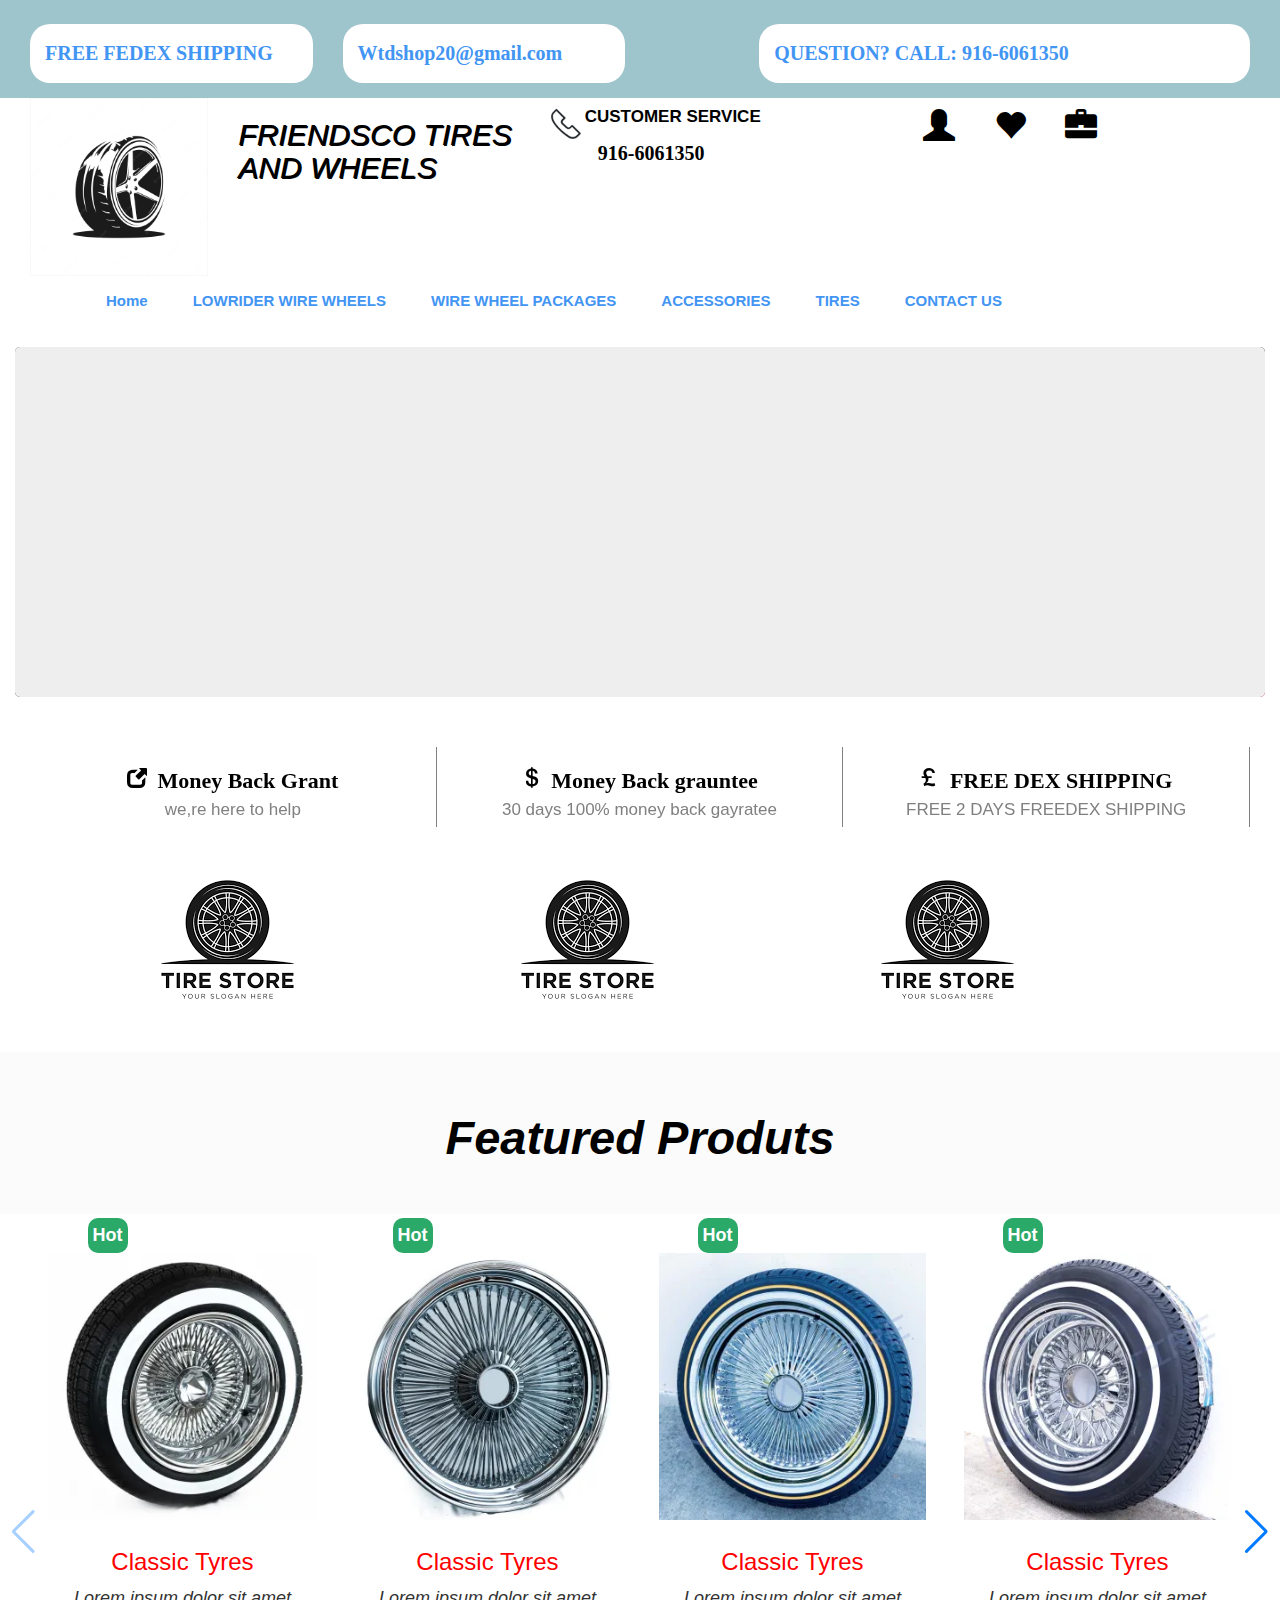
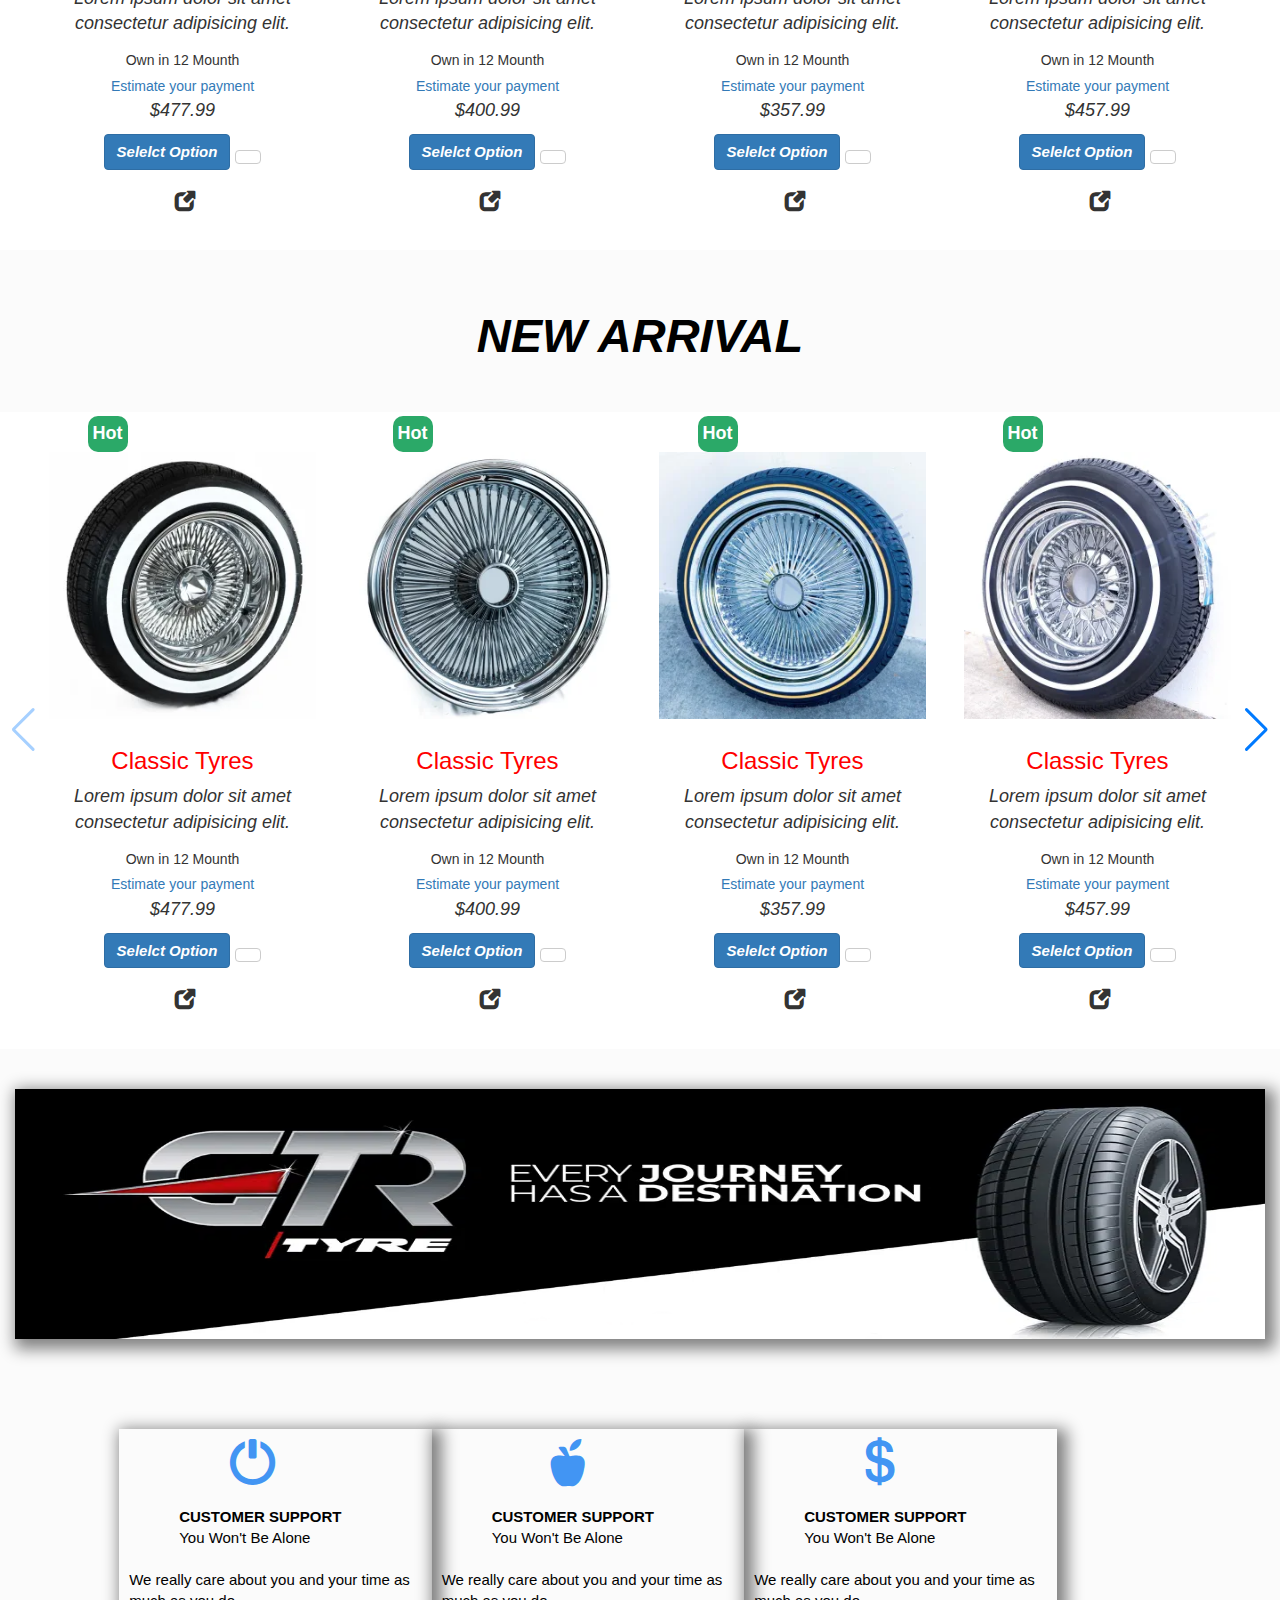
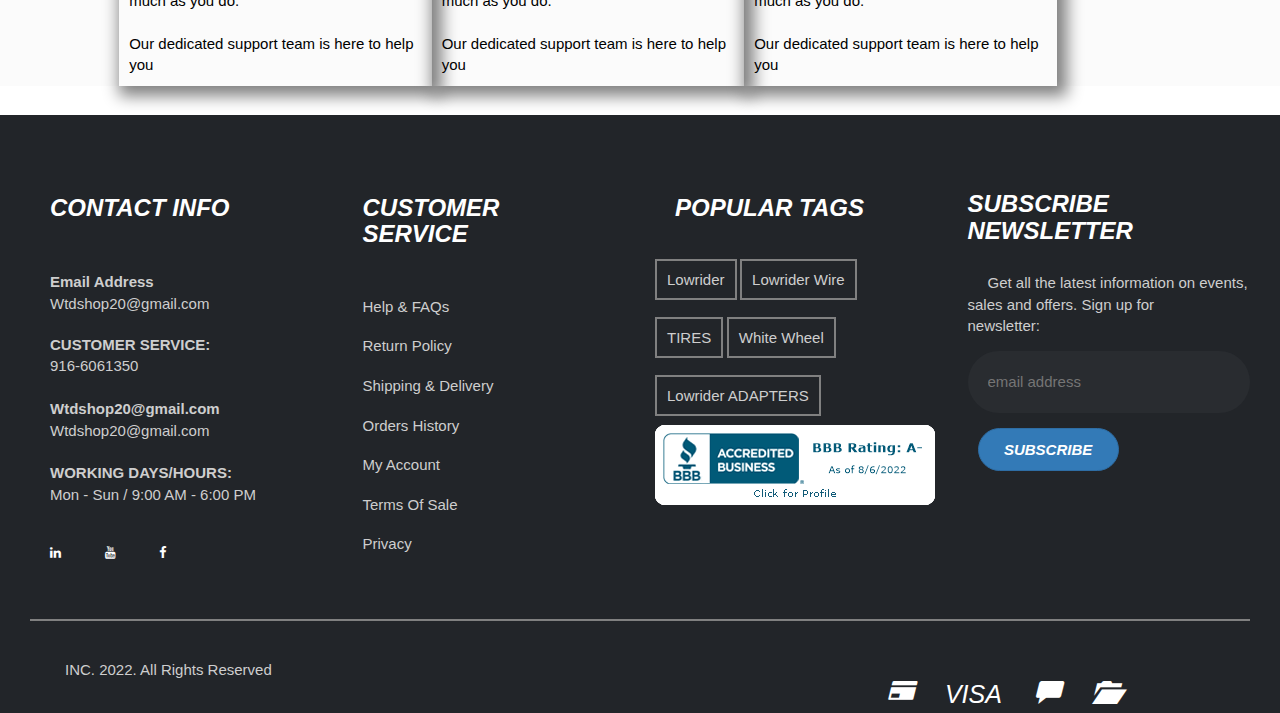
<file: index.html>
<!DOCTYPE html>
<html lang="en">
<head>
    <meta charset="UTF-8">
    <meta http-equiv="X-UA-Compatible" content="IE=edge">
    <meta name="viewport" content="width=device-width, initial-scale=1.0">
    <title>Document</title>

    <link rel="stylesheet" href="https://cdn.jsdelivr.net/npm/bootstrap@3.4.1/dist/css/bootstrap.min.css">
      <link rel="stylesheet" href="css/style.css">
    <link rel="stylesheet" href="ism/css/my-slider.css"/>
    <link rel="stylesheet" href="https://cdnjs.cloudflare.com/ajax/libs/font-awesome/4.7.0/css/font-awesome.min.css">


    <!-- Link Swiper's CSS -->
       <link
       rel="stylesheet"
       href="https://cdn.jsdelivr.net/npm/swiper/swiper-bundle.min.css"
     />
 
     <!-- Demo styles -->
    <link rel="stylesheet" href="css/my-slider.css"/>
    <link rel="stylesheet" href="css/my-slider.css"/>


</head>
<body>
    
  <!-- start of header -->
<div class="">
    <div class="">


<div class="col-md-12 abc9">
    <div class="col-md-3  ">
  <div class="abc10">
    <small class="abc11">FREE FEDEX SHIPPING</small>
  </div>
    </div>

    <div class="col-md-3 ">
        <div class="abc10">
          <small class="abc11">Wtdshop20@gmail.com</small>
        </div>
          </div>

          <div class="col-md-1"></div>
          <div class="col-md-5 ">
            <div class="abc10">
              <small class="abc11">QUESTION? CALL: 916-6061350</small>
            </div>
              </div>
</div>

<div class="col-md-12">
    <div class="col-md-2">
        <img src="images/img91.jpg" class="abc91" alt="">
       
        
    </div>
    <div class="col-md-3">
      <h2 class="abc90">FRIENDSCO TIRES AND WHEELS</h2>
    </div>
    <div class="col-md-3 ">
        <div class="spacer"></div>
        <img src="images/img.jpg" class="abc3" alt="">
        <strong class="abc3">
            CUSTOMER SERVICE</strong><br>
            <strong class="abc5">916-6061350</strong>
    </div>


    <div class="col-md-3 ">
        <div class="spacer"></div>
        <a href="#" class="abc4">
     <span class="glyphicon glyphicon-user abc4"></span> <span class="glyphicon glyphicon-heart abc4"></span>  <span class="glyphicon glyphicon-briefcase abc4"></span>
    </a>
    </div>

    <div class="col-md-2 ">
        <a href="#">
       
    </a>   
    </div>
</div>
    
        </div>

    </div>
</div>

<nav class="navbar  ">
  <div class="container-fluid">
    <div class="space"></div>
    <!-- Brand and toggle get grouped for better mobile display -->
    <div class="navbar-header">
      <button type="button" class="navbar-toggle collapsed" data-toggle="collapse" data-target="#bs-example-navbar-collapse-1" aria-expanded="false">
        <span class="sr-only">Toggle navigation</span>
        <span class="icon-bar"></span>
        <span class="icon-bar"></span>
        <span class="icon-bar"></span>
      </button>
      <a class="navbar-brand" href="#">
        <span class="
        glyphicon glyphicon-home abc7"></span>
    </div>

    <!-- Collect the nav links, forms, and other content for toggling -->
    <div class="collapse navbar-collapse" id="bs-example-navbar-collapse-1">
      <ul class="nav navbar-nav ">
        <li class="nav-item active">
          <a class="nav-link" href="index1.html"><strong class="abc6">Home</strong> </a>
        </li>
        <li class="nav-item">
          <a class="nav-link" href="index2.html"><strong class="abc6">LOWRIDER WIRE WHEELS</strong></a>
        </li>
        <li class="nav-item">
            <a class="nav-link" href="index3.html"><strong class="abc6" >WIRE WHEEL PACKAGES</strong></a>
          </li>
        <li class="nav-item dropdown">
          <a class="nav-link dropdown-toggle" href="index4.html" role="button" data-toggle="dropdown" aria-expanded="false">
          <strong class="abc6">  ACCESSORIES</strong>
          </a>
          <div class="dropdown-menu">
            <a class="dropdown-item" href="index5.html"><strong class="abc6 ab10">LOWRIDER CAPS</strong></a>
            <a class="dropdown-item" href="index6.html"><strong class="abc6 ab10">LOWRIDER ADAPTERS</strong></a>
         
        </li>
        <li class="nav-item">
          <a class="nav-link" href="index7.html"><strong class="abc6">TIRES</strong></a>
        </li>
        <li class="nav-item">
            <a class="nav-link" href="index8.html"><strong class="abc6">CONTACT US</strong></a>
          </li>
          <li class="nav-item">
           
         
            
          </li>
          
      </ul>
    </div><!-- /.navbar-collapse -->
  </div><!-- /.container-fluid -->
</nav>

<!-- End of header -->


<div class="col-md-12">

    <div class="ism-slider" id="my-slider">
        <ol>
          <li>
            <img src="images/1659780168862_929998.jpg" class=""> 

          </li>
          <li>
            <img src="images/1659780256870_145934.jpg" class="">
          </li>
          <li>
            <img src="images/1659780355294_31811.jpg">
          </li>
        </ol>
      </div>
</div>


<div class="col-md-12">
    <div class="space"></div>  
        <div class="swiper mySwiper">
            <div class="swiper-wrapper">
              <div class="swiper-slide ">
                <div class="col-md-12 ab1">
        
                  <div class="col-md-4 abc16">
                    <span class="glyphicon glyphicon-new-window abc14"><strong class="abc15">Money Back Grant <br> </strong><p class="abc18">we,re here to help</p></span>
                  </div>

                  <div class="col-md-4 abc16 abc19">
                    <span class="
                    glyphicon glyphicon-usd abc14"><strong class="abc15">Money Back grauntee <br> </strong><p class="abc18">30 days 100% money back gayratee</p></span>
                  </div>

                  <div class="col-md-4 abc16 abc19">
                    <span class="
                    glyphicon glyphicon-gbp abc14"><strong class="abc15">FREE DEX SHIPPING <br> </strong><p class="abc18">FREE 2 DAYS FREEDEX SHIPPING</p></span>
                  </div>

                  
                  
            </div>  
            </div>
              <div class="swiper-slide ">
                <div class="col-md-12  ">
        
                    <div class="col-md-4 abc16">
                      <span class="glyphicon glyphicon-new-window abc14"><strong class="abc15">Money Back Grant <br> </strong><p class="abc18">we,re here to help</p></span>
                    </div>
  
                    <div class="col-md-4 abc16 abc19">
                      <span class="
                      glyphicon glyphicon-usd abc14"><strong class="abc15">Money Back grauntee <br> </strong><p class="abc18">30 days 100% money back gayratee</p></span>
                    </div>
  
                    <div class="col-md-4 abc16 abc19">
                      <span class="
                      glyphicon glyphicon-gbp abc14"><strong class="abc15">FREE DEX SHIPPING <br> </strong><p class="abc18">FREE 2 DAYS FREEDEX SHIPPING</p></span>
                    </div>
  
                    
                    
              </div>
              </div>
              <div class="swiper-slide">
                <div class="col-md-12">
        
                    <div class="col-md-4 abc16">
                      <span class="glyphicon glyphicon-new-window abc14"><strong class="abc15">Money Back Grant <br> </strong><p class="abc18">we,re here to help</p></span>
                    </div>
  
                    <div class="col-md-4 abc16 abc19">
                      <span class="
                      glyphicon glyphicon-usd abc14"><strong class="abc15">Money Back grauntee <br> </strong><p class="abc18">30 days 100% money back gayratee</p></span>
                    </div>
  
                    <div class="col-md-4 abc16 abc19">
                      <span class="
                      glyphicon glyphicon-gbp abc14"><strong class="abc15">FREE DEX SHIPPING <br> </strong><p class="abc18">FREE 2 DAYS FREEDEX SHIPPING</p></span>
                    </div>
  
                    
                    
              </div>
              </div>
              
            </div>
            <div class=""></div>
            <div class=""></div>
          </div>
      
    
</div> 

<div class="container">
  <div class="">
    <div class="col-md-12 ">
      <div class="col-md-12 ">
     <div class="col-md-4 ">
      <img src="images/img6.jpg" class="slide-right ">
     </div>
       <div class="col-md-4">
        <img src="images/img6.jpg" class="abc20 slide-right">
       </div>
       <div class="col-md-4">
        <img src="images/img6.jpg" class="abc20 slide-right">
       </div>
      </div>
    
    </div>


   
  </div>
</div>

<div class="space abc34"></div>
<div class="col-md-12 abc34">
<h2 class="abc33 slide-right">Featured Produts</h2>
<div class="space abc34"></div>
</div>
<!-- slider for mobile -->

    <!-- Swiper -->
    <div class="col-md-12 abc30">
    <div class="swiper mySwiper">
      <div class="swiper-wrapper">
        <div class="swiper-slide">
          <div class=""></div>
          <div class="col-md-12">
            <div class="col-md-3 abc21 parent">
              <div class="">
                <div class="">
                  <div class="col-xs-6  thumbnail abc24">
                    <button class=" text-left abc22">Hot</button>
                    <img src="images/img8.jpg" class="abc21 abc23" id="ab1" alt="...">
                    <div class="caption">
                      <h3 class="abc28">Classic Tyres</h3>
                      <p class="abc25" >Lorem ipsum dolor sit amet consectetur adipisicing elit.<br></p> <small class="abc27">Own in 12 Mounth</small><br><a href="#" class="abc27">Estimate your payment</a>
                      <p class="abc25">$357.99</p>
                      <p><a href="#" class="btn btn-primary abc26" role="button">Selelct Option</a> <a href="#" class="btn btn-default" role="button"></a></p><spanc class="glyphicon glyphicon-new-window abc65"></span>
                    </div>
                  </div>
                </div>
              </div>
            </div>
            <div class="col-md-3 parent  abc21">
              <div class="">
                <div class="">
                  <div class=" col-xs-6  thumbnail abc24">
                    <button class=" text-left abc22">Hot</button>
                    <img src="images/img9.jpg" class="abc21 abc23" alt="...">
                    <div class="caption">
                      <h3 class="abc28">Classic Tyres</h3>
                      <p class="abc25" >Lorem ipsum dolor sit amet consectetur adipisicing elit.<br></p> <small class="abc27">Own in 12 Mounth</small><br><a href="#" class="abc27">Estimate your payment</a>
                      <p class="abc25">$307.99</p>
                      <p><a href="#" class="btn btn-primary abc26" role="button">Selelct Option</a> <a href="#" class="btn btn-default" role="button"></a></p><spanc class="glyphicon glyphicon-new-window abc65"></span>
                    </div>
                  </div>
                </div>
              </div>
            </div>
            
  
          </div>

          
        </div>
        <div class="swiper-slide">
          <div class="col-md-12">
            <div class="col-md-3 abc21 parent">
              <div class="">
                <div class="">
                  <div class="col-xs-6  thumbnail abc24">
                    <button class=" text-left abc22">Hot</button>
                    <img src="images/img10.jpg" class="abc21 abc23" id="ab2" alt="...">
                    <div class="caption">
                      <h3 class="abc28">Classic Tyres</h3>
                      <p class="abc25" >Lorem ipsum dolor sit amet consectetur adipisicing elit.<br></p> <small class="abc27">Own in 12 Mounth</small><br><a href="#" class="abc27">Estimate your payment</a>
                      <p class="abc25">$400.99</p>
                      <p><a href="#" class="btn btn-primary abc26" role="button">Selelct Option</a> <a href="#" class="btn btn-default" role="button"></a></p><spanc class="glyphicon glyphicon-new-window abc65"></span>
                    </div>
                  </div>
                </div>
              </div>
            </div>
            <div class="col-md-3 parent  abc21">
              <div class="">
                <div class="">
                  <div class=" col-xs-6  thumbnail abc24">
                    <button class=" text-left abc22">Hot</button>
                    <img src="images/img11.jpg" class="abc21 abc23" alt="...">
                    <div class="caption">
                      <h3 class="abc28">Classic Tyres</h3>
                      <p class="abc25" >Lorem ipsum dolor sit amet consectetur adipisicing elit.<br></p> <small class="abc27">Own in 12 Mounth</small><br><a href="#" class="abc27">Estimate your payment</a>
                      <p class="abc25">$299.99</p>
                      <p><a href="#" class="btn btn-primary abc26" role="button">Selelct Option</a> <a href="#" class="btn btn-default" role="button"></a></p><spanc class="glyphicon glyphicon-new-window abc65"></span>
                    </div>
                  </div>
                </div>
              </div>
            </div>
            
  
          </div>
          
        </div>
        <div class="swiper-slide">
          <div class="col-md-12">
            <div class="col-md-3 abc21 parent">
              <div class="">
                <div class="">
                  <div class="col-xs-6  thumbnail abc24">
                    <button class=" text-left abc22">Hot</button>
                    <img src="images/img12.jpg" class="abc21 abc23" alt="...">
                    <div class="caption">
                      <h3 class="abc28">Classic Tyres</h3>
                      <p class="abc25" >Lorem ipsum dolor sit amet consectetur adipisicing elit.<br></p> <small class="abc27">Own in 12 Mounth</small><br><a href="#" class="abc27">Estimate your payment</a>
                      <p class="abc25">$570.99</p>
                      <p><a href="#" class="btn btn-primary abc26" role="button">Selelct Option</a> <a href="#" class="btn btn-default" role="button"></a></p><spanc class="glyphicon glyphicon-new-window abc65"></span>
                    </div>
                  </div>
                </div>
              </div>
            </div>
            <div class="col-md-3 parent  abc21">
              <div class="">
                <div class="">
                  <div class=" col-xs-6  thumbnail abc24">
                    <button class=" text-left abc22">Hot</button>
                    <img src="images/img13.jpg" class="abc21 abc23" id="ab3" alt="...">
                    <div class="caption">
                      <h3 class="abc28">Classic Tyres</h3>
                      <p class="abc25" >Lorem ipsum dolor sit amet consectetur adipisicing elit.<br></p> <small class="abc27">Own in 12 Mounth</small><br><a href="#" class="abc27">Estimate your payment</a>
                      <p class="abc25">$334.99</p>
                      <p><a href="#" class="btn btn-primary abc26" role="button">Selelct Option</a> <a href="#" class="btn btn-default" role="button"></a></p><spanc class="glyphicon glyphicon-new-window abc65"></span>
                    </div>
                  </div>
                </div>
              </div>
            </div>
            
  
          </div>
        </div>

       
      </div>
      <div class="swiper-button-next"></div>
      <div class="swiper-button-prev"></div>
    </div>
  </div>
    <!-- Swiper JS -->
<!-- slider for mobile -->


<!-- slider for laptop -->
        <!-- Swiper -->
        <div class="col-md-12 abc20">
          <div class="swiper mySwiper">
            <div class="swiper-wrapper">
              <div class="swiper-slide">
                <div class=""></div>
                <div class="col-md-12">
                  <div class="col-md-3 abc21 parent">
                    <div class="">
                      <div class="">
                        <div class="  thumbnail abc24">
                          <button class=" text-left abc22">Hot</button>
                          <img src="images/img8.jpg" class="abc21 abc23" id="ab4" alt="...">
                          <div class="caption">
                            <h3 class="abc28">Classic Tyres</h3>
                            <p class="abc25" >Lorem ipsum dolor sit amet consectetur adipisicing elit.<br></p> <small class="abc27">Own in 12 Mounth</small><br><a href="#" class="abc27">Estimate your payment</a>
                            <p class="abc25">$477.99</p>
                            <p><a href="#" class="btn btn-primary abc26" role="button">Selelct Option</a> <a href="#" class="btn btn-default" role="button"></a></p><spanc class="glyphicon glyphicon-new-window abc65"></span>
                          </div>
                        </div>
                      </div>
                    </div>
                  </div>
                  <div class="col-md-3 parent  abc21">
                    <div class="">
                      <div class="">
                        <div class="   thumbnail abc24">
                          <button class=" text-left abc22">Hot</button>
                          <img src="images/img9.jpg" class="abc21 abc23" alt="...">
                          <div class="caption">
                            <h3 class="abc28">Classic Tyres</h3>
                            <p class="abc25" >Lorem ipsum dolor sit amet consectetur adipisicing elit.<br></p> <small class="abc27">Own in 12 Mounth</small><br><a href="#" class="abc27">Estimate your payment</a>
                            <p class="abc25">$400.99</p>
                            <p><a href="#" class="btn btn-primary abc26" role="button">Selelct Option</a> <a href="#" class="btn btn-default" role="button"></a></p><spanc class="glyphicon glyphicon-new-window abc65"></span>
                          </div>
                        </div>
                      </div>
                    </div>
                  </div>
                  
                  <div class="col-md-3 parent  abc21">
                    <div class="">
                      <div class="">
                        <div class="   thumbnail abc24">
                          <button class=" text-left abc22">Hot</button>
                          <img src="images/img10.jpg" class="abc21 abc23" id="ab5" alt="...">
                          <div class="caption">
                            <h3 class="abc28">Classic Tyres</h3>
                            <p class="abc25" >Lorem ipsum dolor sit amet consectetur adipisicing elit.<br></p> <small class="abc27">Own in 12 Mounth</small><br><a href="#" class="abc27">Estimate your payment</a>
                            <p class="abc25">$357.99</p>
                            <p><a href="#" class="btn btn-primary abc26" role="button">Selelct Option</a> <a href="#" class="btn btn-default" role="button"></a></p><spanc class="glyphicon glyphicon-new-window abc65"></span>
                          </div>
                        </div>
                      </div>
                    </div>
                  </div>

                  <div class="col-md-3  abc21">
                    <div class="">
                      <div class="">
                        <div class="   thumbnail abc24">
                          <button class=" text-left abc22">Hot</button>
                          <img src="images/img11.jpg" class="abc21 abc23" alt="...">
                          <div class="caption">
                            <h3 class="abc28">Classic Tyres</h3>
                            <p class="abc25" >Lorem ipsum dolor sit amet consectetur adipisicing elit.<br></p> <small class="abc27">Own in 12 Mounth</small><br><a href="#" class="abc27">Estimate your payment</a>
                            <p class="abc25">$457.99</p>
                            <p><a href="#" class="btn btn-primary abc26" role="button">Selelct Option</a> <a href="#" class="btn btn-default" role="button"></a></p><spanc class="glyphicon glyphicon-new-window abc65"></span>
                          </div>
                        </div>
                      </div>
                    </div>
                  </div>
        
                </div>
      
                
              </div>
              <div class="swiper-slide">
                <div class="col-md-12">
                  <div class="col-md-3 abc21 parent">
                    <div class="">
                      <div class="">
                        <div class="  thumbnail abc24">
                          <button class=" text-left abc22">Hot</button>
                          <img src="images/img12.jpg" class="abc21 abc23" alt="...">
                          <div class="caption">
                            <h3 class="abc28">Classic Tyres</h3>
                            <p class="abc25" >Lorem ipsum dolor sit amet consectetur adipisicing elit.<br></p> <small class="abc27">Own in 12 Mounth</small><br><a href="#" class="abc27">Estimate your payment</a>
                            <p class="abc25">$200.99</p>
                            <p><a href="#" class="btn btn-primary abc26" role="button">Selelct Option</a> <a href="#" class="btn btn-default" role="button"></a></p><spanc class="glyphicon glyphicon-new-window abc65"></span>
                          </div>
                        </div>
                      </div>
                    </div>
                  </div>
                  <div class="col-md-3 parent  abc21">
                    <div class="">
                      <div class="">
                        <div class="   thumbnail abc24">
                          <button class=" text-left abc22">Hot</button>
                          <img src="images/img13.jpg" class="abc21 abc23 "id="ab6" alt="...">
                          <div class="caption">
                            <h3 class="abc28">Classic Tyres</h3>
                            <p class="abc25" >Lorem ipsum dolor sit amet consectetur adipisicing elit.<br></p> <small class="abc27">Own in 12 Mounth</small><br><a href="#" class="abc27">Estimate your payment</a>
                            <p class="abc25">$367.99</p>
                            <p><a href="#" class="btn btn-primary abc26" role="button">Selelct Option</a> <a href="#" class="btn btn-default" role="button"></a></p><spanc class="glyphicon glyphicon-new-window abc65"></span>
                          </div>
                        </div>
                      </div>
                    </div>
                  </div>
                  
                  <div class="col-md-3 parent  abc21">
                    <div class="">
                      <div class="">
                        <div class="   thumbnail abc24">
                          <button class=" text-left abc22">Hot</button>
                          <img src="images/img14.jpg" class="abc21 abc23" alt="...">
                          <div class="caption">
                            <h3 class="abc28">Classic Tyres</h3>
                            <p class="abc25" >Lorem ipsum dolor sit amet consectetur adipisicing elit.<br></p> <small class="abc27">Own in 12 Mounth</small><br><a href="#" class="abc27">Estimate your payment</a>
                            <p class="abc25">$497.99</p>
                            <p><a href="#" class="btn btn-primary abc26" role="button">Selelct Option</a> <a href="#" class="btn btn-default" role="button"></a></p><spanc class="glyphicon glyphicon-new-window abc65"></span>
                          </div>
                        </div>
                      </div>
                    </div>
                  </div>

                  <div class="col-md-3 parent  abc21">
                    <div class="">
                      <div class="">
                        <div class="   thumbnail abc24">
                          <button class=" text-left abc22">Hot</button>
                          <img src="images/img11.jpg" class="abc21 abc23" id="ab7" alt="...">
                          <div class="caption">
                            <h3 class="abc28">Classic Tyres</h3>
                            <p class="abc25" >Lorem ipsum dolor sit amet consectetur adipisicing elit.<br></p> <small class="abc27">Own in 12 Mounth</small><br><a href="#" class="abc27">Estimate your payment</a>
                            <p class="abc25">$465.99</p>
                            <p><a href="#" class="btn btn-primary abc26" role="button">Selelct Option</a> <a href="#" class="btn btn-default" role="button"></a></p><spanc class="glyphicon glyphicon-new-window abc65"></span>
                          </div>
                        </div>
                      </div>
                    </div>
                  </div>
        
                </div>
      
                
              </div>
              </div>
            
            </div>
            <div class="swiper-button-next"></div>
            <div class="swiper-button-prev"></div>
          </div>
          
        </div>

<!-- slider for laptop -->




<div class="col-md-12 abc34">
  <div class="space abc34"></div>
<h2 class="abc33 slide-right">NEW ARRIVAL</h2>
<div class="space abc34"></div>
</div>
<!-- slider for mobile -->

    <!-- Swiper -->
    <div class="col-md-12 abc30">
      <div class="space abc34"></div>
    <div class="swiper mySwiper">
      <div class="swiper-wrapper">
        <div class="swiper-slide">
          <div class=""></div>
          <div class="col-md-12">
            <div class="col-md-3 abc21 parent">
              <div class="">
                <div class="">
                  <div class="col-xs-6  thumbnail abc24">
                    <button class=" text-left abc22">Hot</button>
                    <img src="images/img8.jpg" class="abc21 abc23" id="ab1" alt="...">
                    <div class="caption">
                      <h3 class="abc28">Classic Tyres</h3>
                      <p class="abc25" >Lorem ipsum dolor sit amet consectetur adipisicing elit.<br></p> <small class="abc27">Own in 12 Mounth</small><br><a href="#" class="abc27">Estimate your payment</a>
                      <p class="abc25">$357.99</p>
                      <p><a href="#" class="btn btn-primary abc26" role="button">Selelct Option</a> <a href="#" class="btn btn-default" role="button"></a></p><spanc class="glyphicon glyphicon-new-window abc65"></span>
                    </div>
                  </div>
                </div>
              </div>
            </div>
            <div class="col-md-3 parent  abc21">
              <div class="">
                <div class="">
                  <div class=" col-xs-6  thumbnail abc24">
                    <button class=" text-left abc22">Hot</button>
                    <img src="images/img9.jpg" class="abc21 abc23" alt="...">
                    <div class="caption">
                      <h3 class="abc28">Classic Tyres</h3>
                      <p class="abc25" >Lorem ipsum dolor sit amet consectetur adipisicing elit.<br></p> <small class="abc27">Own in 12 Mounth</small><br><a href="#" class="abc27">Estimate your payment</a>
                      <p class="abc25">$307.99</p>
                      <p><a href="#" class="btn btn-primary abc26" role="button">Selelct Option</a> <a href="#" class="btn btn-default" role="button"></a></p><spanc class="glyphicon glyphicon-new-window abc65"></span>
                    </div>
                  </div>
                </div>
              </div>
            </div>
            
  
          </div>

          
        </div>
        <div class="swiper-slide">
          <div class="col-md-12">
            <div class="col-md-3 abc21 parent">
              <div class="">
                <div class="">
                  <div class="col-xs-6  thumbnail abc24">
                    <button class=" text-left abc22">Hot</button>
                    <img src="images/img10.jpg" class="abc21 abc23" id="ab2" alt="...">
                    <div class="caption">
                      <h3 class="abc28">Classic Tyres</h3>
                      <p class="abc25" >Lorem ipsum dolor sit amet consectetur adipisicing elit.<br></p> <small class="abc27">Own in 12 Mounth</small><br><a href="#" class="abc27">Estimate your payment</a>
                      <p class="abc25">$400.99</p>
                      <p><a href="#" class="btn btn-primary abc26" role="button">Selelct Option</a> <a href="#" class="btn btn-default" role="button"></a></p><spanc class="glyphicon glyphicon-new-window abc65"></span>
                    </div>
                  </div>
                </div>
              </div>
            </div>
            <div class="col-md-3 parent  abc21">
              <div class="">
                <div class="">
                  <div class=" col-xs-6  thumbnail abc24">
                    <button class=" text-left abc22">Hot</button>
                    <img src="images/img11.jpg" class="abc21 abc23" alt="...">
                    <div class="caption">
                      <h3 class="abc28">Classic Tyres</h3>
                      <p class="abc25" >Lorem ipsum dolor sit amet consectetur adipisicing elit.<br></p> <small class="abc27">Own in 12 Mounth</small><br><a href="#" class="abc27">Estimate your payment</a>
                      <p class="abc25">$299.99</p>
                      <p><a href="#" class="btn btn-primary abc26" role="button">Selelct Option</a> <a href="#" class="btn btn-default" role="button"></a></p><spanc class="glyphicon glyphicon-new-window abc65"></span>
                    </div>
                  </div>
                </div>
              </div>
            </div>
            
  
          </div>
          
        </div>
        <div class="swiper-slide">
          <div class="col-md-12">
            <div class="col-md-3 abc21 parent">
              <div class="">
                <div class="">
                  <div class="col-xs-6  thumbnail abc24">
                    <button class=" text-left abc22">Hot</button>
                    <img src="images/img12.jpg" class="abc21 abc23" alt="...">
                    <div class="caption">
                      <h3 class="abc28">Classic Tyres</h3>
                      <p class="abc25" >Lorem ipsum dolor sit amet consectetur adipisicing elit.<br></p> <small class="abc27">Own in 12 Mounth</small><br><a href="#" class="abc27">Estimate your payment</a>
                      <p class="abc25">$570.99</p>
                      <p><a href="#" class="btn btn-primary abc26" role="button">Selelct Option</a> <a href="#" class="btn btn-default" role="button"></a></p><spanc class="glyphicon glyphicon-new-window abc65"></span>
                    </div>
                  </div>
                </div>
              </div>
            </div>
            <div class="col-md-3 parent  abc21">
              <div class="">
                <div class="">
                  <div class=" col-xs-6  thumbnail abc24">
                    <button class=" text-left abc22">Hot</button>
                    <img src="images/img13.jpg" class="abc21 abc23" id="ab3" alt="...">
                    <div class="caption">
                      <h3 class="abc28">Classic Tyres</h3>
                      <p class="abc25" >Lorem ipsum dolor sit amet consectetur adipisicing elit.<br></p> <small class="abc27">Own in 12 Mounth</small><br><a href="#" class="abc27">Estimate your payment</a>
                      <p class="abc25">$334.99</p>
                      <p><a href="#" class="btn btn-primary abc26" role="button">Selelct Option</a> <a href="#" class="btn btn-default" role="button"></a></p><spanc class="glyphicon glyphicon-new-window abc65"></span>
                    </div>
                  </div>
                </div>
              </div>
            </div>
            
  
          </div>
        </div>

       
      </div>
      <div class="swiper-button-next"></div>
      <div class="swiper-button-prev"></div>
    </div>
  </div>
    <!-- Swiper JS -->
<!-- slider for mobile -->


<!-- slider for laptop -->
        <!-- Swiper -->
        <div class="col-md-12 abc20">
          <div class="swiper mySwiper">
            <div class="swiper-wrapper">
              <div class="swiper-slide">
                <div class=""></div>
                <div class="col-md-12">
                  <div class="col-md-3 abc21 parent">
                    <div class="">
                      <div class="">
                        <div class="  thumbnail abc24">
                          <button class=" text-left abc22">Hot</button>
                          <img src="images/img8.jpg" class="abc21 abc23" id="ab4" alt="...">
                          <div class="caption">
                            <h3 class="abc28">Classic Tyres</h3>
                            <p class="abc25" >Lorem ipsum dolor sit amet consectetur adipisicing elit.<br></p> <small class="abc27">Own in 12 Mounth</small><br><a href="#" class="abc27">Estimate your payment</a>
                            <p class="abc25">$477.99</p>
                            <p><a href="#" class="btn btn-primary abc26" role="button">Selelct Option</a> <a href="#" class="btn btn-default" role="button"></a></p><span class="glyphicon glyphicon-new-window abc65"></span>
                          </div>
                        </div>
                      </div>
                    </div>
                  </div>
                  <div class="col-md-3 parent  abc21">
                    <div class="">
                      <div class="">
                        <div class="   thumbnail abc24">
                          <button class=" text-left abc22">Hot</button>
                          <img src="images/img9.jpg" class="abc21 abc23" alt="...">
                          <div class="caption">
                            <h3 class="abc28">Classic Tyres</h3>
                            <p class="abc25" >Lorem ipsum dolor sit amet consectetur adipisicing elit.<br></p> <small class="abc27">Own in 12 Mounth</small><br><a href="#" class="abc27">Estimate your payment</a>
                            <p class="abc25">$400.99</p>
                            <p><a href="#" class="btn btn-primary abc26" role="button">Selelct Option</a> <a href="#" class="btn btn-default" role="button"></a></p><spanc class="glyphicon glyphicon-new-window abc65"></span>
                          </div>
                        </div>
                      </div>
                    </div>
                  </div>
                  
                  <div class="col-md-3 parent  abc21">
                    <div class="">
                      <div class="">
                        <div class="   thumbnail abc24">
                          <button class=" text-left abc22">Hot</button>
                          <img src="images/img10.jpg" class="abc21 abc23" id="ab5" alt="...">
                          <div class="caption">
                            <h3 class="abc28">Classic Tyres</h3>
                            <p class="abc25" >Lorem ipsum dolor sit amet consectetur adipisicing elit.<br></p> <small class="abc27">Own in 12 Mounth</small><br><a href="#" class="abc27">Estimate your payment</a>
                            <p class="abc25">$357.99</p>
                            <p><a href="#" class="btn btn-primary abc26" role="button">Selelct Option</a> <a href="#" class="btn btn-default" role="button"></a></p><spanc class="glyphicon glyphicon-new-window abc65"></span>
                          </div>
                        </div>
                      </div>
                    </div>
                  </div>

                  <div class="col-md-3 parent  abc21">
                    <div class="">
                      <div class="">
                        <div class="   thumbnail abc24">
                          <button class=" text-left abc22">Hot</button>
                          <img src="images/img11.jpg" class="abc21 abc23" alt="...">
                          <div class="caption">
                            <h3 class="abc28">Classic Tyres</h3>
                            <p class="abc25" >Lorem ipsum dolor sit amet consectetur adipisicing elit.<br></p> <small class="abc27">Own in 12 Mounth</small><br><a href="#" class="abc27">Estimate your payment</a>
                            <p class="abc25">$457.99</p>
                            <p><a href="#" class="btn btn-primary abc26" role="button">Selelct Option</a> <a href="#" class="btn btn-default" role="button"></a></p><spanc class="glyphicon glyphicon-new-window abc65"></span>
                          </div>
                        </div>
                      </div>
                    </div>
                  </div>
        
                </div>
      
                
              </div>
              <div class="swiper-slide">
                <div class="col-md-12">
                  <div class="col-md-3 abc21 parent">
                    <div class="">
                      <div class="">
                        <div class="  thumbnail abc24">
                          <button class=" text-left abc22">Hot</button>
                          <img src="images/img12.jpg" class="abc21 abc23" alt="...">
                          <div class="caption">
                            <h3 class="abc28">Classic Tyres</h3>
                            <p class="abc25" >Lorem ipsum dolor sit amet consectetur adipisicing elit.<br></p> <small class="abc27">Own in 12 Mounth</small><br><a href="#" class="abc27">Estimate your payment</a>
                            <p class="abc25">$200.99</p>
                            <p><a href="#" class="btn btn-primary abc26" role="button">Selelct Option</a> <a href="#" class="btn btn-default" role="button"></a></p><spanc class="glyphicon glyphicon-new-window abc65"></span>
                          </div>
                        </div>
                      </div>
                    </div>
                  </div>
                  <div class="col-md-3 parent  abc21">
                    <div class="">
                      <div class="">
                        <div class="   thumbnail abc24">
                          <button class=" text-left abc22">Hot</button>
                          <img src="images/img13.jpg" class="abc21 abc23 "id="ab6" alt="...">
                          <div class="caption">
                            <h3 class="abc28">Classic Tyres</h3>
                            <p class="abc25" >Lorem ipsum dolor sit amet consectetur adipisicing elit.<br></p> <small class="abc27">Own in 12 Mounth</small><br><a href="#" class="abc27">Estimate your payment</a>
                            <p class="abc25">$367.99</p>
                            <p><a href="#" class="btn btn-primary abc26" role="button">Selelct Option</a> <a href="#" class="btn btn-default" role="button"></a></p><spanc class="glyphicon glyphicon-new-window abc65"></span>
                          </div>
                        </div>
                      </div>
                    </div>
                  </div>
                  
                  <div class="col-md-3 parent  abc21">
                    <div class="">
                      <div class="">
                        <div class="   thumbnail abc24">
                          <button class=" text-left abc22">Hot</button>
                          <img src="images/img14.jpg" class="abc21 abc23" alt="...">
                          <div class="caption">
                            <h3 class="abc28">Classic Tyres</h3>
                            <p class="abc25" >Lorem ipsum dolor sit amet consectetur adipisicing elit.<br></p> <small class="abc27">Own in 12 Mounth</small><br><a href="#" class="abc27">Estimate your payment</a><spanc class="glyphicon glyphicon-new-window abc65"></span>
                            <p class="abc25">$497.99</p>
                            <p><a href="#" class="btn btn-primary abc26" role="button">Selelct Option</a> <a href="#" class="btn btn-default" role="button"></a></p>
                          </div>
                        </div>
                      </div>
                    </div>
                  </div>

                  <div class="col-md-3 parent  abc21">
                    <div class="">
                      <div class="">
                        <div class="   thumbnail abc24">
                          <button class=" text-left abc22">Hot</button>
                          <img src="images/img11.jpg" class="abc21 abc23" id="ab7" alt="...">
                          <div class="caption">
                            <h3 class="abc28">Classic Tyres</h3>
                            <p class="abc25" >Lorem ipsum dolor sit amet consectetur adipisicing elit.<br></p> <small class="abc27">Own in 12 Mounth</small><br><a href="#" class="abc27">Estimate your payment</a><spanc class="glyphicon glyphicon-new-window abc65"></span>
                            <p class="abc25">$465.99</p>
                            <p><a href="#" class="btn btn-primary abc26" role="button">Selelct Option</a> <a href="#" class="btn btn-default" role="button"></a></p>
                          </div>
                        </div>
                      </div>
                    </div>
                  </div>
        
                </div>
      
                
              </div>
              </div>
            
            </div>
            <div class="swiper-button-next"></div>
            <div class="swiper-button-prev"></div>
          </div>
        </div>

        <div class="col-md-12 abc34">
          <div class="space abc34" ></div>
          <img src="images/images1.png" class="abc39 slide-right" alt="">
          <div class="space abc34" ></div>
        </div>

<!-- slider for laptop -->

<!-- start of footer -->


<div class="col-md-12 abc34">
  <div class="space abc34" ></div>
  <div class="col-md-1"></div>
  
  <div class="col-md-3 slide-right abc42">
    <span class="glyphicon glyphicon-off abc40 "></span><br>
    <strong class="abc41 text-center">CUSTOMER SUPPORT</strong><br>
    <small class="abc41 text-center">   You Won't Be Alone </small><br><br>
    <small class="abc41"> We really care about you and your time as much as you do. <br> <br>
      Our dedicated support team is here to help you</small>
  </div>

    
  <div class="col-md-3 slide-right abc42 ">
    <span class="
    glyphicon glyphicon-apple abc40 "></span><br>
    <strong class="abc41 text-center">CUSTOMER SUPPORT</strong><br>
    <small class="abc41 text-center">   You Won't Be Alone </small><br><br>
    <small class="abc41"> We really care about you and your time as much as you do. <br> <br>
      Our dedicated support team is here to help you</small>
  </div>

    
  <div class="col-md-3 slide-right abc42">
    <span class="
    glyphicon glyphicon-usd abc40 "></span><br>
    <strong class="abc41 text-center">CUSTOMER SUPPORT</strong><br>
    <small class="abc41 text-center">   You Won't Be Alone </small><br><br>
    <small class="abc41"> We really care about you and your time as much as you do. <br> <br>
      Our dedicated support team is here to help you</small>
      
  </div>

</div>




<div class=" col-md-12 bg abc53">
  <div class="space "></div>
  <div class="col-md-3">

    <h3 class="abc45">CONTACT INFO</h3><br>
<strong  class="abc44">Email Address</strong><br>
<small  class="abc44">Wtdshop20@gmail.com</small><br><br>

<strong  class="abc44">CUSTOMER SERVICE:</strong><br>
<small  class="abc44">916-6061350<small><br><br>

<strong  class="abc44">Wtdshop20@gmail.com</strong><br>
<a href="#" class="abc44">Wtdshop20@gmail.com</a><br><br>

<strong  class="abc44">WORKING DAYS/HOURS:</strong><br>
<small  class="abc44">Mon - Sun / 9:00 AM - 6:00 PM<small><br><br>

    
  <a title="Linkedin" target="_blank" href="#"><i class="fa fa-linkedin abc50"></i></a>
  
  <a title="Youtube" target="_blank" href="#"><i class="fa fa-youtube abc50"></i></a>
  
    
    <a title="Facebook" target="_blank" href="#"><i class="fa fa-facebook abc50"></i></a>

  </div>
<div class="col-md-3">

  <h3 class="abc45">CUSTOMER SERVICE</h3><br>

  <a href="#" class="abc44">Help & FAQs</a><br><br>
  <a href="#" class="abc44" >Return Policy</a><br><br>
  <a href="#" class="abc44">Shipping & Delivery</a><br><br>
  <a href="#" class="abc44">Orders History</a><br><br>
  <a href="#" class="abc44">My Account</a><br><br>
  <a href="#" class="abc44">Terms Of Sale</a><br><br>
  <a href="#" class="abc44">Privacy</a><br><br>
  

</div>

<div class="col-md-3">
  <h3 class="abc45">POPULAR TAGS</h3><br>
<a href="index2.html" class="" ><small class="abc46">Lowrider</small></a>

<a href="index3.html" class="" ><small class="abc46">Lowrider Wire </small></a><br><br>
<br>
<a href="index7.html" class="" ><small class="abc46">TIRES</small></a>
<a href="index6.html" class="" ><small class="abc46">White Wheel</small></a><br><br>
<br>

<a href="index5.html" class="" ><small class="abc46">Lowrider ADAPTERS</small></a><br><br>

<img src="images/img29.jpg" alt="">

</div>
<div class="col-md-3">
  <h3 class="abc51">  SUBSCRIBE NEWSLETTER</h3><br>
  <small class="abc44 ">Get all the latest information on events, sales and offers. Sign up for newsletter:</small><br>
<input type="email" class="abc48" placeholder="email address"><br>
<button type="submit" class="btn btn-primary abc49">SUBSCRIBE</button>
</div>

<div class="col-md-12 ">
  <div class="space"></div>
  <div class="space ab9"></div>
 
  <div class="col-md-8">
    <small class="abc44">INC. 2022. All Rights Reserved</small>
  
  
  </div>
  <div class="col-md-4 ">
    <span class="glyphicon glyphicon-credit-card abc55"></span>
    <a href="#" class="abc55">VISA</a>
    <span class="
    glyphicon glyphicon-comment abc55"></span>
    <span class="
    glyphicon glyphicon-folder-open abc55"></span>
  </div>
</div>

</div>


<!-- End of footer -->



<script src="ism/js/ism-2.2.min.js"></script>

    

<script src="js/ism-2.2.min.js"></script>
    <script src="https://ajax.googleapis.com/ajax/libs/jquery/3.6.0/jquery.min.js"></script>
    <script src="css/index.js"></script>
  <script src="https://code.jquery.com/jquery-3.2.1.slim.min.js" integrity="sha384-KJ3o2DKtIkvYIK3UENzmM7KCkRr/rE9/Qpg6aAZGJwFDMVNA/GpGFF93hXpG5KkN" crossorigin="anonymous"></script>
  <script src="https://cdn.jsdelivr.net/npm/popper.js@1.12.9/dist/umd/popper.min.js" integrity="sha384-ApNbgh9B+Y1QKtv3Rn7W3mgPxhU9K/ScQsAP7hUibX39j7fakFPskvXusvfa0b4Q" crossorigin="anonymous"></script>
  <script src="https://cdn.jsdelivr.net/npm/bootstrap@4.0.0/dist/js/bootstrap.min.js" integrity="sha384-JZR6Spejh4U02d8jOt6vLEHfe/JQGiRRSQQxSfFWpi1MquVdAyjUar5+76PVCmYl" crossorigin="anonymous"></script>
    <!-- Swiper JS -->
    <script src="https://cdn.jsdelivr.net/npm/swiper/swiper-bundle.min.js"></script>
    
    <script src="js/ism-2.2.min.js"></script>
    <!-- Initialize Swiper -->
    <script>
      var swiper = new Swiper(".mySwiper", {
        navigation: {
          nextEl: ".swiper-button-next",
          prevEl: ".swiper-button-prev",
        },
      });
    </script>



<script>
$(document).ready(function(){
  $("#ab1").mouseenter(function(){
    $("#ab1").attr('src','images/img12.jpg')
  })
  $("#ab1").mouseleave(function(){
    $("#ab1").attr('src','images/img8.jpg')
  })

  $("#ab2").mouseenter(function(){
    $("#ab2").attr('src','images/img14.jpg')
  })
  $("#ab2").mouseleave(function(){
    $("#ab2").attr('src','images/img10.jpg')
  })

  $("#ab3").mouseenter(function(){
    $("#ab3").attr('src','images/img11.jpg')
  })
  $("#ab3").mouseleave(function(){
    $("#ab3").attr('src','images/img13.jpg')
  })
  $("#ab4").mouseenter(function(){
    $("#ab4").attr('src','images/img12.jpg')
  })
  $("#ab4").mouseleave(function(){
    $("#ab4").attr('src','images/img8.jpg')
  })
  $("#ab5").mouseenter(function(){
    $("#ab5").attr('src','images/img14.jpg')
  })
  $("#ab5").mouseleave(function(){
    $("#ab5").attr('src','images/img10.jpg')
  })
  $("#ab6").mouseenter(function(){
    $("#ab6").attr('src','images/img11.jpg')
  })
  $("#ab6").mouseleave(function(){
    $("#ab6").attr('src','images/img13.jpg')
  })
  $("#ab7").mouseenter(function(){
    $("#ab7").attr('src','images/img10.jpg')
  })
  $("#ab7").mouseleave(function(){
    $("#ab7").attr('src','images/img11.jpg')
  })
})
  
  
  
  </script>
</body>
</html>
</file>
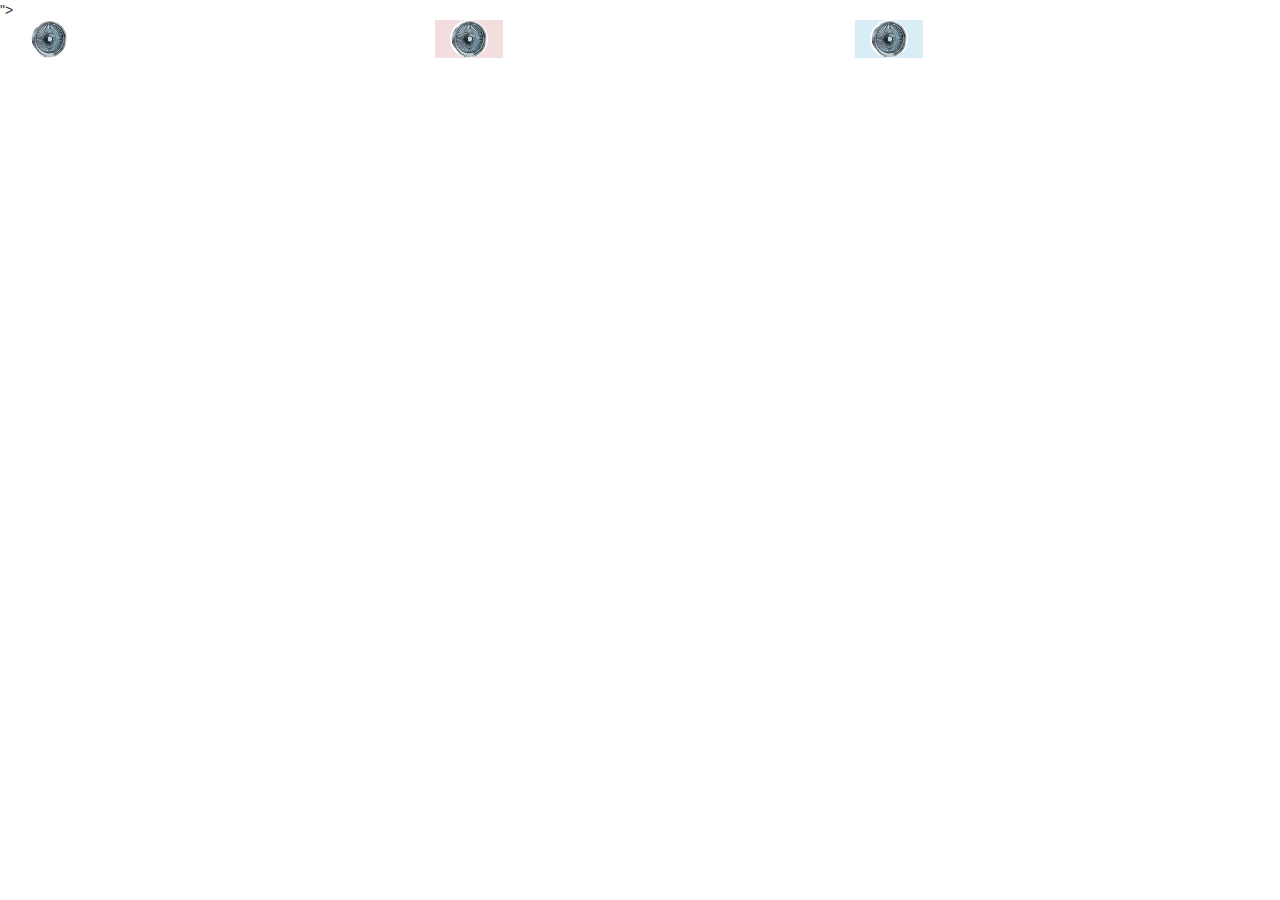
<file: home.html>
<!DOCTYPE html>
<html lang="en">
<head>
    <meta charset="UTF-8">
    <meta http-equiv="X-UA-Compatible" content="IE=edge">
    <meta name="viewport" content="width=device-width, initial-scale=1.0">
    <title>Document</title>
    <link rel="stylesheet" type="text/css" href="css/style.css">
	<link rel="stylesheet" href="https://cdn.jsdelivr.net/npm/bootstrap@3.3.7/dist/css/bootstrap.min.css">
    <link rel="stylesheet" href="ism/css/my-slider.css"/>
    <script src="https://code.jquery.com/jquery-3.6.0.min.js"></script>
    <script src="https://cdnjs.cloudflare.com/ajax/libs/OwlCarousel2/2.3.4/owl.carousel.min.js"></script>
<link rel="stylesheet" href="https://cdnjs.cloudflare.com/ajax/libs/OwlCarousel2/2.3.4/assets/owl.carousel.min.css">">
</head>
<body>
 
    
    <div class="container  carousel owl-carousel ">
        <div class="col-md-2 bg-default  aaa ">
            <img src="images/img9.jpg" class="img-circle" alt="">
        </div>
        <div class="col-md-2 bg-danger  aaa ">
            <img src="images/img9.jpg" class="img-circle" alt="">
        </div>
        <div class="col-md-2 bg-info  aaa ">
            <img src="images/img9.jpg" class="img-circle" alt="">
        </div>


        <div class="col-md-2 bg-default  aaa ">
            <img src="images/img9.jpg" class="img-circle" alt="">
        </div>


        <div class="col-md-2 bg-default  aaa ">
            <img src="images/img9.jpg" class="img-circle" alt="">
        </div>

        <div class="col-md-2 bg-default  aaa ">
            <img src="images/img9.jpg" class="img-circle" alt="">
        </div>

        <div class="col-md-2 bg-default  aaa ">
            <img src="images/img9.jpg" class="img-circle" alt="">
        </div>

        <div class="col-md-2 bg-default  aaa ">
            <img src="images/img9.jpg" class="img-circle" alt="">
        </div>


    </div>
    <script>
        $('.carousel').owlCarousel({
margin:10, 
loop:true,

autoplayHoverPause: true, 

responsive:{
    0:{
        items: 1,
        nav: false
    },
    600:{
        items: 2,
        nav: false
    },
    1000:{
        items: 3,
        nav: false
    }
}
})
    </script>
</body>
</html>
</file>
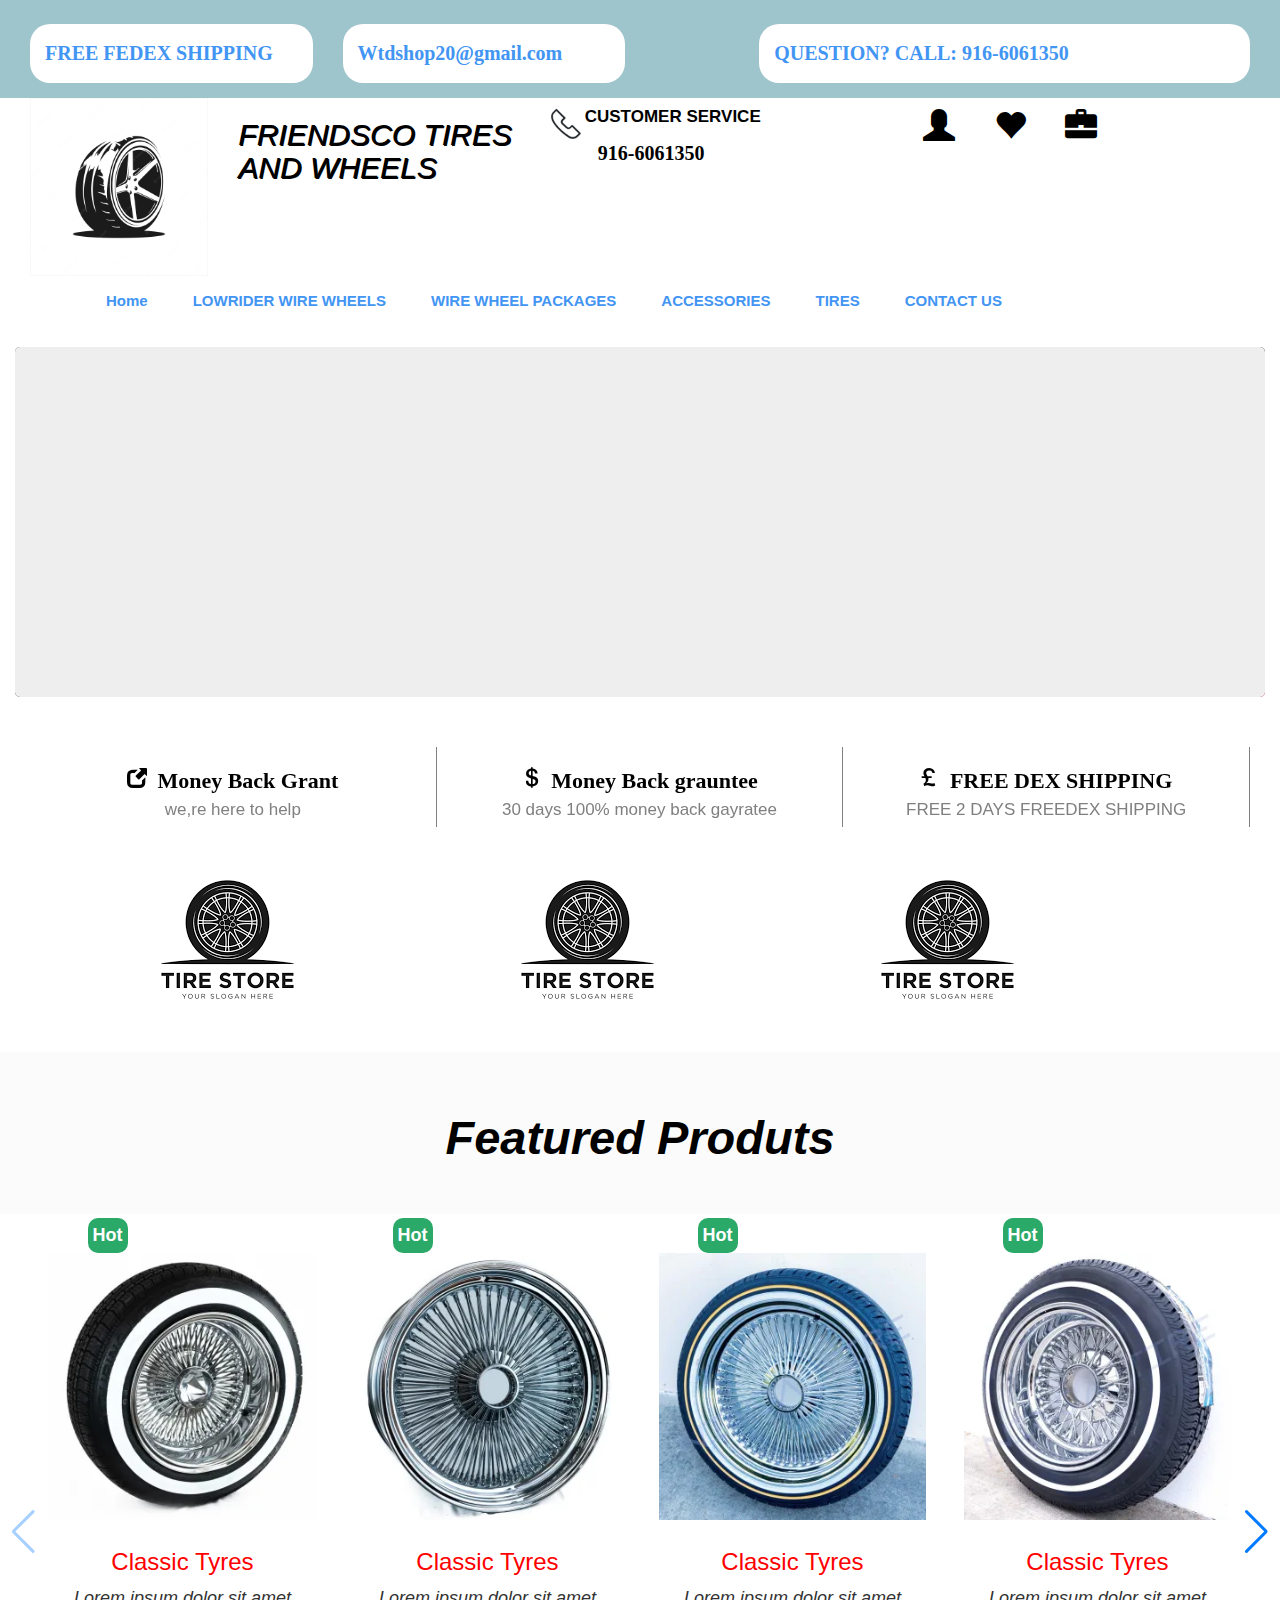
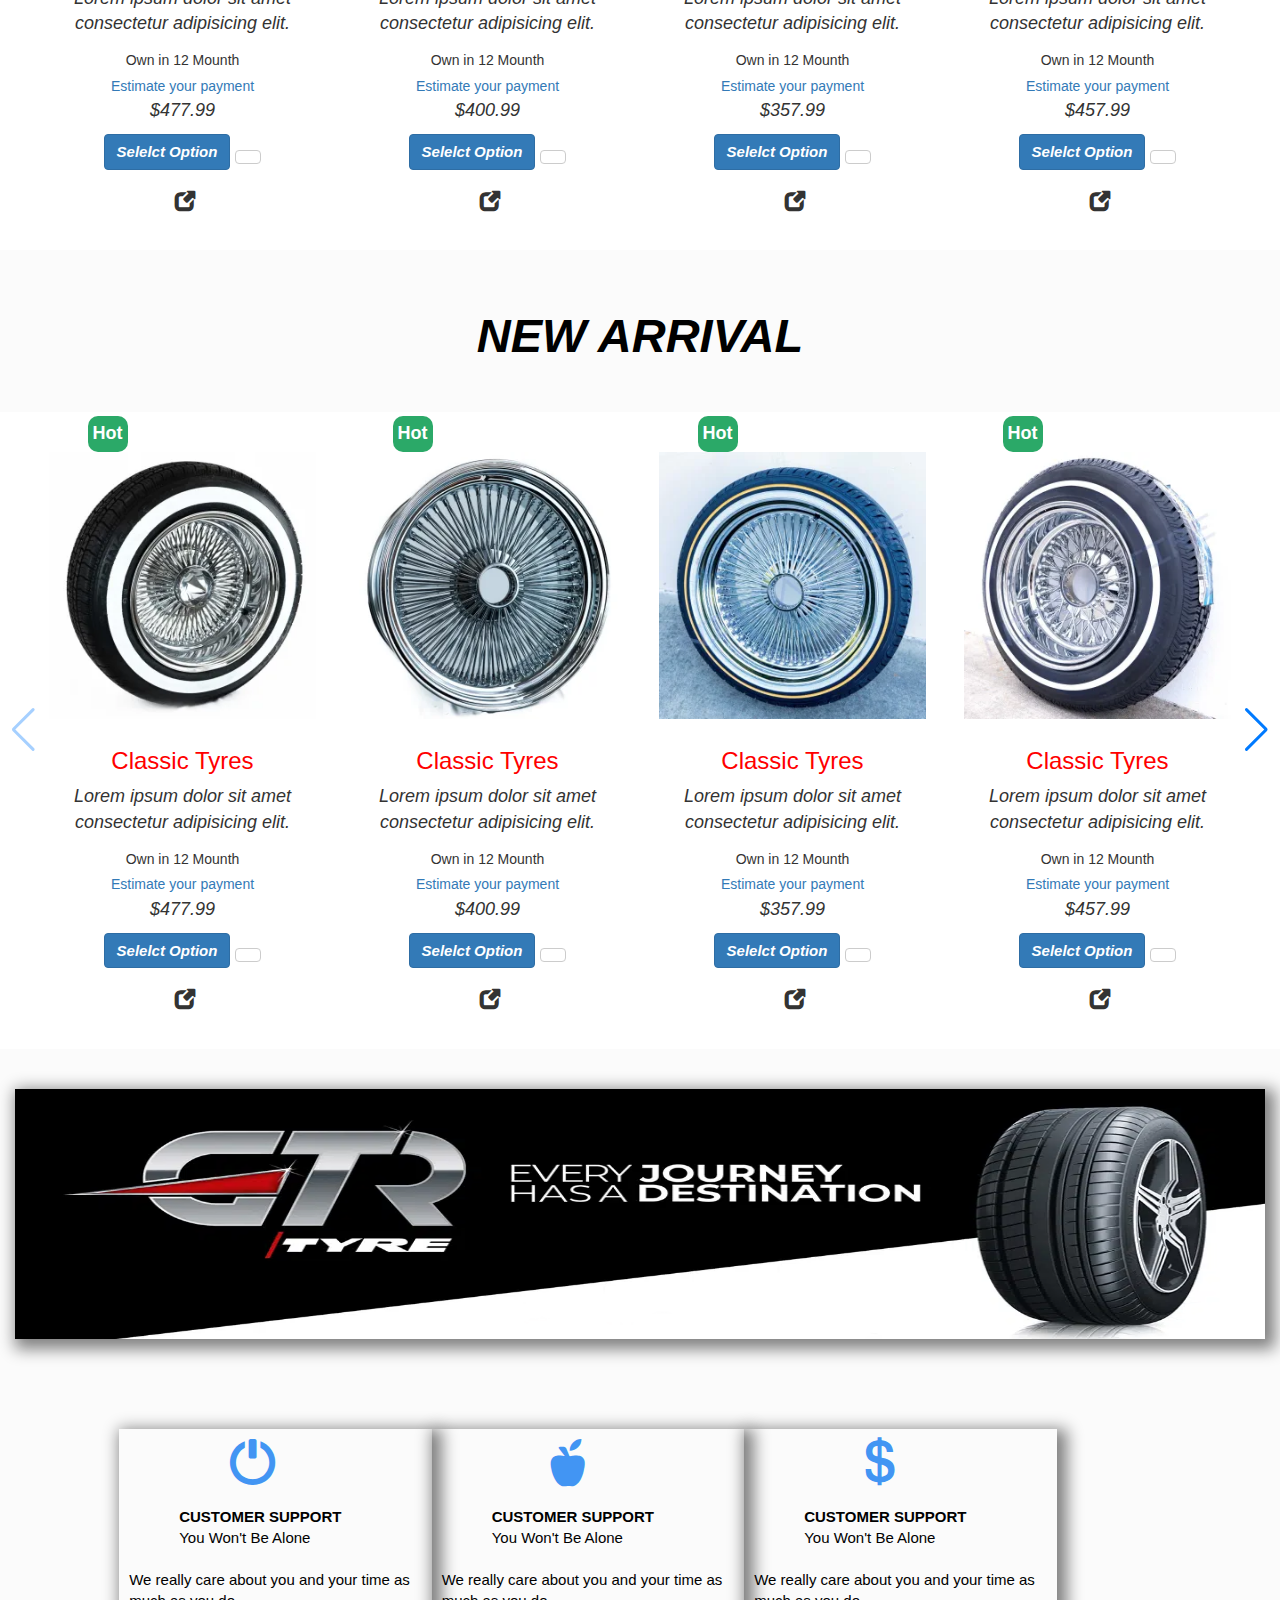
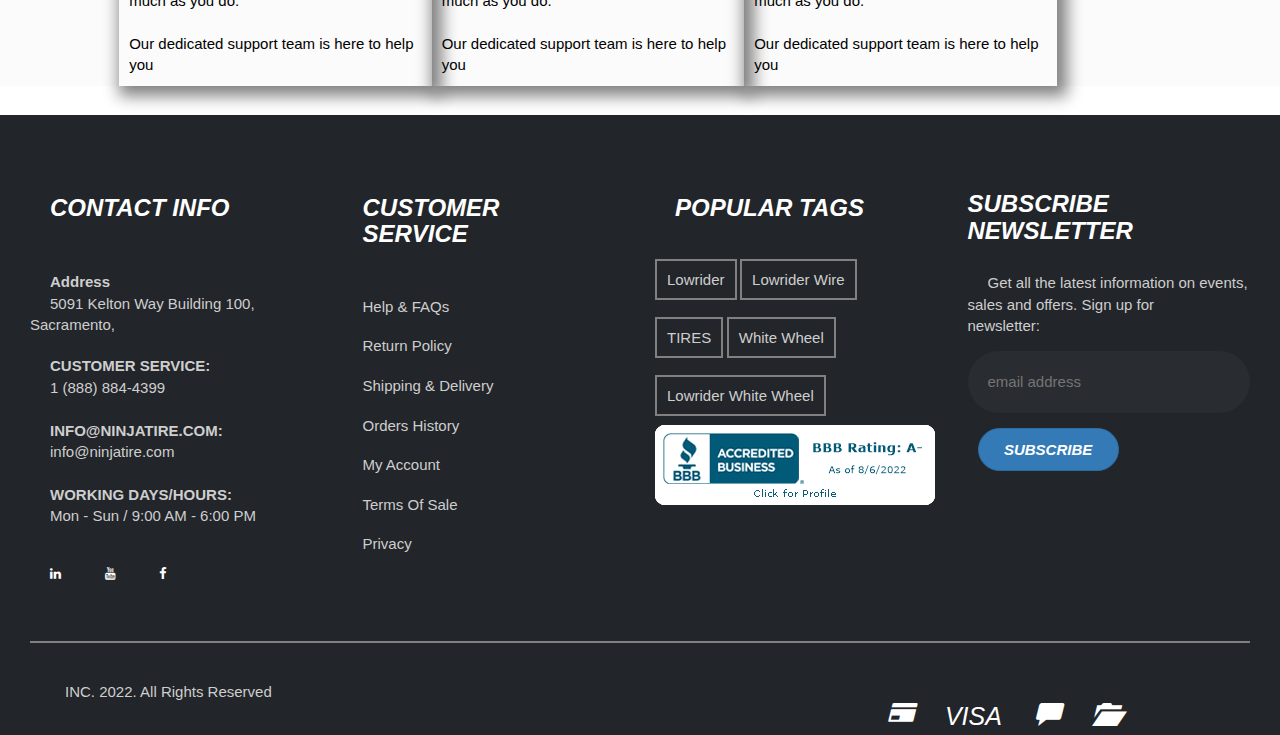
<file: index1.html>
<!DOCTYPE html>
<html lang="en">
<head>
    <meta charset="UTF-8">
    <meta http-equiv="X-UA-Compatible" content="IE=edge">
    <meta name="viewport" content="width=device-width, initial-scale=1.0">
    <title>Document</title>

    <link rel="stylesheet" href="https://cdn.jsdelivr.net/npm/bootstrap@3.4.1/dist/css/bootstrap.min.css">
      <link rel="stylesheet" href="css/style.css">
    <link rel="stylesheet" href="ism/css/my-slider.css"/>
    <link rel="stylesheet" href="https://cdnjs.cloudflare.com/ajax/libs/font-awesome/4.7.0/css/font-awesome.min.css">


    <!-- Link Swiper's CSS -->
       <link
       rel="stylesheet"
       href="https://cdn.jsdelivr.net/npm/swiper/swiper-bundle.min.css"
     />
 
     <!-- Demo styles -->
    <link rel="stylesheet" href="css/my-slider.css"/>
    <link rel="stylesheet" href="css/my-slider.css"/>


</head>
<body>
    
  <!-- start of header -->
<div class="">
    <div class="">


<div class="col-md-12 abc9">
    <div class="col-md-3  ">
  <div class="abc10">
    <small class="abc11">FREE FEDEX SHIPPING</small>
  </div>
    </div>

    <div class="col-md-3 ">
        <div class="abc10">
          <small class="abc11">Wtdshop20@gmail.com</small>
        </div>
          </div>

          <div class="col-md-1"></div>
          <div class="col-md-5 ">
            <div class="abc10">
              <small class="abc11">QUESTION? CALL: 916-6061350</small>
            </div>
              </div>
</div>

<div class="col-md-12">
    <div class="col-md-2">
        <img src="images/img91.jpg" class="abc91" alt="">
       
        
    </div>
    <div class="col-md-3">
      <h2 class="abc90">FRIENDSCO TIRES AND WHEELS</h2>
    </div>
    <div class="col-md-3 ">
        <div class="spacer"></div>
        <img src="images/img.jpg" class="abc3" alt="">
        <strong class="abc3">
            CUSTOMER SERVICE</strong><br>
            <strong class="abc5">916-6061350</strong>
    </div>


    <div class="col-md-3 ">
        <div class="spacer"></div>
        <a href="#" class="abc4">
     <span class="glyphicon glyphicon-user abc4"></span> <span class="glyphicon glyphicon-heart abc4"></span>  <span class="glyphicon glyphicon-briefcase abc4"></span>
    </a>
    </div>

    <div class="col-md-2 ">
        <a href="#">
       
    </a>   
    </div>
</div>
    
        </div>

    </div>
</div>

<nav class="navbar  ">
  <div class="container-fluid">
    <div class="space"></div>
    <!-- Brand and toggle get grouped for better mobile display -->
    <div class="navbar-header">
      <button type="button" class="navbar-toggle collapsed" data-toggle="collapse" data-target="#bs-example-navbar-collapse-1" aria-expanded="false">
        <span class="sr-only">Toggle navigation</span>
        <span class="icon-bar"></span>
        <span class="icon-bar"></span>
        <span class="icon-bar"></span>
      </button>
      <a class="navbar-brand" href="#">
        <span class="
        glyphicon glyphicon-home abc7"></span>
    </div>

    <!-- Collect the nav links, forms, and other content for toggling -->
    <div class="collapse navbar-collapse" id="bs-example-navbar-collapse-1">
      <ul class="nav navbar-nav ">
        <li class="nav-item active">
          <a class="nav-link" href="index1.html"><strong class="abc6">Home</strong> </a>
        </li>
        <li class="nav-item">
          <a class="nav-link" href="index2.html"><strong class="abc6">LOWRIDER WIRE WHEELS</strong></a>
        </li>
        <li class="nav-item">
            <a class="nav-link" href="index3.html"><strong class="abc6" >WIRE WHEEL PACKAGES</strong></a>
          </li>
        <li class="nav-item dropdown">
          <a class="nav-link dropdown-toggle" href="index4.html" role="button" data-toggle="dropdown" aria-expanded="false">
          <strong class="abc6">  ACCESSORIES</strong>
          </a>
          <div class="dropdown-menu">
            <a class="dropdown-item" href="index5.html"><strong class="abc6 ab10">LOWRIDER CAPS</strong></a>
            <a class="dropdown-item" href="index6.html"><strong class="abc6 ab10">LOWRIDER ADAPTERS</strong></a>
         
        </li>
        <li class="nav-item">
          <a class="nav-link" href="index7.html"><strong class="abc6">TIRES</strong></a>
        </li>
        <li class="nav-item">
            <a class="nav-link" href="index8.html"><strong class="abc6">CONTACT US</strong></a>
          </li>
          <li class="nav-item">
           
         
            
          </li>
          
      </ul>
    </div><!-- /.navbar-collapse -->
  </div><!-- /.container-fluid -->
</nav>

<!-- End of header -->


<div class="col-md-12">

    <div class="ism-slider" id="my-slider">
        <ol>
          <li>
            <img src="images/1659780168862_929998.jpg" class="abc12"> 

          </li>
          <li>
            <img src="images/1659780256870_145934.jpg" class="abc12">
          </li>
          <li>
            <img src="images/1659780355294_31811.jpg">
          </li>
        </ol>
      </div>
</div>


<div class="col-md-12">
    <div class="space"></div>  
        <div class="swiper mySwiper">
            <div class="swiper-wrapper">
              <div class="swiper-slide ">
                <div class="col-md-12 ab1">
        
                  <div class="col-md-4 abc16">
                    <span class="glyphicon glyphicon-new-window abc14"><strong class="abc15">Money Back Grant <br> </strong><p class="abc18">we,re here to help</p></span>
                  </div>

                  <div class="col-md-4 abc16 abc19">
                    <span class="
                    glyphicon glyphicon-usd abc14"><strong class="abc15">Money Back grauntee <br> </strong><p class="abc18">30 days 100% money back gayratee</p></span>
                  </div>

                  <div class="col-md-4 abc16 abc19">
                    <span class="
                    glyphicon glyphicon-gbp abc14"><strong class="abc15">FREE DEX SHIPPING <br> </strong><p class="abc18">FREE 2 DAYS FREEDEX SHIPPING</p></span>
                  </div>

                  
                  
            </div>  
            </div>
              <div class="swiper-slide ">
                <div class="col-md-12  ">
        
                    <div class="col-md-4 abc16">
                      <span class="glyphicon glyphicon-new-window abc14"><strong class="abc15">Money Back Grant <br> </strong><p class="abc18">we,re here to help</p></span>
                    </div>
  
                    <div class="col-md-4 abc16 abc19">
                      <span class="
                      glyphicon glyphicon-usd abc14"><strong class="abc15">Money Back grauntee <br> </strong><p class="abc18">30 days 100% money back gayratee</p></span>
                    </div>
  
                    <div class="col-md-4 abc16 abc19">
                      <span class="
                      glyphicon glyphicon-gbp abc14"><strong class="abc15">FREE DEX SHIPPING <br> </strong><p class="abc18">FREE 2 DAYS FREEDEX SHIPPING</p></span>
                    </div>
  
                    
                    
              </div>
              </div>
              <div class="swiper-slide">
                <div class="col-md-12">
        
                    <div class="col-md-4 abc16">
                      <span class="glyphicon glyphicon-new-window abc14"><strong class="abc15">Money Back Grant <br> </strong><p class="abc18">we,re here to help</p></span>
                    </div>
  
                    <div class="col-md-4 abc16 abc19">
                      <span class="
                      glyphicon glyphicon-usd abc14"><strong class="abc15">Money Back grauntee <br> </strong><p class="abc18">30 days 100% money back gayratee</p></span>
                    </div>
  
                    <div class="col-md-4 abc16 abc19">
                      <span class="
                      glyphicon glyphicon-gbp abc14"><strong class="abc15">FREE DEX SHIPPING <br> </strong><p class="abc18">FREE 2 DAYS FREEDEX SHIPPING</p></span>
                    </div>
  
                    
                    
              </div>
              </div>
              
            </div>
            <div class=""></div>
            <div class=""></div>
          </div>
      
    
</div> 

<div class="container">
  <div class="">
    <div class="col-md-12 ">
      <div class="col-md-12 ">
     <div class="col-md-4 ">
      <img src="images/img6.jpg" class="slide-right ">
     </div>
       <div class="col-md-4">
        <img src="images/img6.jpg" class="abc20 slide-right">
       </div>
       <div class="col-md-4">
        <img src="images/img6.jpg" class="abc20 slide-right">
       </div>
      </div>
    
    </div>


   
  </div>
</div>

<div class="space abc34"></div>
<div class="col-md-12 abc34">
<h2 class="abc33 slide-right">Featured Produts</h2>
<div class="space abc34"></div>
</div>
<!-- slider for mobile -->

    <!-- Swiper -->
    <div class="col-md-12 abc30">
    <div class="swiper mySwiper">
      <div class="swiper-wrapper">
        <div class="swiper-slide">
          <div class=""></div>
          <div class="col-md-12">
            <div class="col-md-3 abc21 parent">
              <div class="">
                <div class="">
                  <div class="col-xs-6  thumbnail abc24">
                    <button class=" text-left abc22">Hot</button>
                    <img src="images/img8.jpg" class="abc21 abc23" id="ab1" alt="...">
                    <div class="caption">
                      <h3 class="abc28">Classic Tyres</h3>
                      <p class="abc25" >Lorem ipsum dolor sit amet consectetur adipisicing elit.<br></p> <small class="abc27">Own in 12 Mounth</small><br><a href="#" class="abc27">Estimate your payment</a>
                      <p class="abc25">$357.99</p>
                      <p><a href="#" class="btn btn-primary abc26" role="button">Selelct Option</a> <a href="#" class="btn btn-default" role="button"></a></p><spanc class="glyphicon glyphicon-new-window abc65"></span>
                    </div>
                  </div>
                </div>
              </div>
            </div>
            <div class="col-md-3 parent  abc21">
              <div class="">
                <div class="">
                  <div class=" col-xs-6  thumbnail abc24">
                    <button class=" text-left abc22">Hot</button>
                    <img src="images/img9.jpg" class="abc21 abc23" alt="...">
                    <div class="caption">
                      <h3 class="abc28">Classic Tyres</h3>
                      <p class="abc25" >Lorem ipsum dolor sit amet consectetur adipisicing elit.<br></p> <small class="abc27">Own in 12 Mounth</small><br><a href="#" class="abc27">Estimate your payment</a>
                      <p class="abc25">$307.99</p>
                      <p><a href="#" class="btn btn-primary abc26" role="button">Selelct Option</a> <a href="#" class="btn btn-default" role="button"></a></p><spanc class="glyphicon glyphicon-new-window abc65"></span>
                    </div>
                  </div>
                </div>
              </div>
            </div>
            
  
          </div>

          
        </div>
        <div class="swiper-slide">
          <div class="col-md-12">
            <div class="col-md-3 abc21 parent">
              <div class="">
                <div class="">
                  <div class="col-xs-6  thumbnail abc24">
                    <button class=" text-left abc22">Hot</button>
                    <img src="images/img10.jpg" class="abc21 abc23" id="ab2" alt="...">
                    <div class="caption">
                      <h3 class="abc28">Classic Tyres</h3>
                      <p class="abc25" >Lorem ipsum dolor sit amet consectetur adipisicing elit.<br></p> <small class="abc27">Own in 12 Mounth</small><br><a href="#" class="abc27">Estimate your payment</a>
                      <p class="abc25">$400.99</p>
                      <p><a href="#" class="btn btn-primary abc26" role="button">Selelct Option</a> <a href="#" class="btn btn-default" role="button"></a></p><spanc class="glyphicon glyphicon-new-window abc65"></span>
                    </div>
                  </div>
                </div>
              </div>
            </div>
            <div class="col-md-3 parent  abc21">
              <div class="">
                <div class="">
                  <div class=" col-xs-6  thumbnail abc24">
                    <button class=" text-left abc22">Hot</button>
                    <img src="images/img11.jpg" class="abc21 abc23" alt="...">
                    <div class="caption">
                      <h3 class="abc28">Classic Tyres</h3>
                      <p class="abc25" >Lorem ipsum dolor sit amet consectetur adipisicing elit.<br></p> <small class="abc27">Own in 12 Mounth</small><br><a href="#" class="abc27">Estimate your payment</a>
                      <p class="abc25">$299.99</p>
                      <p><a href="#" class="btn btn-primary abc26" role="button">Selelct Option</a> <a href="#" class="btn btn-default" role="button"></a></p><spanc class="glyphicon glyphicon-new-window abc65"></span>
                    </div>
                  </div>
                </div>
              </div>
            </div>
            
  
          </div>
          
        </div>
        <div class="swiper-slide">
          <div class="col-md-12">
            <div class="col-md-3 abc21 parent">
              <div class="">
                <div class="">
                  <div class="col-xs-6  thumbnail abc24">
                    <button class=" text-left abc22">Hot</button>
                    <img src="images/img12.jpg" class="abc21 abc23" alt="...">
                    <div class="caption">
                      <h3 class="abc28">Classic Tyres</h3>
                      <p class="abc25" >Lorem ipsum dolor sit amet consectetur adipisicing elit.<br></p> <small class="abc27">Own in 12 Mounth</small><br><a href="#" class="abc27">Estimate your payment</a>
                      <p class="abc25">$570.99</p>
                      <p><a href="#" class="btn btn-primary abc26" role="button">Selelct Option</a> <a href="#" class="btn btn-default" role="button"></a></p><spanc class="glyphicon glyphicon-new-window abc65"></span>
                    </div>
                  </div>
                </div>
              </div>
            </div>
            <div class="col-md-3 parent  abc21">
              <div class="">
                <div class="">
                  <div class=" col-xs-6  thumbnail abc24">
                    <button class=" text-left abc22">Hot</button>
                    <img src="images/img13.jpg" class="abc21 abc23" id="ab3" alt="...">
                    <div class="caption">
                      <h3 class="abc28">Classic Tyres</h3>
                      <p class="abc25" >Lorem ipsum dolor sit amet consectetur adipisicing elit.<br></p> <small class="abc27">Own in 12 Mounth</small><br><a href="#" class="abc27">Estimate your payment</a>
                      <p class="abc25">$334.99</p>
                      <p><a href="#" class="btn btn-primary abc26" role="button">Selelct Option</a> <a href="#" class="btn btn-default" role="button"></a></p><spanc class="glyphicon glyphicon-new-window abc65"></span>
                    </div>
                  </div>
                </div>
              </div>
            </div>
            
  
          </div>
        </div>

       
      </div>
      <div class="swiper-button-next"></div>
      <div class="swiper-button-prev"></div>
    </div>
  </div>
    <!-- Swiper JS -->
<!-- slider for mobile -->


<!-- slider for laptop -->
        <!-- Swiper -->
        <div class="col-md-12 abc20">
          <div class="swiper mySwiper">
            <div class="swiper-wrapper">
              <div class="swiper-slide">
                <div class=""></div>
                <div class="col-md-12">
                  <div class="col-md-3 abc21 parent">
                    <div class="">
                      <div class="">
                        <div class="  thumbnail abc24">
                          <button class=" text-left abc22">Hot</button>
                          <img src="images/img8.jpg" class="abc21 abc23" id="ab4" alt="...">
                          <div class="caption">
                            <h3 class="abc28">Classic Tyres</h3>
                            <p class="abc25" >Lorem ipsum dolor sit amet consectetur adipisicing elit.<br></p> <small class="abc27">Own in 12 Mounth</small><br><a href="#" class="abc27">Estimate your payment</a>
                            <p class="abc25">$477.99</p>
                            <p><a href="#" class="btn btn-primary abc26" role="button">Selelct Option</a> <a href="#" class="btn btn-default" role="button"></a></p><spanc class="glyphicon glyphicon-new-window abc65"></span>
                          </div>
                        </div>
                      </div>
                    </div>
                  </div>
                  <div class="col-md-3 parent  abc21">
                    <div class="">
                      <div class="">
                        <div class="   thumbnail abc24">
                          <button class=" text-left abc22">Hot</button>
                          <img src="images/img9.jpg" class="abc21 abc23" alt="...">
                          <div class="caption">
                            <h3 class="abc28">Classic Tyres</h3>
                            <p class="abc25" >Lorem ipsum dolor sit amet consectetur adipisicing elit.<br></p> <small class="abc27">Own in 12 Mounth</small><br><a href="#" class="abc27">Estimate your payment</a>
                            <p class="abc25">$400.99</p>
                            <p><a href="#" class="btn btn-primary abc26" role="button">Selelct Option</a> <a href="#" class="btn btn-default" role="button"></a></p><spanc class="glyphicon glyphicon-new-window abc65"></span>
                          </div>
                        </div>
                      </div>
                    </div>
                  </div>
                  
                  <div class="col-md-3 parent  abc21">
                    <div class="">
                      <div class="">
                        <div class="   thumbnail abc24">
                          <button class=" text-left abc22">Hot</button>
                          <img src="images/img10.jpg" class="abc21 abc23" id="ab5" alt="...">
                          <div class="caption">
                            <h3 class="abc28">Classic Tyres</h3>
                            <p class="abc25" >Lorem ipsum dolor sit amet consectetur adipisicing elit.<br></p> <small class="abc27">Own in 12 Mounth</small><br><a href="#" class="abc27">Estimate your payment</a>
                            <p class="abc25">$357.99</p>
                            <p><a href="#" class="btn btn-primary abc26" role="button">Selelct Option</a> <a href="#" class="btn btn-default" role="button"></a></p><spanc class="glyphicon glyphicon-new-window abc65"></span>
                          </div>
                        </div>
                      </div>
                    </div>
                  </div>

                  <div class="col-md-3  abc21">
                    <div class="">
                      <div class="">
                        <div class="   thumbnail abc24">
                          <button class=" text-left abc22">Hot</button>
                          <img src="images/img11.jpg" class="abc21 abc23" alt="...">
                          <div class="caption">
                            <h3 class="abc28">Classic Tyres</h3>
                            <p class="abc25" >Lorem ipsum dolor sit amet consectetur adipisicing elit.<br></p> <small class="abc27">Own in 12 Mounth</small><br><a href="#" class="abc27">Estimate your payment</a>
                            <p class="abc25">$457.99</p>
                            <p><a href="#" class="btn btn-primary abc26" role="button">Selelct Option</a> <a href="#" class="btn btn-default" role="button"></a></p><spanc class="glyphicon glyphicon-new-window abc65"></span>
                          </div>
                        </div>
                      </div>
                    </div>
                  </div>
        
                </div>
      
                
              </div>
              <div class="swiper-slide">
                <div class="col-md-12">
                  <div class="col-md-3 abc21 parent">
                    <div class="">
                      <div class="">
                        <div class="  thumbnail abc24">
                          <button class=" text-left abc22">Hot</button>
                          <img src="images/img12.jpg" class="abc21 abc23" alt="...">
                          <div class="caption">
                            <h3 class="abc28">Classic Tyres</h3>
                            <p class="abc25" >Lorem ipsum dolor sit amet consectetur adipisicing elit.<br></p> <small class="abc27">Own in 12 Mounth</small><br><a href="#" class="abc27">Estimate your payment</a>
                            <p class="abc25">$200.99</p>
                            <p><a href="#" class="btn btn-primary abc26" role="button">Selelct Option</a> <a href="#" class="btn btn-default" role="button"></a></p><spanc class="glyphicon glyphicon-new-window abc65"></span>
                          </div>
                        </div>
                      </div>
                    </div>
                  </div>
                  <div class="col-md-3 parent  abc21">
                    <div class="">
                      <div class="">
                        <div class="   thumbnail abc24">
                          <button class=" text-left abc22">Hot</button>
                          <img src="images/img13.jpg" class="abc21 abc23 "id="ab6" alt="...">
                          <div class="caption">
                            <h3 class="abc28">Classic Tyres</h3>
                            <p class="abc25" >Lorem ipsum dolor sit amet consectetur adipisicing elit.<br></p> <small class="abc27">Own in 12 Mounth</small><br><a href="#" class="abc27">Estimate your payment</a>
                            <p class="abc25">$367.99</p>
                            <p><a href="#" class="btn btn-primary abc26" role="button">Selelct Option</a> <a href="#" class="btn btn-default" role="button"></a></p><spanc class="glyphicon glyphicon-new-window abc65"></span>
                          </div>
                        </div>
                      </div>
                    </div>
                  </div>
                  
                  <div class="col-md-3 parent  abc21">
                    <div class="">
                      <div class="">
                        <div class="   thumbnail abc24">
                          <button class=" text-left abc22">Hot</button>
                          <img src="images/img14.jpg" class="abc21 abc23" alt="...">
                          <div class="caption">
                            <h3 class="abc28">Classic Tyres</h3>
                            <p class="abc25" >Lorem ipsum dolor sit amet consectetur adipisicing elit.<br></p> <small class="abc27">Own in 12 Mounth</small><br><a href="#" class="abc27">Estimate your payment</a>
                            <p class="abc25">$497.99</p>
                            <p><a href="#" class="btn btn-primary abc26" role="button">Selelct Option</a> <a href="#" class="btn btn-default" role="button"></a></p><spanc class="glyphicon glyphicon-new-window abc65"></span>
                          </div>
                        </div>
                      </div>
                    </div>
                  </div>

                  <div class="col-md-3 parent  abc21">
                    <div class="">
                      <div class="">
                        <div class="   thumbnail abc24">
                          <button class=" text-left abc22">Hot</button>
                          <img src="images/img11.jpg" class="abc21 abc23" id="ab7" alt="...">
                          <div class="caption">
                            <h3 class="abc28">Classic Tyres</h3>
                            <p class="abc25" >Lorem ipsum dolor sit amet consectetur adipisicing elit.<br></p> <small class="abc27">Own in 12 Mounth</small><br><a href="#" class="abc27">Estimate your payment</a>
                            <p class="abc25">$465.99</p>
                            <p><a href="#" class="btn btn-primary abc26" role="button">Selelct Option</a> <a href="#" class="btn btn-default" role="button"></a></p><spanc class="glyphicon glyphicon-new-window abc65"></span>
                          </div>
                        </div>
                      </div>
                    </div>
                  </div>
        
                </div>
      
                
              </div>
              </div>
            
            </div>
            <div class="swiper-button-next"></div>
            <div class="swiper-button-prev"></div>
          </div>
          
        </div>

<!-- slider for laptop -->




<div class="col-md-12 abc34">
  <div class="space abc34"></div>
<h2 class="abc33 slide-right">NEW ARRIVAL</h2>
<div class="space abc34"></div>
</div>
<!-- slider for mobile -->

    <!-- Swiper -->
    <div class="col-md-12 abc30">
      <div class="space abc34"></div>
    <div class="swiper mySwiper">
      <div class="swiper-wrapper">
        <div class="swiper-slide">
          <div class=""></div>
          <div class="col-md-12">
            <div class="col-md-3 abc21 parent">
              <div class="">
                <div class="">
                  <div class="col-xs-6  thumbnail abc24">
                    <button class=" text-left abc22">Hot</button>
                    <img src="images/img8.jpg" class="abc21 abc23" id="ab1" alt="...">
                    <div class="caption">
                      <h3 class="abc28">Classic Tyres</h3>
                      <p class="abc25" >Lorem ipsum dolor sit amet consectetur adipisicing elit.<br></p> <small class="abc27">Own in 12 Mounth</small><br><a href="#" class="abc27">Estimate your payment</a>
                      <p class="abc25">$357.99</p>
                      <p><a href="#" class="btn btn-primary abc26" role="button">Selelct Option</a> <a href="#" class="btn btn-default" role="button"></a></p><spanc class="glyphicon glyphicon-new-window abc65"></span>
                    </div>
                  </div>
                </div>
              </div>
            </div>
            <div class="col-md-3 parent  abc21">
              <div class="">
                <div class="">
                  <div class=" col-xs-6  thumbnail abc24">
                    <button class=" text-left abc22">Hot</button>
                    <img src="images/img9.jpg" class="abc21 abc23" alt="...">
                    <div class="caption">
                      <h3 class="abc28">Classic Tyres</h3>
                      <p class="abc25" >Lorem ipsum dolor sit amet consectetur adipisicing elit.<br></p> <small class="abc27">Own in 12 Mounth</small><br><a href="#" class="abc27">Estimate your payment</a>
                      <p class="abc25">$307.99</p>
                      <p><a href="#" class="btn btn-primary abc26" role="button">Selelct Option</a> <a href="#" class="btn btn-default" role="button"></a></p><spanc class="glyphicon glyphicon-new-window abc65"></span>
                    </div>
                  </div>
                </div>
              </div>
            </div>
            
  
          </div>

          
        </div>
        <div class="swiper-slide">
          <div class="col-md-12">
            <div class="col-md-3 abc21 parent">
              <div class="">
                <div class="">
                  <div class="col-xs-6  thumbnail abc24">
                    <button class=" text-left abc22">Hot</button>
                    <img src="images/img10.jpg" class="abc21 abc23" id="ab2" alt="...">
                    <div class="caption">
                      <h3 class="abc28">Classic Tyres</h3>
                      <p class="abc25" >Lorem ipsum dolor sit amet consectetur adipisicing elit.<br></p> <small class="abc27">Own in 12 Mounth</small><br><a href="#" class="abc27">Estimate your payment</a>
                      <p class="abc25">$400.99</p>
                      <p><a href="#" class="btn btn-primary abc26" role="button">Selelct Option</a> <a href="#" class="btn btn-default" role="button"></a></p><spanc class="glyphicon glyphicon-new-window abc65"></span>
                    </div>
                  </div>
                </div>
              </div>
            </div>
            <div class="col-md-3 parent  abc21">
              <div class="">
                <div class="">
                  <div class=" col-xs-6  thumbnail abc24">
                    <button class=" text-left abc22">Hot</button>
                    <img src="images/img11.jpg" class="abc21 abc23" alt="...">
                    <div class="caption">
                      <h3 class="abc28">Classic Tyres</h3>
                      <p class="abc25" >Lorem ipsum dolor sit amet consectetur adipisicing elit.<br></p> <small class="abc27">Own in 12 Mounth</small><br><a href="#" class="abc27">Estimate your payment</a>
                      <p class="abc25">$299.99</p>
                      <p><a href="#" class="btn btn-primary abc26" role="button">Selelct Option</a> <a href="#" class="btn btn-default" role="button"></a></p><spanc class="glyphicon glyphicon-new-window abc65"></span>
                    </div>
                  </div>
                </div>
              </div>
            </div>
            
  
          </div>
          
        </div>
        <div class="swiper-slide">
          <div class="col-md-12">
            <div class="col-md-3 abc21 parent">
              <div class="">
                <div class="">
                  <div class="col-xs-6  thumbnail abc24">
                    <button class=" text-left abc22">Hot</button>
                    <img src="images/img12.jpg" class="abc21 abc23" alt="...">
                    <div class="caption">
                      <h3 class="abc28">Classic Tyres</h3>
                      <p class="abc25" >Lorem ipsum dolor sit amet consectetur adipisicing elit.<br></p> <small class="abc27">Own in 12 Mounth</small><br><a href="#" class="abc27">Estimate your payment</a>
                      <p class="abc25">$570.99</p>
                      <p><a href="#" class="btn btn-primary abc26" role="button">Selelct Option</a> <a href="#" class="btn btn-default" role="button"></a></p><spanc class="glyphicon glyphicon-new-window abc65"></span>
                    </div>
                  </div>
                </div>
              </div>
            </div>
            <div class="col-md-3 parent  abc21">
              <div class="">
                <div class="">
                  <div class=" col-xs-6  thumbnail abc24">
                    <button class=" text-left abc22">Hot</button>
                    <img src="images/img13.jpg" class="abc21 abc23" id="ab3" alt="...">
                    <div class="caption">
                      <h3 class="abc28">Classic Tyres</h3>
                      <p class="abc25" >Lorem ipsum dolor sit amet consectetur adipisicing elit.<br></p> <small class="abc27">Own in 12 Mounth</small><br><a href="#" class="abc27">Estimate your payment</a>
                      <p class="abc25">$334.99</p>
                      <p><a href="#" class="btn btn-primary abc26" role="button">Selelct Option</a> <a href="#" class="btn btn-default" role="button"></a></p><spanc class="glyphicon glyphicon-new-window abc65"></span>
                    </div>
                  </div>
                </div>
              </div>
            </div>
            
  
          </div>
        </div>

       
      </div>
      <div class="swiper-button-next"></div>
      <div class="swiper-button-prev"></div>
    </div>
  </div>
    <!-- Swiper JS -->
<!-- slider for mobile -->


<!-- slider for laptop -->
        <!-- Swiper -->
        <div class="col-md-12 abc20">
          <div class="swiper mySwiper">
            <div class="swiper-wrapper">
              <div class="swiper-slide">
                <div class=""></div>
                <div class="col-md-12">
                  <div class="col-md-3 abc21 parent">
                    <div class="">
                      <div class="">
                        <div class="  thumbnail abc24">
                          <button class=" text-left abc22">Hot</button>
                          <img src="images/img8.jpg" class="abc21 abc23" id="ab4" alt="...">
                          <div class="caption">
                            <h3 class="abc28">Classic Tyres</h3>
                            <p class="abc25" >Lorem ipsum dolor sit amet consectetur adipisicing elit.<br></p> <small class="abc27">Own in 12 Mounth</small><br><a href="#" class="abc27">Estimate your payment</a>
                            <p class="abc25">$477.99</p>
                            <p><a href="#" class="btn btn-primary abc26" role="button">Selelct Option</a> <a href="#" class="btn btn-default" role="button"></a></p><span class="glyphicon glyphicon-new-window abc65"></span>
                          </div>
                        </div>
                      </div>
                    </div>
                  </div>
                  <div class="col-md-3 parent  abc21">
                    <div class="">
                      <div class="">
                        <div class="   thumbnail abc24">
                          <button class=" text-left abc22">Hot</button>
                          <img src="images/img9.jpg" class="abc21 abc23" alt="...">
                          <div class="caption">
                            <h3 class="abc28">Classic Tyres</h3>
                            <p class="abc25" >Lorem ipsum dolor sit amet consectetur adipisicing elit.<br></p> <small class="abc27">Own in 12 Mounth</small><br><a href="#" class="abc27">Estimate your payment</a>
                            <p class="abc25">$400.99</p>
                            <p><a href="#" class="btn btn-primary abc26" role="button">Selelct Option</a> <a href="#" class="btn btn-default" role="button"></a></p><spanc class="glyphicon glyphicon-new-window abc65"></span>
                          </div>
                        </div>
                      </div>
                    </div>
                  </div>
                  
                  <div class="col-md-3 parent  abc21">
                    <div class="">
                      <div class="">
                        <div class="   thumbnail abc24">
                          <button class=" text-left abc22">Hot</button>
                          <img src="images/img10.jpg" class="abc21 abc23" id="ab5" alt="...">
                          <div class="caption">
                            <h3 class="abc28">Classic Tyres</h3>
                            <p class="abc25" >Lorem ipsum dolor sit amet consectetur adipisicing elit.<br></p> <small class="abc27">Own in 12 Mounth</small><br><a href="#" class="abc27">Estimate your payment</a>
                            <p class="abc25">$357.99</p>
                            <p><a href="#" class="btn btn-primary abc26" role="button">Selelct Option</a> <a href="#" class="btn btn-default" role="button"></a></p><spanc class="glyphicon glyphicon-new-window abc65"></span>
                          </div>
                        </div>
                      </div>
                    </div>
                  </div>

                  <div class="col-md-3 parent  abc21">
                    <div class="">
                      <div class="">
                        <div class="   thumbnail abc24">
                          <button class=" text-left abc22">Hot</button>
                          <img src="images/img11.jpg" class="abc21 abc23" alt="...">
                          <div class="caption">
                            <h3 class="abc28">Classic Tyres</h3>
                            <p class="abc25" >Lorem ipsum dolor sit amet consectetur adipisicing elit.<br></p> <small class="abc27">Own in 12 Mounth</small><br><a href="#" class="abc27">Estimate your payment</a>
                            <p class="abc25">$457.99</p>
                            <p><a href="#" class="btn btn-primary abc26" role="button">Selelct Option</a> <a href="#" class="btn btn-default" role="button"></a></p><spanc class="glyphicon glyphicon-new-window abc65"></span>
                          </div>
                        </div>
                      </div>
                    </div>
                  </div>
        
                </div>
      
                
              </div>
              <div class="swiper-slide">
                <div class="col-md-12">
                  <div class="col-md-3 abc21 parent">
                    <div class="">
                      <div class="">
                        <div class="  thumbnail abc24">
                          <button class=" text-left abc22">Hot</button>
                          <img src="images/img12.jpg" class="abc21 abc23" alt="...">
                          <div class="caption">
                            <h3 class="abc28">Classic Tyres</h3>
                            <p class="abc25" >Lorem ipsum dolor sit amet consectetur adipisicing elit.<br></p> <small class="abc27">Own in 12 Mounth</small><br><a href="#" class="abc27">Estimate your payment</a>
                            <p class="abc25">$200.99</p>
                            <p><a href="#" class="btn btn-primary abc26" role="button">Selelct Option</a> <a href="#" class="btn btn-default" role="button"></a></p><spanc class="glyphicon glyphicon-new-window abc65"></span>
                          </div>
                        </div>
                      </div>
                    </div>
                  </div>
                  <div class="col-md-3 parent  abc21">
                    <div class="">
                      <div class="">
                        <div class="   thumbnail abc24">
                          <button class=" text-left abc22">Hot</button>
                          <img src="images/img13.jpg" class="abc21 abc23 "id="ab6" alt="...">
                          <div class="caption">
                            <h3 class="abc28">Classic Tyres</h3>
                            <p class="abc25" >Lorem ipsum dolor sit amet consectetur adipisicing elit.<br></p> <small class="abc27">Own in 12 Mounth</small><br><a href="#" class="abc27">Estimate your payment</a>
                            <p class="abc25">$367.99</p>
                            <p><a href="#" class="btn btn-primary abc26" role="button">Selelct Option</a> <a href="#" class="btn btn-default" role="button"></a></p><spanc class="glyphicon glyphicon-new-window abc65"></span>
                          </div>
                        </div>
                      </div>
                    </div>
                  </div>
                  
                  <div class="col-md-3 parent  abc21">
                    <div class="">
                      <div class="">
                        <div class="   thumbnail abc24">
                          <button class=" text-left abc22">Hot</button>
                          <img src="images/img14.jpg" class="abc21 abc23" alt="...">
                          <div class="caption">
                            <h3 class="abc28">Classic Tyres</h3>
                            <p class="abc25" >Lorem ipsum dolor sit amet consectetur adipisicing elit.<br></p> <small class="abc27">Own in 12 Mounth</small><br><a href="#" class="abc27">Estimate your payment</a><spanc class="glyphicon glyphicon-new-window abc65"></span>
                            <p class="abc25">$497.99</p>
                            <p><a href="#" class="btn btn-primary abc26" role="button">Selelct Option</a> <a href="#" class="btn btn-default" role="button"></a></p>
                          </div>
                        </div>
                      </div>
                    </div>
                  </div>

                  <div class="col-md-3 parent  abc21">
                    <div class="">
                      <div class="">
                        <div class="   thumbnail abc24">
                          <button class=" text-left abc22">Hot</button>
                          <img src="images/img11.jpg" class="abc21 abc23" id="ab7" alt="...">
                          <div class="caption">
                            <h3 class="abc28">Classic Tyres</h3>
                            <p class="abc25" >Lorem ipsum dolor sit amet consectetur adipisicing elit.<br></p> <small class="abc27">Own in 12 Mounth</small><br><a href="#" class="abc27">Estimate your payment</a><spanc class="glyphicon glyphicon-new-window abc65"></span>
                            <p class="abc25">$465.99</p>
                            <p><a href="#" class="btn btn-primary abc26" role="button">Selelct Option</a> <a href="#" class="btn btn-default" role="button"></a></p>
                          </div>
                        </div>
                      </div>
                    </div>
                  </div>
        
                </div>
      
                
              </div>
              </div>
            
            </div>
            <div class="swiper-button-next"></div>
            <div class="swiper-button-prev"></div>
          </div>
        </div>

        <div class="col-md-12 abc34">
          <div class="space abc34" ></div>
          <img src="images/images1.png" class="abc39 slide-right" alt="">
          <div class="space abc34" ></div>
        </div>

<!-- slider for laptop -->

<!-- start of footer -->


<div class="col-md-12 abc34">
  <div class="space abc34" ></div>
  <div class="col-md-1"></div>
  
  <div class="col-md-3 slide-right abc42">
    <span class="glyphicon glyphicon-off abc40 "></span><br>
    <strong class="abc41 text-center">CUSTOMER SUPPORT</strong><br>
    <small class="abc41 text-center">   You Won't Be Alone </small><br><br>
    <small class="abc41"> We really care about you and your time as much as you do. <br> <br>
      Our dedicated support team is here to help you</small>
  </div>

    
  <div class="col-md-3 slide-right abc42 ">
    <span class="
    glyphicon glyphicon-apple abc40 "></span><br>
    <strong class="abc41 text-center">CUSTOMER SUPPORT</strong><br>
    <small class="abc41 text-center">   You Won't Be Alone </small><br><br>
    <small class="abc41"> We really care about you and your time as much as you do. <br> <br>
      Our dedicated support team is here to help you</small>
  </div>

    
  <div class="col-md-3 slide-right abc42">
    <span class="
    glyphicon glyphicon-usd abc40 "></span><br>
    <strong class="abc41 text-center">CUSTOMER SUPPORT</strong><br>
    <small class="abc41 text-center">   You Won't Be Alone </small><br><br>
    <small class="abc41"> We really care about you and your time as much as you do. <br> <br>
      Our dedicated support team is here to help you</small>
      
  </div>

</div>




<div class=" col-md-12 bg abc53">
  <div class="space "></div>
  <div class="col-md-3">

    <h3 class="abc45">CONTACT INFO</h3><br>
<strong  class="abc44">Address</strong><br>
<small  class="abc44">5091 Kelton Way Building 100, Sacramento,</small><br><br>

<strong  class="abc44">CUSTOMER SERVICE:</strong><br>
<small  class="abc44">1 (888) 884-4399<small><br><br>

<strong  class="abc44">INFO@NINJATIRE.COM:</strong><br>
<a href="#" class="abc44">info@ninjatire.com</a><br><br>

<strong  class="abc44">WORKING DAYS/HOURS:</strong><br>
<small  class="abc44">Mon - Sun / 9:00 AM - 6:00 PM<small><br><br>

    
  <a title="Linkedin" target="_blank" href="#"><i class="fa fa-linkedin abc50"></i></a>
  
  <a title="Youtube" target="_blank" href="#"><i class="fa fa-youtube abc50"></i></a>
  
    
    <a title="Facebook" target="_blank" href="#"><i class="fa fa-facebook abc50"></i></a>

  </div>
<div class="col-md-3">

  <h3 class="abc45">CUSTOMER SERVICE</h3><br>

  <a href="#" class="abc44">Help & FAQs</a><br><br>
  <a href="#" class="abc44" >Return Policy</a><br><br>
  <a href="#" class="abc44">Shipping & Delivery</a><br><br>
  <a href="#" class="abc44">Orders History</a><br><br>
  <a href="#" class="abc44">My Account</a><br><br>
  <a href="#" class="abc44">Terms Of Sale</a><br><br>
  <a href="#" class="abc44">Privacy</a><br><br>
  

</div>

<div class="col-md-3">
  <h3 class="abc45">POPULAR TAGS</h3><br>
<a href="#" class="" ><small class="abc46">Lowrider</small></a>

<a href="#" class="" ><small class="abc46">Lowrider Wire </small></a><br><br>
<br>
<a href="#" class="" ><small class="abc46">TIRES</small></a>
<a href="#" class="" ><small class="abc46">White Wheel</small></a><br><br>
<br>

<a href="#" class="" ><small class="abc46">Lowrider White Wheel</small></a><br><br>

<img src="images/img29.jpg" alt="">

</div>
<div class="col-md-3">
  <h3 class="abc51">  SUBSCRIBE NEWSLETTER</h3><br>
  <small class="abc44 ">Get all the latest information on events, sales and offers. Sign up for newsletter:</small><br>
<input type="email" class="abc48" placeholder="email address"><br>
<button type="submit" class="btn btn-primary abc49">SUBSCRIBE</button>
</div>

<div class="col-md-12 ">
  <div class="space"></div>
  <div class="space ab9"></div>
 
  <div class="col-md-8">
    <small class="abc44">INC. 2022. All Rights Reserved</small>
  
  
  </div>
  <div class="col-md-4 ">
    <span class="glyphicon glyphicon-credit-card abc55"></span>
    <a href="#" class="abc55">VISA</a>
    <span class="
    glyphicon glyphicon-comment abc55"></span>
    <span class="
    glyphicon glyphicon-folder-open abc55"></span>
  </div>
</div>

</div>


<!-- End of footer -->



<script src="ism/js/ism-2.2.min.js"></script>

    

<script src="js/ism-2.2.min.js"></script>
    <script src="https://ajax.googleapis.com/ajax/libs/jquery/3.6.0/jquery.min.js"></script>
    <script src="css/index.js"></script>
  <script src="https://code.jquery.com/jquery-3.2.1.slim.min.js" integrity="sha384-KJ3o2DKtIkvYIK3UENzmM7KCkRr/rE9/Qpg6aAZGJwFDMVNA/GpGFF93hXpG5KkN" crossorigin="anonymous"></script>
  <script src="https://cdn.jsdelivr.net/npm/popper.js@1.12.9/dist/umd/popper.min.js" integrity="sha384-ApNbgh9B+Y1QKtv3Rn7W3mgPxhU9K/ScQsAP7hUibX39j7fakFPskvXusvfa0b4Q" crossorigin="anonymous"></script>
  <script src="https://cdn.jsdelivr.net/npm/bootstrap@4.0.0/dist/js/bootstrap.min.js" integrity="sha384-JZR6Spejh4U02d8jOt6vLEHfe/JQGiRRSQQxSfFWpi1MquVdAyjUar5+76PVCmYl" crossorigin="anonymous"></script>
    <!-- Swiper JS -->
    <script src="https://cdn.jsdelivr.net/npm/swiper/swiper-bundle.min.js"></script>
    
    <script src="js/ism-2.2.min.js"></script>
    <!-- Initialize Swiper -->
    <script>
      var swiper = new Swiper(".mySwiper", {
        navigation: {
          nextEl: ".swiper-button-next",
          prevEl: ".swiper-button-prev",
        },
      });
    </script>



<script>
$(document).ready(function(){
  $("#ab1").mouseenter(function(){
    $("#ab1").attr('src','images/img12.jpg')
  })
  $("#ab1").mouseleave(function(){
    $("#ab1").attr('src','images/img8.jpg')
  })

  $("#ab2").mouseenter(function(){
    $("#ab2").attr('src','images/img14.jpg')
  })
  $("#ab2").mouseleave(function(){
    $("#ab2").attr('src','images/img10.jpg')
  })

  $("#ab3").mouseenter(function(){
    $("#ab3").attr('src','images/img11.jpg')
  })
  $("#ab3").mouseleave(function(){
    $("#ab3").attr('src','images/img13.jpg')
  })
  $("#ab4").mouseenter(function(){
    $("#ab4").attr('src','images/img12.jpg')
  })
  $("#ab4").mouseleave(function(){
    $("#ab4").attr('src','images/img8.jpg')
  })
  $("#ab5").mouseenter(function(){
    $("#ab5").attr('src','images/img14.jpg')
  })
  $("#ab5").mouseleave(function(){
    $("#ab5").attr('src','images/img10.jpg')
  })
  $("#ab6").mouseenter(function(){
    $("#ab6").attr('src','images/img11.jpg')
  })
  $("#ab6").mouseleave(function(){
    $("#ab6").attr('src','images/img13.jpg')
  })
  $("#ab7").mouseenter(function(){
    $("#ab7").attr('src','images/img10.jpg')
  })
  $("#ab7").mouseleave(function(){
    $("#ab7").attr('src','images/img11.jpg')
  })
})
  
  
  
  </script>
</body>
</html>
</file>
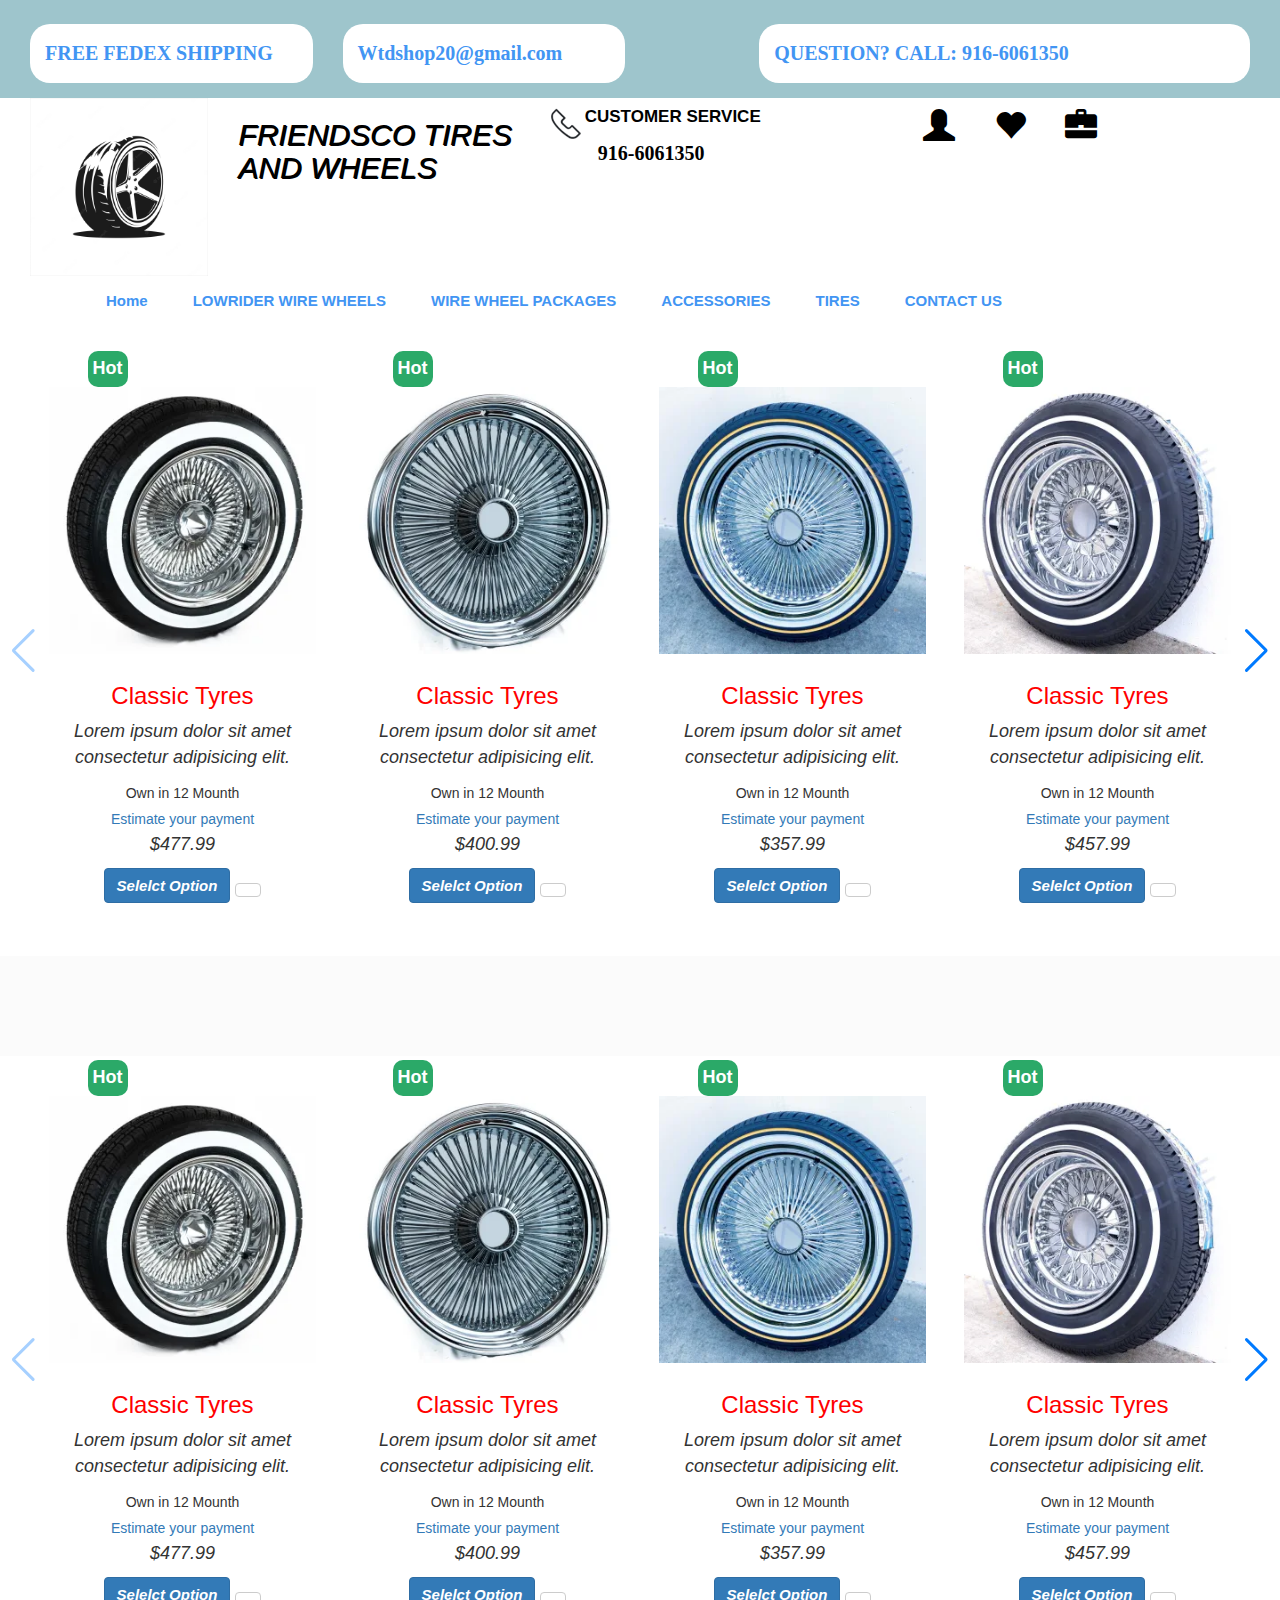
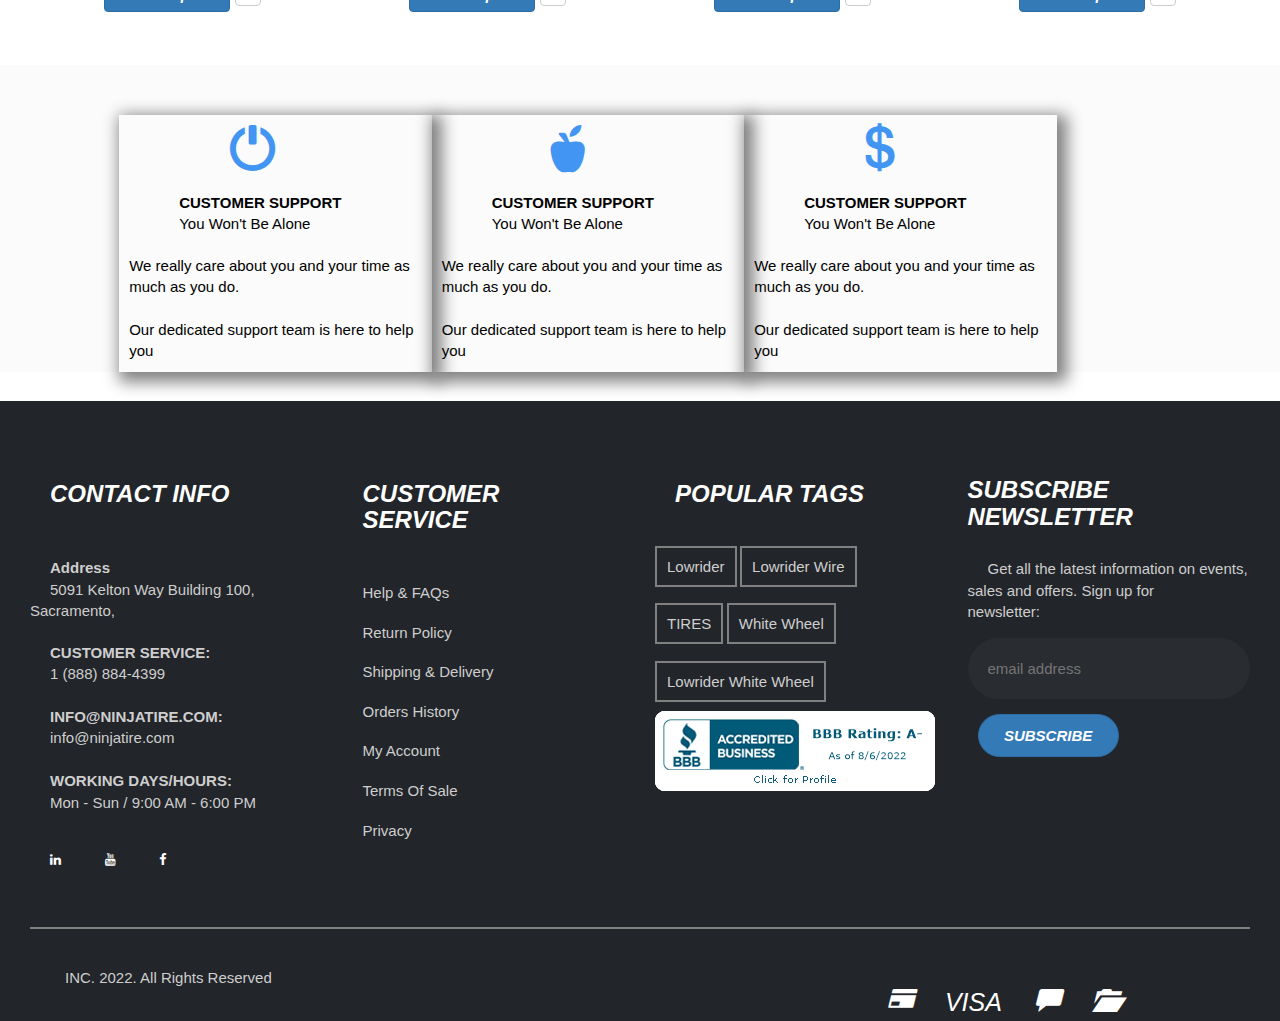
<file: index2.html>
<!DOCTYPE html>
<html lang="en">
<head>
    <meta charset="UTF-8">
    <meta http-equiv="X-UA-Compatible" content="IE=edge">
    <meta name="viewport" content="width=device-width, initial-scale=1.0">
    <title>Document</title>

    <link rel="stylesheet" href="https://cdn.jsdelivr.net/npm/bootstrap@3.4.1/dist/css/bootstrap.min.css">
      <link rel="stylesheet" href="css/style.css">
    <link rel="stylesheet" href="ism/css/my-slider.css"/>
    <link rel="stylesheet" href="https://cdnjs.cloudflare.com/ajax/libs/font-awesome/4.7.0/css/font-awesome.min.css">


    <!-- Link Swiper's CSS -->
       <link
       rel="stylesheet"
       href="https://cdn.jsdelivr.net/npm/swiper/swiper-bundle.min.css"
     />
 
     <!-- Demo styles -->
    <link rel="stylesheet" href="css/my-slider.css"/>
    <link rel="stylesheet" href="css/my-slider.css"/>


</head>
<body>
    
  <!-- start of header -->
<div class="">
    <div class="">


<div class="col-md-12 abc9">
    <div class="col-md-3  ">
  <div class="abc10">
    <small class="abc11">FREE FEDEX SHIPPING</small>
  </div>
    </div>

    <div class="col-md-3 ">
        <div class="abc10">
          <small class="abc11">Wtdshop20@gmail.com</small>
        </div>
          </div>

          <div class="col-md-1"></div>
          <div class="col-md-5 ">
            <div class="abc10">
              <small class="abc11">QUESTION? CALL: 916-6061350</small>
            </div>
              </div>
</div>

<div class="col-md-12">
    <div class="col-md-2">
        <img src="images/img91.jpg" class="abc91" alt="">
       
        
    </div>
    <div class="col-md-3">
      <h2 class="abc90">FRIENDSCO TIRES AND WHEELS</h2>
    </div>
    <div class="col-md-3 ">
        <div class="spacer"></div>
        <img src="images/img.jpg" class="abc3" alt="">
        <strong class="abc3">
            CUSTOMER SERVICE</strong><br>
            <strong class="abc5">916-6061350</strong>
    </div>


    <div class="col-md-3 ">
        <div class="spacer"></div>
        <a href="#" class="abc4">
     <span class="glyphicon glyphicon-user abc4"></span> <span class="glyphicon glyphicon-heart abc4"></span>  <span class="glyphicon glyphicon-briefcase abc4"></span>
    </a>
    </div>

    <div class="col-md-2 ">
        <a href="#">
       
    </a>   
    </div>
</div>
    
        </div>

    </div>
</div>

<nav class="navbar  ">
  <div class="container-fluid">
    <div class="space"></div>
    <!-- Brand and toggle get grouped for better mobile display -->
    <div class="navbar-header">
      <button type="button" class="navbar-toggle collapsed" data-toggle="collapse" data-target="#bs-example-navbar-collapse-1" aria-expanded="false">
        <span class="sr-only">Toggle navigation</span>
        <span class="icon-bar"></span>
        <span class="icon-bar"></span>
        <span class="icon-bar"></span>
      </button>
      <a class="navbar-brand" href="#">
        <span class="
        glyphicon glyphicon-home abc7"></span>
    </div>

    <!-- Collect the nav links, forms, and other content for toggling -->
    <div class="collapse navbar-collapse" id="bs-example-navbar-collapse-1">
      <ul class="nav navbar-nav ">
        <li class="nav-item active">
          <a class="nav-link" href="index1.html"><strong class="abc6">Home</strong> </a>
        </li>
        <li class="nav-item">
          <a class="nav-link" href="index2.html"><strong class="abc6">LOWRIDER WIRE WHEELS</strong></a>
        </li>
        <li class="nav-item">
            <a class="nav-link" href="index3.html"><strong class="abc6" >WIRE WHEEL PACKAGES</strong></a>
          </li>
        <li class="nav-item dropdown">
          <a class="nav-link dropdown-toggle" href="index4.html" role="button" data-toggle="dropdown" aria-expanded="false">
          <strong class="abc6">  ACCESSORIES</strong>
          </a>
          <div class="dropdown-menu">
            <a class="dropdown-item" href="index5.html"><strong class="abc6 ab10">LOWRIDER CAPS</strong></a>
            <a class="dropdown-item" href="index6.html"><strong class="abc6 ab10">LOWRIDER ADAPTERS</strong></a>
         
        </li>
        <li class="nav-item">
          <a class="nav-link" href="index7.html"><strong class="abc6">TIRES</strong></a>
        </li>
        <li class="nav-item">
            <a class="nav-link" href="index8.html"><strong class="abc6">CONTACT US</strong></a>
          </li>
          <li class="nav-item">
           
         
            
          </li>
          
      </ul>
    </div><!-- /.navbar-collapse -->
  </div><!-- /.container-fluid -->
</nav>

<!-- End of header -->























<!-- slider for mobile -->

    <!-- Swiper -->
    <div class="col-md-12 abc30">
        <div class="swiper mySwiper">
          <div class="swiper-wrapper">
            <div class="swiper-slide">
              <div class=""></div>
              <div class="col-md-12">
                <div class="col-md-3 abc21 parent">
                  <div class="">
                    <div class="">
                      <div class="col-xs-6  thumbnail abc24">
                        <button class=" text-left abc22">Hot</button>
                        <img src="images/img8.jpg" class="abc21 abc23" id="ab1" alt="...">
                        <div class="caption">
                          <h3 class="abc28">Classic Tyres</h3>
                          <p class="abc25" >Lorem ipsum dolor sit amet consectetur adipisicing elit.<br></p> <small class="abc27">Own in 12 Mounth</small><br><a href="#" class="abc27">Estimate your payment</a>
                          <p class="abc25">$357.99</p>
                          <p><a href="#" class="btn btn-primary abc26" role="button">Selelct Option</a> <a href="#" class="btn btn-default" role="button"></a></p>
                        </div>
                      </div>
                    </div>
                  </div>
                </div>
                <div class="col-md-3 parent  abc21">
                  <div class="">
                    <div class="">
                      <div class=" col-xs-6  thumbnail abc24">
                        <button class=" text-left abc22">Hot</button>
                        <img src="images/img9.jpg" class="abc21 abc23" alt="...">
                        <div class="caption">
                          <h3 class="abc28">Classic Tyres</h3>
                          <p class="abc25" >Lorem ipsum dolor sit amet consectetur adipisicing elit.<br></p> <small class="abc27">Own in 12 Mounth</small><br><a href="#" class="abc27">Estimate your payment</a>
                          <p class="abc25">$307.99</p>
                          <p><a href="#" class="btn btn-primary abc26" role="button">Selelct Option</a> <a href="#" class="btn btn-default" role="button"></a></p>
                        </div>
                      </div>
                    </div>
                  </div>
                </div>
                
      
              </div>
    
              
            </div>
            <div class="swiper-slide">
              <div class="col-md-12">
                <div class="col-md-3 abc21 parent">
                  <div class="">
                    <div class="">
                      <div class="col-xs-6  thumbnail abc24">
                        <button class=" text-left abc22">Hot</button>
                        <img src="images/img10.jpg" class="abc21 abc23" id="ab2" alt="...">
                        <div class="caption">
                          <h3 class="abc28">Classic Tyres</h3>
                          <p class="abc25" >Lorem ipsum dolor sit amet consectetur adipisicing elit.<br></p> <small class="abc27">Own in 12 Mounth</small><br><a href="#" class="abc27">Estimate your payment</a>
                          <p class="abc25">$400.99</p>
                          <p><a href="#" class="btn btn-primary abc26" role="button">Selelct Option</a> <a href="#" class="btn btn-default" role="button"></a></p>
                        </div>
                      </div>
                    </div>
                  </div>
                </div>
                <div class="col-md-3 parent  abc21">
                  <div class="">
                    <div class="">
                      <div class=" col-xs-6  thumbnail abc24">
                        <button class=" text-left abc22">Hot</button>
                        <img src="images/img11.jpg" class="abc21 abc23" alt="...">
                        <div class="caption">
                          <h3 class="abc28">Classic Tyres</h3>
                          <p class="abc25" >Lorem ipsum dolor sit amet consectetur adipisicing elit.<br></p> <small class="abc27">Own in 12 Mounth</small><br><a href="#" class="abc27">Estimate your payment</a>
                          <p class="abc25">$299.99</p>
                          <p><a href="#" class="btn btn-primary abc26" role="button">Selelct Option</a> <a href="#" class="btn btn-default" role="button"></a></p>
                        </div>
                      </div>
                    </div>
                  </div>
                </div>
                
      
              </div>
              
            </div>
            <div class="swiper-slide">
              <div class="col-md-12">
                <div class="col-md-3 abc21 parent">
                  <div class="">
                    <div class="">
                      <div class="col-xs-6  thumbnail abc24">
                        <button class=" text-left abc22">Hot</button>
                        <img src="images/img12.jpg" class="abc21 abc23" alt="...">
                        <div class="caption">
                          <h3 class="abc28">Classic Tyres</h3>
                          <p class="abc25" >Lorem ipsum dolor sit amet consectetur adipisicing elit.<br></p> <small class="abc27">Own in 12 Mounth</small><br><a href="#" class="abc27">Estimate your payment</a>
                          <p class="abc25">$570.99</p>
                          <p><a href="#" class="btn btn-primary abc26" role="button">Selelct Option</a> <a href="#" class="btn btn-default" role="button"></a></p>
                        </div>
                      </div>
                    </div>
                  </div>
                </div>
                <div class="col-md-3 parent  abc21">
                  <div class="">
                    <div class="">
                      <div class=" col-xs-6  thumbnail abc24">
                        <button class=" text-left abc22">Hot</button>
                        <img src="images/img13.jpg" class="abc21 abc23" id="ab3" alt="...">
                        <div class="caption">
                          <h3 class="abc28">Classic Tyres</h3>
                          <p class="abc25" >Lorem ipsum dolor sit amet consectetur adipisicing elit.<br></p> <small class="abc27">Own in 12 Mounth</small><br><a href="#" class="abc27">Estimate your payment</a>
                          <p class="abc25">$334.99</p>
                          <p><a href="#" class="btn btn-primary abc26" role="button">Selelct Option</a> <a href="#" class="btn btn-default" role="button"></a></p>
                        </div>
                      </div>
                    </div>
                  </div>
                </div>
                
      
              </div>
            </div>
    
           
          </div>
          <div class="swiper-button-next"></div>
          <div class="swiper-button-prev"></div>
        </div>
      </div>
        <!-- Swiper JS -->
    <!-- slider for mobile -->
    
    
    <!-- slider for laptop -->
            <!-- Swiper -->
            <div class="col-md-12 abc20">
              <div class="swiper mySwiper">
                <div class="swiper-wrapper">
                  <div class="swiper-slide">
                    <div class=""></div>
                    <div class="col-md-12">
                      <div class="col-md-3 abc21 parent">
                        <div class="">
                          <div class="">
                            <div class="  thumbnail abc24">
                              <button class=" text-left abc22">Hot</button>
                              <img src="images/img8.jpg" class="abc21 abc23" id="ab4" alt="...">
                              <div class="caption">
                                <h3 class="abc28">Classic Tyres</h3>
                                <p class="abc25" >Lorem ipsum dolor sit amet consectetur adipisicing elit.<br></p> <small class="abc27">Own in 12 Mounth</small><br><a href="#" class="abc27">Estimate your payment</a>
                                <p class="abc25">$477.99</p>
                                <p><a href="#" class="btn btn-primary abc26" role="button">Selelct Option</a> <a href="#" class="btn btn-default" role="button"></a></p>
                              </div>
                            </div>
                          </div>
                        </div>
                      </div>
                      <div class="col-md-3 parent  abc21">
                        <div class="">
                          <div class="">
                            <div class="   thumbnail abc24">
                              <button class=" text-left abc22">Hot</button>
                              <img src="images/img9.jpg" class="abc21 abc23" alt="...">
                              <div class="caption">
                                <h3 class="abc28">Classic Tyres</h3>
                                <p class="abc25" >Lorem ipsum dolor sit amet consectetur adipisicing elit.<br></p> <small class="abc27">Own in 12 Mounth</small><br><a href="#" class="abc27">Estimate your payment</a>
                                <p class="abc25">$400.99</p>
                                <p><a href="#" class="btn btn-primary abc26" role="button">Selelct Option</a> <a href="#" class="btn btn-default" role="button"></a></p>
                              </div>
                            </div>
                          </div>
                        </div>
                      </div>
                      
                      <div class="col-md-3 parent  abc21">
                        <div class="">
                          <div class="">
                            <div class="   thumbnail abc24">
                              <button class=" text-left abc22">Hot</button>
                              <img src="images/img10.jpg" class="abc21 abc23" id="ab5" alt="...">
                              <div class="caption">
                                <h3 class="abc28">Classic Tyres</h3>
                                <p class="abc25" >Lorem ipsum dolor sit amet consectetur adipisicing elit.<br></p> <small class="abc27">Own in 12 Mounth</small><br><a href="#" class="abc27">Estimate your payment</a>
                                <p class="abc25">$357.99</p>
                                <p><a href="#" class="btn btn-primary abc26" role="button">Selelct Option</a> <a href="#" class="btn btn-default" role="button"></a></p>
                              </div>
                            </div>
                          </div>
                        </div>
                      </div>
    
                      <div class="col-md-3 parent  abc21">
                        <div class="">
                          <div class="">
                            <div class="   thumbnail abc24">
                              <button class=" text-left abc22">Hot</button>
                              <img src="images/img11.jpg" class="abc21 abc23" alt="...">
                              <div class="caption">
                                <h3 class="abc28">Classic Tyres</h3>
                                <p class="abc25" >Lorem ipsum dolor sit amet consectetur adipisicing elit.<br></p> <small class="abc27">Own in 12 Mounth</small><br><a href="#" class="abc27">Estimate your payment</a>
                                <p class="abc25">$457.99</p>
                                <p><a href="#" class="btn btn-primary abc26" role="button">Selelct Option</a> <a href="#" class="btn btn-default" role="button"></a></p>
                              </div>
                            </div>
                          </div>
                        </div>
                      </div>
            
                    </div>
          
                    
                  </div>
                  <div class="swiper-slide">
                    <div class="col-md-12">
                      <div class="col-md-3 abc21 parent">
                        <div class="">
                          <div class="">
                            <div class="  thumbnail abc24">
                              <button class=" text-left abc22">Hot</button>
                              <img src="images/img12.jpg" class="abc21 abc23" alt="...">
                              <div class="caption">
                                <h3 class="abc28">Classic Tyres</h3>
                                <p class="abc25" >Lorem ipsum dolor sit amet consectetur adipisicing elit.<br></p> <small class="abc27">Own in 12 Mounth</small><br><a href="#" class="abc27">Estimate your payment</a>
                                <p class="abc25">$200.99</p>
                                <p><a href="#" class="btn btn-primary abc26" role="button">Selelct Option</a> <a href="#" class="btn btn-default" role="button"></a></p>
                              </div>
                            </div>
                          </div>
                        </div>
                      </div>
                      <div class="col-md-3 parent  abc21">
                        <div class="">
                          <div class="">
                            <div class="   thumbnail abc24">
                              <button class=" text-left abc22">Hot</button>
                              <img src="images/img13.jpg" class="abc21 abc23 "id="ab6" alt="...">
                              <div class="caption">
                                <h3 class="abc28">Classic Tyres</h3>
                                <p class="abc25" >Lorem ipsum dolor sit amet consectetur adipisicing elit.<br></p> <small class="abc27">Own in 12 Mounth</small><br><a href="#" class="abc27">Estimate your payment</a>
                                <p class="abc25">$367.99</p>
                                <p><a href="#" class="btn btn-primary abc26" role="button">Selelct Option</a> <a href="#" class="btn btn-default" role="button"></a></p>
                              </div>
                            </div>
                          </div>
                        </div>
                      </div>
                      
                      <div class="col-md-3 parent  abc21">
                        <div class="">
                          <div class="">
                            <div class="   thumbnail abc24">
                              <button class=" text-left abc22">Hot</button>
                              <img src="images/img14.jpg" class="abc21 abc23" alt="...">
                              <div class="caption">
                                <h3 class="abc28">Classic Tyres</h3>
                                <p class="abc25" >Lorem ipsum dolor sit amet consectetur adipisicing elit.<br></p> <small class="abc27">Own in 12 Mounth</small><br><a href="#" class="abc27">Estimate your payment</a>
                                <p class="abc25">$497.99</p>
                                <p><a href="#" class="btn btn-primary abc26" role="button">Selelct Option</a> <a href="#" class="btn btn-default" role="button"></a></p>
                              </div>
                            </div>
                          </div>
                        </div>
                      </div>
    
                      <div class="col-md-3 parent  abc21">
                        <div class="">
                          <div class="">
                            <div class="   thumbnail abc24">
                              <button class=" text-left abc22">Hot</button>
                              <img src="images/img11.jpg" class="abc21 abc23" id="ab7" alt="...">
                              <div class="caption">
                                <h3 class="abc28">Classic Tyres</h3>
                                <p class="abc25" >Lorem ipsum dolor sit amet consectetur adipisicing elit.<br></p> <small class="abc27">Own in 12 Mounth</small><br><a href="#" class="abc27">Estimate your payment</a>
                                <p class="abc25">$465.99</p>
                                <p><a href="#" class="btn btn-primary abc26" role="button">Selelct Option</a> <a href="#" class="btn btn-default" role="button"></a></p>
                              </div>
                            </div>
                          </div>
                        </div>
                      </div>
            
                    </div>
          
                    
                  </div>
                  </div>
                
                </div>
                <div class="swiper-button-next"></div>
                <div class="swiper-button-prev"></div>
              </div>
              
            </div>
    
    <!-- slider for laptop -->
    
    
    
    
    <div class="col-md-12 abc34">
      <div class="space abc34"></div>
    <h2 class="abc33 slide-right"></h2>
    <div class="space abc34"></div>
    </div>
    <!-- slider for mobile -->
    
        <!-- Swiper -->
        <div class="col-md-12 abc30">
          <div class="space abc34"></div>
        <div class="swiper mySwiper">
          <div class="swiper-wrapper">
            <div class="swiper-slide">
              <div class=""></div>
              <div class="col-md-12">
                <div class="col-md-3 abc21 parent">
                  <div class="">
                    <div class="">
                      <div class="col-xs-6  thumbnail abc24">
                        <button class=" text-left abc22">Hot</button>
                        <img src="images/img8.jpg" class="abc21 abc23" id="ab1" alt="...">
                        <div class="caption">
                          <h3 class="abc28">Classic Tyres</h3>
                          <p class="abc25" >Lorem ipsum dolor sit amet consectetur adipisicing elit.<br></p> <small class="abc27">Own in 12 Mounth</small><br><a href="#" class="abc27">Estimate your payment</a>
                          <p class="abc25">$357.99</p>
                          <p><a href="#" class="btn btn-primary abc26" role="button">Selelct Option</a> <a href="#" class="btn btn-default" role="button"></a></p>
                        </div>
                      </div>
                    </div>
                  </div>
                </div>
                <div class="col-md-3 parent  abc21">
                  <div class="">
                    <div class="">
                      <div class=" col-xs-6  thumbnail abc24">
                        <button class=" text-left abc22">Hot</button>
                        <img src="images/img9.jpg" class="abc21 abc23" alt="...">
                        <div class="caption">
                          <h3 class="abc28">Classic Tyres</h3>
                          <p class="abc25" >Lorem ipsum dolor sit amet consectetur adipisicing elit.<br></p> <small class="abc27">Own in 12 Mounth</small><br><a href="#" class="abc27">Estimate your payment</a>
                          <p class="abc25">$307.99</p>
                          <p><a href="#" class="btn btn-primary abc26" role="button">Selelct Option</a> <a href="#" class="btn btn-default" role="button"></a></p>
                        </div>
                      </div>
                    </div>
                  </div>
                </div>
                
      
              </div>
    
              
            </div>
            <div class="swiper-slide">
              <div class="col-md-12">
                <div class="col-md-3 abc21 parent">
                  <div class="">
                    <div class="">
                      <div class="col-xs-6  thumbnail abc24">
                        <button class=" text-left abc22">Hot</button>
                        <img src="images/img10.jpg" class="abc21 abc23" id="ab2" alt="...">
                        <div class="caption">
                          <h3 class="abc28">Classic Tyres</h3>
                          <p class="abc25" >Lorem ipsum dolor sit amet consectetur adipisicing elit.<br></p> <small class="abc27">Own in 12 Mounth</small><br><a href="#" class="abc27">Estimate your payment</a>
                          <p class="abc25">$400.99</p>
                          <p><a href="#" class="btn btn-primary abc26" role="button">Selelct Option</a> <a href="#" class="btn btn-default" role="button"></a></p>
                        </div>
                      </div>
                    </div>
                  </div>
                </div>
                <div class="col-md-3 parent  abc21">
                  <div class="">
                    <div class="">
                      <div class=" col-xs-6  thumbnail abc24">
                        <button class=" text-left abc22">Hot</button>
                        <img src="images/img11.jpg" class="abc21 abc23" alt="...">
                        <div class="caption">
                          <h3 class="abc28">Classic Tyres</h3>
                          <p class="abc25" >Lorem ipsum dolor sit amet consectetur adipisicing elit.<br></p> <small class="abc27">Own in 12 Mounth</small><br><a href="#" class="abc27">Estimate your payment</a>
                          <p class="abc25">$299.99</p>
                          <p><a href="#" class="btn btn-primary abc26" role="button">Selelct Option</a> <a href="#" class="btn btn-default" role="button"></a></p>
                        </div>
                      </div>
                    </div>
                  </div>
                </div>
                
      
              </div>
              
            </div>
            <div class="swiper-slide">
              <div class="col-md-12">
                <div class="col-md-3 abc21 parent">
                  <div class="">
                    <div class="">
                      <div class="col-xs-6  thumbnail abc24">
                        <button class=" text-left abc22">Hot</button>
                        <img src="images/img12.jpg" class="abc21 abc23" alt="...">
                        <div class="caption">
                          <h3 class="abc28">Classic Tyres</h3>
                          <p class="abc25" >Lorem ipsum dolor sit amet consectetur adipisicing elit.<br></p> <small class="abc27">Own in 12 Mounth</small><br><a href="#" class="abc27">Estimate your payment</a>
                          <p class="abc25">$570.99</p>
                          <p><a href="#" class="btn btn-primary abc26" role="button">Selelct Option</a> <a href="#" class="btn btn-default" role="button"></a></p>
                        </div>
                      </div>
                    </div>
                  </div>
                </div>
                <div class="col-md-3 parent  abc21">
                  <div class="">
                    <div class="">
                      <div class=" col-xs-6  thumbnail abc24">
                        <button class=" text-left abc22">Hot</button>
                        <img src="images/img13.jpg" class="abc21 abc23" id="ab3" alt="...">
                        <div class="caption">
                          <h3 class="abc28">Classic Tyres</h3>
                          <p class="abc25" >Lorem ipsum dolor sit amet consectetur adipisicing elit.<br></p> <small class="abc27">Own in 12 Mounth</small><br><a href="#" class="abc27">Estimate your payment</a>
                          <p class="abc25">$334.99</p>
                          <p><a href="#" class="btn btn-primary abc26" role="button">Selelct Option</a> <a href="#" class="btn btn-default" role="button"></a></p>
                        </div>
                      </div>
                    </div>
                  </div>
                </div>
                
      
              </div>
            </div>
    
           
          </div>
          <div class="swiper-button-next"></div>
          <div class="swiper-button-prev"></div>
        </div>
      </div>
        <!-- Swiper JS -->
    <!-- slider for mobile -->
    
    
    <!-- slider for laptop -->
            <!-- Swiper -->
            <div class="col-md-12 abc20">
              <div class="swiper mySwiper">
                <div class="swiper-wrapper">
                  <div class="swiper-slide">
                    <div class=""></div>
                    <div class="col-md-12">
                      <div class="col-md-3 abc21 parent">
                        <div class="">
                          <div class="">
                            <div class="  thumbnail abc24">
                              <button class=" text-left abc22">Hot</button>
                              <img src="images/img8.jpg" class="abc21 abc23" id="ab4" alt="...">
                              <div class="caption">
                                <h3 class="abc28">Classic Tyres</h3>
                                <p class="abc25" >Lorem ipsum dolor sit amet consectetur adipisicing elit.<br></p> <small class="abc27">Own in 12 Mounth</small><br><a href="#" class="abc27">Estimate your payment</a>
                                <p class="abc25">$477.99</p>
                                <p><a href="#" class="btn btn-primary abc26" role="button">Selelct Option</a> <a href="#" class="btn btn-default" role="button"></a></p>
                              </div>
                            </div>
                          </div>
                        </div>
                      </div>
                      <div class="col-md-3 parent  abc21">
                        <div class="">
                          <div class="">
                            <div class="   thumbnail abc24">
                              <button class=" text-left abc22">Hot</button>
                              <img src="images/img9.jpg" class="abc21 abc23" alt="...">
                              <div class="caption">
                                <h3 class="abc28">Classic Tyres</h3>
                                <p class="abc25" >Lorem ipsum dolor sit amet consectetur adipisicing elit.<br></p> <small class="abc27">Own in 12 Mounth</small><br><a href="#" class="abc27">Estimate your payment</a>
                                <p class="abc25">$400.99</p>
                                <p><a href="#" class="btn btn-primary abc26" role="button">Selelct Option</a> <a href="#" class="btn btn-default" role="button"></a></p>
                              </div>
                            </div>
                          </div>
                        </div>
                      </div>
                      
                      <div class="col-md-3 parent  abc21">
                        <div class="">
                          <div class="">
                            <div class="   thumbnail abc24">
                              <button class=" text-left abc22">Hot</button>
                              <img src="images/img10.jpg" class="abc21 abc23" id="ab5" alt="...">
                              <div class="caption">
                                <h3 class="abc28">Classic Tyres</h3>
                                <p class="abc25" >Lorem ipsum dolor sit amet consectetur adipisicing elit.<br></p> <small class="abc27">Own in 12 Mounth</small><br><a href="#" class="abc27">Estimate your payment</a>
                                <p class="abc25">$357.99</p>
                                <p><a href="#" class="btn btn-primary abc26" role="button">Selelct Option</a> <a href="#" class="btn btn-default" role="button"></a></p>
                              </div>
                            </div>
                          </div>
                        </div>
                      </div>
    
                      <div class="col-md-3 parent  abc21">
                        <div class="">
                          <div class="">
                            <div class="   thumbnail abc24">
                              <button class=" text-left abc22">Hot</button>
                              <img src="images/img11.jpg" class="abc21 abc23" alt="...">
                              <div class="caption">
                                <h3 class="abc28">Classic Tyres</h3>
                                <p class="abc25" >Lorem ipsum dolor sit amet consectetur adipisicing elit.<br></p> <small class="abc27">Own in 12 Mounth</small><br><a href="#" class="abc27">Estimate your payment</a>
                                <p class="abc25">$457.99</p>
                                <p><a href="#" class="btn btn-primary abc26" role="button">Selelct Option</a> <a href="#" class="btn btn-default" role="button"></a></p>
                              </div>
                            </div>
                          </div>
                        </div>
                      </div>
            
                    </div>
          
                    
                  </div>
                  <div class="swiper-slide">
                    <div class="col-md-12">
                      <div class="col-md-3 abc21 parent">
                        <div class="">
                          <div class="">
                            <div class="  thumbnail abc24">
                              <button class=" text-left abc22">Hot</button>
                              <img src="images/img12.jpg" class="abc21 abc23" alt="...">
                              <div class="caption">
                                <h3 class="abc28">Classic Tyres</h3>
                                <p class="abc25" >Lorem ipsum dolor sit amet consectetur adipisicing elit.<br></p> <small class="abc27">Own in 12 Mounth</small><br><a href="#" class="abc27">Estimate your payment</a>
                                <p class="abc25">$200.99</p>
                                <p><a href="#" class="btn btn-primary abc26" role="button">Selelct Option</a> <a href="#" class="btn btn-default" role="button"></a></p>
                              </div>
                            </div>
                          </div>
                        </div>
                      </div>
                      <div class="col-md-3 parent  abc21">
                        <div class="">
                          <div class="">
                            <div class="   thumbnail abc24">
                              <button class=" text-left abc22">Hot</button>
                              <img src="images/img13.jpg" class="abc21 abc23 "id="ab6" alt="...">
                              <div class="caption">
                                <h3 class="abc28">Classic Tyres</h3>
                                <p class="abc25" >Lorem ipsum dolor sit amet consectetur adipisicing elit.<br></p> <small class="abc27">Own in 12 Mounth</small><br><a href="#" class="abc27">Estimate your payment</a>
                                <p class="abc25">$367.99</p>
                                <p><a href="#" class="btn btn-primary abc26" role="button">Selelct Option</a> <a href="#" class="btn btn-default" role="button"></a></p>
                              </div>
                            </div>
                          </div>
                        </div>
                      </div>
                      
                      <div class="col-md-3 parent  abc21">
                        <div class="">
                          <div class="">
                            <div class="   thumbnail abc24">
                              <button class=" text-left abc22">Hot</button>
                              <img src="images/img14.jpg" class="abc21 abc23" alt="...">
                              <div class="caption">
                                <h3 class="abc28">Classic Tyres</h3>
                                <p class="abc25" >Lorem ipsum dolor sit amet consectetur adipisicing elit.<br></p> <small class="abc27">Own in 12 Mounth</small><br><a href="#" class="abc27">Estimate your payment</a>
                                <p class="abc25">$497.99</p>
                                <p><a href="#" class="btn btn-primary abc26" role="button">Selelct Option</a> <a href="#" class="btn btn-default" role="button"></a></p>
                              </div>
                            </div>
                          </div>
                        </div>
                      </div>
    
                      <div class="col-md-3 parent  abc21">
                        <div class="">
                          <div class="">
                            <div class="   thumbnail abc24">
                              <button class=" text-left abc22">Hot</button>
                              <img src="images/img11.jpg" class="abc21 abc23" id="ab7" alt="...">
                              <div class="caption">
                                <h3 class="abc28">Classic Tyres</h3>
                                <p class="abc25" >Lorem ipsum dolor sit amet consectetur adipisicing elit.<br></p> <small class="abc27">Own in 12 Mounth</small><br><a href="#" class="abc27">Estimate your payment</a>
                                <p class="abc25">$465.99</p>
                                <p><a href="#" class="btn btn-primary abc26" role="button">Selelct Option</a> <a href="#" class="btn btn-default" role="button"></a></p>
                              </div>
                            </div>
                          </div>
                        </div>
                      </div>
            
                    </div>
          
                    
                  </div>
                  </div>
                
                </div>
                <div class="swiper-button-next"></div>
                <div class="swiper-button-prev"></div>
              </div>
            </div>
    
         
    
    <!-- slider for laptop -->







<!-- start of footer -->


<div class="col-md-12 abc34">
    <div class="space abc34" ></div>
    <div class="col-md-1"></div>
    
    <div class="col-md-3  abc42">
      <span class="glyphicon glyphicon-off abc40 "></span><br>
      <strong class="abc41 text-center">CUSTOMER SUPPORT</strong><br>
      <small class="abc41 text-center">   You Won't Be Alone </small><br><br>
      <small class="abc41"> We really care about you and your time as much as you do. <br> <br>
        Our dedicated support team is here to help you</small>
    </div>
  
      
    <div class="col-md-3 abc42 ">
      <span class="
      glyphicon glyphicon-apple abc40 "></span><br>
      <strong class="abc41 text-center">CUSTOMER SUPPORT</strong><br>
      <small class="abc41 text-center">   You Won't Be Alone </small><br><br>
      <small class="abc41"> We really care about you and your time as much as you do. <br> <br>
        Our dedicated support team is here to help you</small>
    </div>
  
      
    <div class="col-md-3 abc42">
      <span class="
      glyphicon glyphicon-usd abc40 "></span><br>
      <strong class="abc41 text-center">CUSTOMER SUPPORT</strong><br>
      <small class="abc41 text-center">   You Won't Be Alone </small><br><br>
      <small class="abc41"> We really care about you and your time as much as you do. <br> <br>
        Our dedicated support team is here to help you</small>
        
    </div>
  
  </div>
  
  
  
  
  <div class=" col-md-12 bg abc53">
    <div class="space "></div>
    <div class="col-md-3">
  
      <h3 class="abc45">CONTACT INFO</h3><br>
  <strong  class="abc44">Address</strong><br>
  <small  class="abc44">5091 Kelton Way Building 100, Sacramento,</small><br><br>
  
  <strong  class="abc44">CUSTOMER SERVICE:</strong><br>
  <small  class="abc44">1 (888) 884-4399<small><br><br>
  
  <strong  class="abc44">INFO@NINJATIRE.COM:</strong><br>
  <a href="#" class="abc44">info@ninjatire.com</a><br><br>
  
  <strong  class="abc44">WORKING DAYS/HOURS:</strong><br>
  <small  class="abc44">Mon - Sun / 9:00 AM - 6:00 PM<small><br><br>
  
      
    <a title="Linkedin" target="_blank" href="#"><i class="fa fa-linkedin abc50"></i></a>
    
    <a title="Youtube" target="_blank" href="#"><i class="fa fa-youtube abc50"></i></a>
    
      
      <a title="Facebook" target="_blank" href="#"><i class="fa fa-facebook abc50"></i></a>
  
    </div>
  <div class="col-md-3">
  
    <h3 class="abc45">CUSTOMER SERVICE</h3><br>
  
    <a href="#" class="abc44">Help & FAQs</a><br><br>
    <a href="#" class="abc44" >Return Policy</a><br><br>
    <a href="#" class="abc44">Shipping & Delivery</a><br><br>
    <a href="#" class="abc44">Orders History</a><br><br>
    <a href="#" class="abc44">My Account</a><br><br>
    <a href="#" class="abc44">Terms Of Sale</a><br><br>
    <a href="#" class="abc44">Privacy</a><br><br>
    
  
  </div>
  
  <div class="col-md-3">
    <h3 class="abc45">POPULAR TAGS</h3><br>
  <a href="#" class="" ><small class="abc46">Lowrider</small></a>
  
  <a href="#" class="" ><small class="abc46">Lowrider Wire </small></a><br><br>
  <br>
  <a href="#" class="" ><small class="abc46">TIRES</small></a>
  <a href="#" class="" ><small class="abc46">White Wheel</small></a><br><br>
  <br>
  
  <a href="#" class="" ><small class="abc46">Lowrider White Wheel</small></a><br><br>
  
  <img src="images/img29.jpg" alt="">
  
  </div>
  <div class="col-md-3">
    <h3 class="abc51">  SUBSCRIBE NEWSLETTER</h3><br>
    <small class="abc44 ">Get all the latest information on events, sales and offers. Sign up for newsletter:</small><br>
  <input type="email" class="abc48" placeholder="email address"><br>
  <button type="submit" class="btn btn-primary abc49">SUBSCRIBE</button>
  </div>
  
  <div class="col-md-12 ">
    <div class="space"></div>
    <div class="space ab9"></div>
   
    <div class="col-md-8">
      <small class="abc44">INC. 2022. All Rights Reserved</small>
    
    
    </div>
    <div class="col-md-4 ">
      <span class="glyphicon glyphicon-credit-card abc55"></span>
      <a href="#" class="abc55">VISA</a>
      <span class="
      glyphicon glyphicon-comment abc55"></span>
      <span class="
      glyphicon glyphicon-folder-open abc55"></span>
    </div>
  </div>
  
  </div>
  
  
  <!-- End of footer -->
  
  
  
  <script src="ism/js/ism-2.2.min.js"></script>
  
      
  
  <script src="js/ism-2.2.min.js"></script>
      <script src="https://ajax.googleapis.com/ajax/libs/jquery/3.6.0/jquery.min.js"></script>
      <script src="css/index.js"></script>
    <script src="https://code.jquery.com/jquery-3.2.1.slim.min.js" integrity="sha384-KJ3o2DKtIkvYIK3UENzmM7KCkRr/rE9/Qpg6aAZGJwFDMVNA/GpGFF93hXpG5KkN" crossorigin="anonymous"></script>
    <script src="https://cdn.jsdelivr.net/npm/popper.js@1.12.9/dist/umd/popper.min.js" integrity="sha384-ApNbgh9B+Y1QKtv3Rn7W3mgPxhU9K/ScQsAP7hUibX39j7fakFPskvXusvfa0b4Q" crossorigin="anonymous"></script>
    <script src="https://cdn.jsdelivr.net/npm/bootstrap@4.0.0/dist/js/bootstrap.min.js" integrity="sha384-JZR6Spejh4U02d8jOt6vLEHfe/JQGiRRSQQxSfFWpi1MquVdAyjUar5+76PVCmYl" crossorigin="anonymous"></script>
      <!-- Swiper JS -->
      <script src="https://cdn.jsdelivr.net/npm/swiper/swiper-bundle.min.js"></script>
      
      <script src="js/ism-2.2.min.js"></script>
      <!-- Initialize Swiper -->
      <script>
        var swiper = new Swiper(".mySwiper", {
          navigation: {
            nextEl: ".swiper-button-next",
            prevEl: ".swiper-button-prev",
          },
        });
      </script>
  
  
  
  <script>
  $(document).ready(function(){
    $("#ab1").mouseenter(function(){
      $("#ab1").attr('src','images/img12.jpg')
    })
    $("#ab1").mouseleave(function(){
      $("#ab1").attr('src','images/img8.jpg')
    })
  
    $("#ab2").mouseenter(function(){
      $("#ab2").attr('src','images/img14.jpg')
    })
    $("#ab2").mouseleave(function(){
      $("#ab2").attr('src','images/img10.jpg')
    })
  
    $("#ab3").mouseenter(function(){
      $("#ab3").attr('src','images/img11.jpg')
    })
    $("#ab3").mouseleave(function(){
      $("#ab3").attr('src','images/img13.jpg')
    })
    $("#ab4").mouseenter(function(){
      $("#ab4").attr('src','images/img12.jpg')
    })
    $("#ab4").mouseleave(function(){
      $("#ab4").attr('src','images/img8.jpg')
    })
    $("#ab5").mouseenter(function(){
      $("#ab5").attr('src','images/img14.jpg')
    })
    $("#ab5").mouseleave(function(){
      $("#ab5").attr('src','images/img10.jpg')
    })
    $("#ab6").mouseenter(function(){
      $("#ab6").attr('src','images/img11.jpg')
    })
    $("#ab6").mouseleave(function(){
      $("#ab6").attr('src','images/img13.jpg')
    })
    $("#ab7").mouseenter(function(){
      $("#ab7").attr('src','images/img10.jpg')
    })
    $("#ab7").mouseleave(function(){
      $("#ab7").attr('src','images/img11.jpg')
    })
  })
    
    
    
    </script>
  </body>
  </html>
</file>
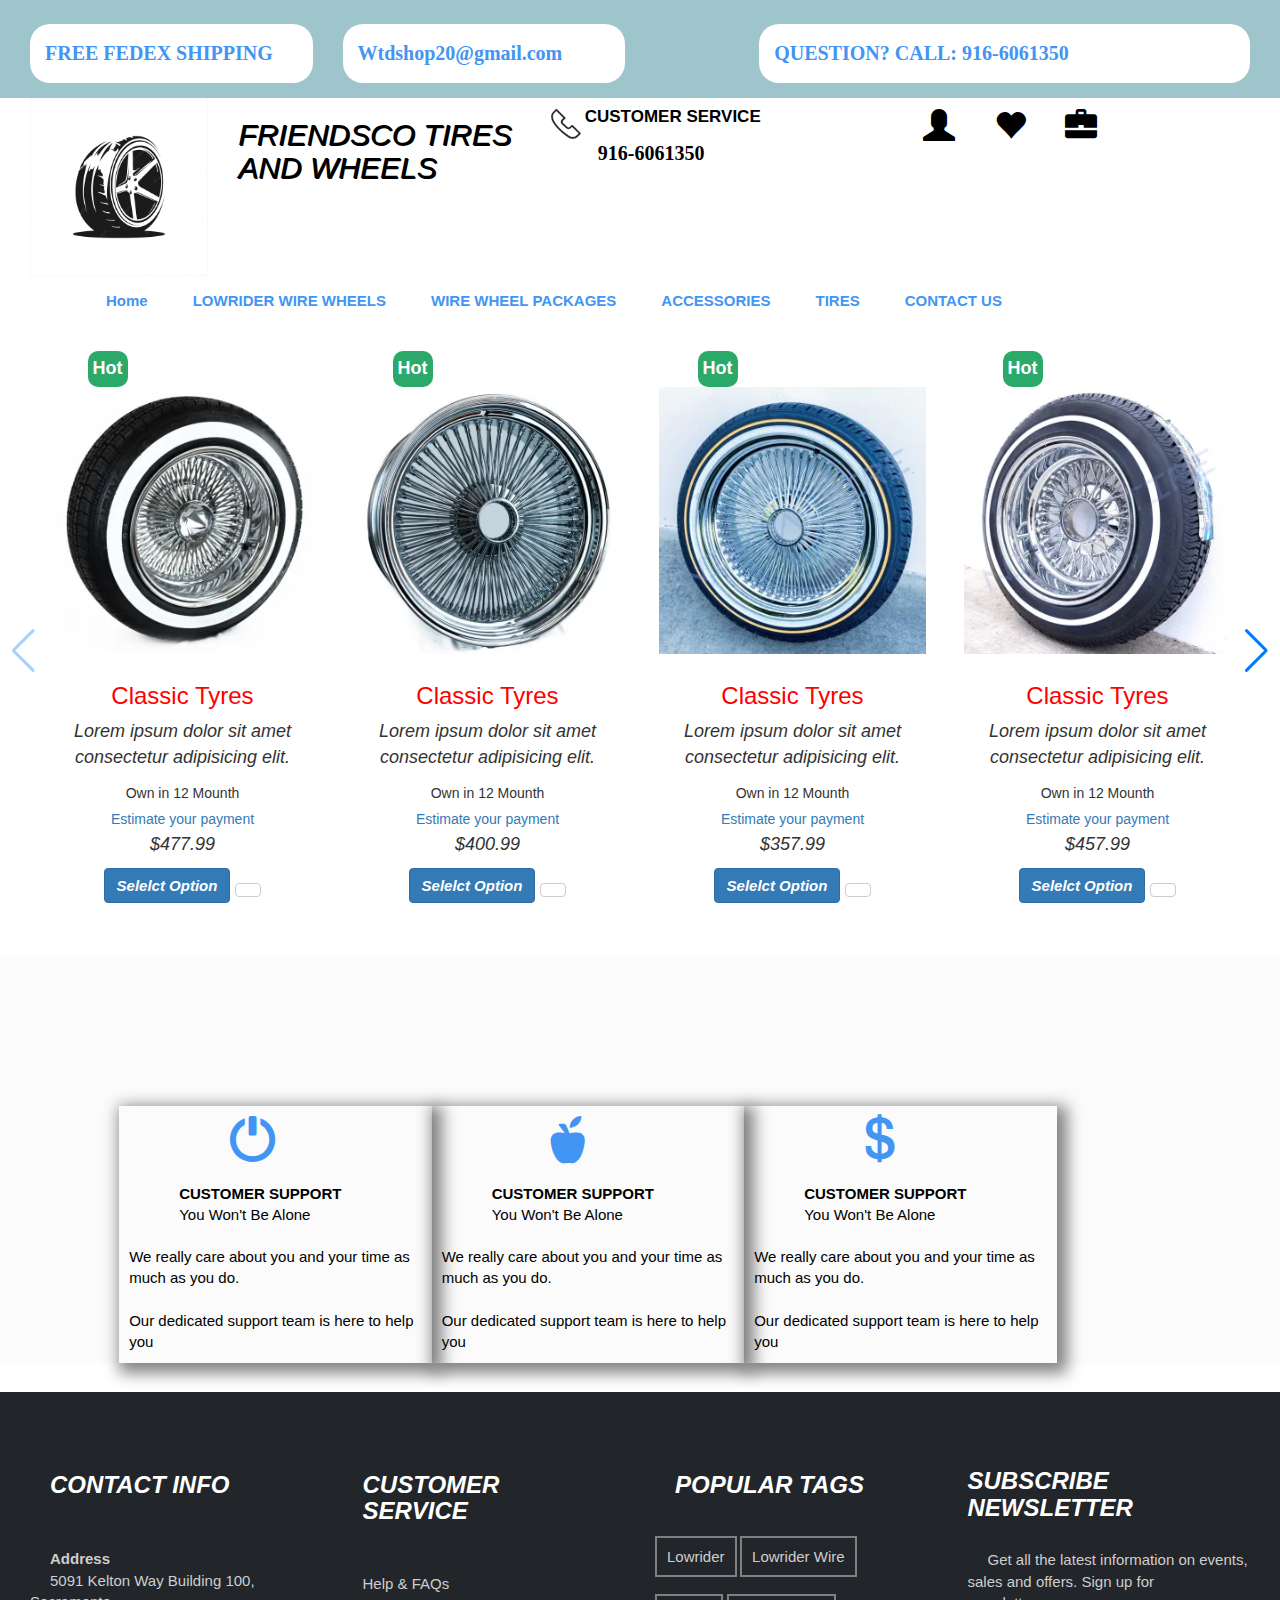
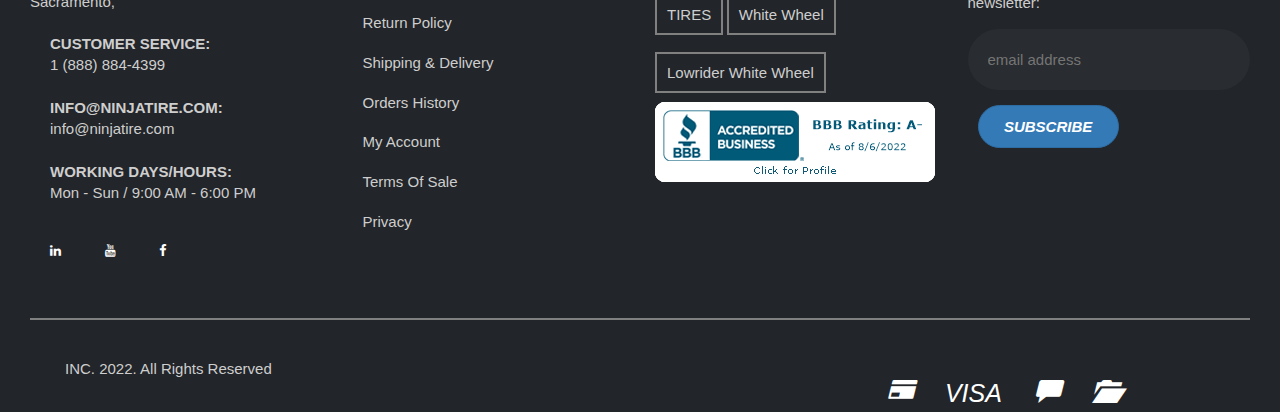
<file: index3.html>
<!DOCTYPE html>
<html lang="en">
<head>
    <meta charset="UTF-8">
    <meta http-equiv="X-UA-Compatible" content="IE=edge">
    <meta name="viewport" content="width=device-width, initial-scale=1.0">
    <title>Document</title>

    <link rel="stylesheet" href="https://cdn.jsdelivr.net/npm/bootstrap@3.4.1/dist/css/bootstrap.min.css">
      <link rel="stylesheet" href="css/style.css">
    <link rel="stylesheet" href="ism/css/my-slider.css"/>
    <link rel="stylesheet" href="https://cdnjs.cloudflare.com/ajax/libs/font-awesome/4.7.0/css/font-awesome.min.css">


    <!-- Link Swiper's CSS -->
       <link
       rel="stylesheet"
       href="https://cdn.jsdelivr.net/npm/swiper/swiper-bundle.min.css"
     />
 
     <!-- Demo styles -->
    <link rel="stylesheet" href="css/my-slider.css"/>
    <link rel="stylesheet" href="css/my-slider.css"/>


</head>
<body>
    
  <!-- start of header -->
<div class="">
    <div class="">


<div class="col-md-12 abc9">
    <div class="col-md-3  ">
  <div class="abc10">
    <small class="abc11">FREE FEDEX SHIPPING</small>
  </div>
    </div>

    <div class="col-md-3 ">
        <div class="abc10">
          <small class="abc11">Wtdshop20@gmail.com</small>
        </div>
          </div>

          <div class="col-md-1"></div>
          <div class="col-md-5 ">
            <div class="abc10">
              <small class="abc11">QUESTION? CALL: 916-6061350</small>
            </div>
              </div>
</div>

<div class="col-md-12">
    <div class="col-md-2">
        <img src="images/img91.jpg" class="abc91" alt="">
       
        
    </div>
    <div class="col-md-3">
      <h2 class="abc90">FRIENDSCO TIRES AND WHEELS</h2>
    </div>
    <div class="col-md-3 ">
        <div class="spacer"></div>
        <img src="images/img.jpg" class="abc3" alt="">
        <strong class="abc3">
            CUSTOMER SERVICE</strong><br>
            <strong class="abc5">916-6061350</strong>
    </div>


    <div class="col-md-3 ">
        <div class="spacer"></div>
        <a href="#" class="abc4">
     <span class="glyphicon glyphicon-user abc4"></span> <span class="glyphicon glyphicon-heart abc4"></span>  <span class="glyphicon glyphicon-briefcase abc4"></span>
    </a>
    </div>

    <div class="col-md-2 ">
        <a href="#">
       
    </a>   
    </div>
</div>
    
        </div>

    </div>
</div>

<nav class="navbar  ">
  <div class="container-fluid">
    <div class="space"></div>
    <!-- Brand and toggle get grouped for better mobile display -->
    <div class="navbar-header">
      <button type="button" class="navbar-toggle collapsed" data-toggle="collapse" data-target="#bs-example-navbar-collapse-1" aria-expanded="false">
        <span class="sr-only">Toggle navigation</span>
        <span class="icon-bar"></span>
        <span class="icon-bar"></span>
        <span class="icon-bar"></span>
      </button>
      <a class="navbar-brand" href="#">
        <span class="
        glyphicon glyphicon-home abc7"></span>
    </div>

    <!-- Collect the nav links, forms, and other content for toggling -->
    <div class="collapse navbar-collapse" id="bs-example-navbar-collapse-1">
      <ul class="nav navbar-nav ">
        <li class="nav-item active">
          <a class="nav-link" href="index1.html"><strong class="abc6">Home</strong> </a>
        </li>
        <li class="nav-item">
          <a class="nav-link" href="index2.html"><strong class="abc6">LOWRIDER WIRE WHEELS</strong></a>
        </li>
        <li class="nav-item">
            <a class="nav-link" href="index3.html"><strong class="abc6" >WIRE WHEEL PACKAGES</strong></a>
          </li>
        <li class="nav-item dropdown">
          <a class="nav-link dropdown-toggle" href="index4.html" role="button" data-toggle="dropdown" aria-expanded="false">
          <strong class="abc6">  ACCESSORIES</strong>
          </a>
          <div class="dropdown-menu">
            <a class="dropdown-item" href="index5.html"><strong class="abc6 ab10">LOWRIDER CAPS</strong></a>
            <a class="dropdown-item" href="index6.html"><strong class="abc6 ab10">LOWRIDER ADAPTERS</strong></a>
         
        </li>
        <li class="nav-item">
          <a class="nav-link" href="index7.html"><strong class="abc6">TIRES</strong></a>
        </li>
        <li class="nav-item">
            <a class="nav-link" href="index8.html"><strong class="abc6">CONTACT US</strong></a>
          </li>
          <li class="nav-item">
           
         
            
          </li>
          
      </ul>
    </div><!-- /.navbar-collapse -->
  </div><!-- /.container-fluid -->
</nav>

<!-- End of header -->








<!-- slider for mobile -->

    <!-- Swiper -->
    <div class="col-md-12 abc30">
        <div class="swiper mySwiper">
          <div class="swiper-wrapper">
            <div class="swiper-slide">
              <div class=""></div>
              <div class="col-md-12">
                <div class="col-md-3 abc21 parent">
                  <div class="">
                    <div class="">
                      <div class="col-xs-6  thumbnail abc24">
                        <button class=" text-left abc22">Hot</button>
                        <img src="images/img8.jpg" class="abc21 abc23" id="ab1" alt="...">
                        <div class="caption">
                          <h3 class="abc28">Classic Tyres</h3>
                          <p class="abc25" >Lorem ipsum dolor sit amet consectetur adipisicing elit.<br></p> <small class="abc27">Own in 12 Mounth</small><br><a href="#" class="abc27">Estimate your payment</a>
                          <p class="abc25">$357.99</p>
                          <p><a href="#" class="btn btn-primary abc26" role="button">Selelct Option</a> <a href="#" class="btn btn-default" role="button"></a></p>
                        </div>
                      </div>
                    </div>
                  </div>
                </div>
                <div class="col-md-3 parent  abc21">
                  <div class="">
                    <div class="">
                      <div class=" col-xs-6  thumbnail abc24">
                        <button class=" text-left abc22">Hot</button>
                        <img src="images/img9.jpg" class="abc21 abc23" alt="...">
                        <div class="caption">
                          <h3 class="abc28">Classic Tyres</h3>
                          <p class="abc25" >Lorem ipsum dolor sit amet consectetur adipisicing elit.<br></p> <small class="abc27">Own in 12 Mounth</small><br><a href="#" class="abc27">Estimate your payment</a>
                          <p class="abc25">$307.99</p>
                          <p><a href="#" class="btn btn-primary abc26" role="button">Selelct Option</a> <a href="#" class="btn btn-default" role="button"></a></p>
                        </div>
                      </div>
                    </div>
                  </div>
                </div>
                
      
              </div>
    
              
            </div>
            <div class="swiper-slide">
              <div class="col-md-12">
                <div class="col-md-3 abc21 parent">
                  <div class="">
                    <div class="">
                      <div class="col-xs-6  thumbnail abc24">
                        <button class=" text-left abc22">Hot</button>
                        <img src="images/img10.jpg" class="abc21 abc23" id="ab2" alt="...">
                        <div class="caption">
                          <h3 class="abc28">Classic Tyres</h3>
                          <p class="abc25" >Lorem ipsum dolor sit amet consectetur adipisicing elit.<br></p> <small class="abc27">Own in 12 Mounth</small><br><a href="#" class="abc27">Estimate your payment</a>
                          <p class="abc25">$400.99</p>
                          <p><a href="#" class="btn btn-primary abc26" role="button">Selelct Option</a> <a href="#" class="btn btn-default" role="button"></a></p>
                        </div>
                      </div>
                    </div>
                  </div>
                </div>
                <div class="col-md-3 parent  abc21">
                  <div class="">
                    <div class="">
                      <div class=" col-xs-6  thumbnail abc24">
                        <button class=" text-left abc22">Hot</button>
                        <img src="images/img11.jpg" class="abc21 abc23" alt="...">
                        <div class="caption">
                          <h3 class="abc28">Classic Tyres</h3>
                          <p class="abc25" >Lorem ipsum dolor sit amet consectetur adipisicing elit.<br></p> <small class="abc27">Own in 12 Mounth</small><br><a href="#" class="abc27">Estimate your payment</a>
                          <p class="abc25">$299.99</p>
                          <p><a href="#" class="btn btn-primary abc26" role="button">Selelct Option</a> <a href="#" class="btn btn-default" role="button"></a></p>
                        </div>
                      </div>
                    </div>
                  </div>
                </div>
                
      
              </div>
              
            </div>
            <div class="swiper-slide">
              <div class="col-md-12">
                <div class="col-md-3 abc21 parent">
                  <div class="">
                    <div class="">
                      <div class="col-xs-6  thumbnail abc24">
                        <button class=" text-left abc22">Hot</button>
                        <img src="images/img12.jpg" class="abc21 abc23" alt="...">
                        <div class="caption">
                          <h3 class="abc28">Classic Tyres</h3>
                          <p class="abc25" >Lorem ipsum dolor sit amet consectetur adipisicing elit.<br></p> <small class="abc27">Own in 12 Mounth</small><br><a href="#" class="abc27">Estimate your payment</a>
                          <p class="abc25">$570.99</p>
                          <p><a href="#" class="btn btn-primary abc26" role="button">Selelct Option</a> <a href="#" class="btn btn-default" role="button"></a></p>
                        </div>
                      </div>
                    </div>
                  </div>
                </div>
                <div class="col-md-3 parent  abc21">
                  <div class="">
                    <div class="">
                      <div class=" col-xs-6  thumbnail abc24">
                        <button class=" text-left abc22">Hot</button>
                        <img src="images/img13.jpg" class="abc21 abc23" id="ab3" alt="...">
                        <div class="caption">
                          <h3 class="abc28">Classic Tyres</h3>
                          <p class="abc25" >Lorem ipsum dolor sit amet consectetur adipisicing elit.<br></p> <small class="abc27">Own in 12 Mounth</small><br><a href="#" class="abc27">Estimate your payment</a>
                          <p class="abc25">$334.99</p>
                          <p><a href="#" class="btn btn-primary abc26" role="button">Selelct Option</a> <a href="#" class="btn btn-default" role="button"></a></p>
                        </div>
                      </div>
                    </div>
                  </div>
                </div>
                
      
              </div>
            </div>
    
           
          </div>
          <div class="swiper-button-next"></div>
          <div class="swiper-button-prev"></div>
        </div>
      </div>
        <!-- Swiper JS -->
    <!-- slider for mobile -->
    
    
    <!-- slider for laptop -->
            <!-- Swiper -->
            <div class="col-md-12 abc20">
              <div class="swiper mySwiper">
                <div class="swiper-wrapper">
                  <div class="swiper-slide">
                    <div class=""></div>
                    <div class="col-md-12">
                      <div class="col-md-3 abc21 parent">
                        <div class="">
                          <div class="">
                            <div class="  thumbnail abc24">
                              <button class=" text-left abc22">Hot</button>
                              <img src="images/img8.jpg" class="abc21 abc23" id="ab4" alt="...">
                              <div class="caption">
                                <h3 class="abc28">Classic Tyres</h3>
                                <p class="abc25" >Lorem ipsum dolor sit amet consectetur adipisicing elit.<br></p> <small class="abc27">Own in 12 Mounth</small><br><a href="#" class="abc27">Estimate your payment</a>
                                <p class="abc25">$477.99</p>
                                <p><a href="#" class="btn btn-primary abc26" role="button">Selelct Option</a> <a href="#" class="btn btn-default" role="button"></a></p>
                              </div>
                            </div>
                          </div>
                        </div>
                      </div>
                      <div class="col-md-3 parent  abc21">
                        <div class="">
                          <div class="">
                            <div class="   thumbnail abc24">
                              <button class=" text-left abc22">Hot</button>
                              <img src="images/img9.jpg" class="abc21 abc23" alt="...">
                              <div class="caption">
                                <h3 class="abc28">Classic Tyres</h3>
                                <p class="abc25" >Lorem ipsum dolor sit amet consectetur adipisicing elit.<br></p> <small class="abc27">Own in 12 Mounth</small><br><a href="#" class="abc27">Estimate your payment</a>
                                <p class="abc25">$400.99</p>
                                <p><a href="#" class="btn btn-primary abc26" role="button">Selelct Option</a> <a href="#" class="btn btn-default" role="button"></a></p>
                              </div>
                            </div>
                          </div>
                        </div>
                      </div>
                      
                      <div class="col-md-3 parent  abc21">
                        <div class="">
                          <div class="">
                            <div class="   thumbnail abc24">
                              <button class=" text-left abc22">Hot</button>
                              <img src="images/img10.jpg" class="abc21 abc23" id="ab5" alt="...">
                              <div class="caption">
                                <h3 class="abc28">Classic Tyres</h3>
                                <p class="abc25" >Lorem ipsum dolor sit amet consectetur adipisicing elit.<br></p> <small class="abc27">Own in 12 Mounth</small><br><a href="#" class="abc27">Estimate your payment</a>
                                <p class="abc25">$357.99</p>
                                <p><a href="#" class="btn btn-primary abc26" role="button">Selelct Option</a> <a href="#" class="btn btn-default" role="button"></a></p>
                              </div>
                            </div>
                          </div>
                        </div>
                      </div>
    
                      <div class="col-md-3 parent  abc21">
                        <div class="">
                          <div class="">
                            <div class="   thumbnail abc24">
                              <button class=" text-left abc22">Hot</button>
                              <img src="images/img11.jpg" class="abc21 abc23" alt="...">
                              <div class="caption">
                                <h3 class="abc28">Classic Tyres</h3>
                                <p class="abc25" >Lorem ipsum dolor sit amet consectetur adipisicing elit.<br></p> <small class="abc27">Own in 12 Mounth</small><br><a href="#" class="abc27">Estimate your payment</a>
                                <p class="abc25">$457.99</p>
                                <p><a href="#" class="btn btn-primary abc26" role="button">Selelct Option</a> <a href="#" class="btn btn-default" role="button"></a></p>
                              </div>
                            </div>
                          </div>
                        </div>
                      </div>
            
                    </div>
          
                    
                  </div>
                  <div class="swiper-slide">
                    <div class="col-md-12">
                      <div class="col-md-3 abc21 parent">
                        <div class="">
                          <div class="">
                            <div class="  thumbnail abc24">
                              <button class=" text-left abc22">Hot</button>
                              <img src="images/img12.jpg" class="abc21 abc23" alt="...">
                              <div class="caption">
                                <h3 class="abc28">Classic Tyres</h3>
                                <p class="abc25" >Lorem ipsum dolor sit amet consectetur adipisicing elit.<br></p> <small class="abc27">Own in 12 Mounth</small><br><a href="#" class="abc27">Estimate your payment</a>
                                <p class="abc25">$200.99</p>
                                <p><a href="#" class="btn btn-primary abc26" role="button">Selelct Option</a> <a href="#" class="btn btn-default" role="button"></a></p>
                              </div>
                            </div>
                          </div>
                        </div>
                      </div>
                      <div class="col-md-3 parent  abc21">
                        <div class="">
                          <div class="">
                            <div class="   thumbnail abc24">
                              <button class=" text-left abc22">Hot</button>
                              <img src="images/img13.jpg" class="abc21 abc23 "id="ab6" alt="...">
                              <div class="caption">
                                <h3 class="abc28">Classic Tyres</h3>
                                <p class="abc25" >Lorem ipsum dolor sit amet consectetur adipisicing elit.<br></p> <small class="abc27">Own in 12 Mounth</small><br><a href="#" class="abc27">Estimate your payment</a>
                                <p class="abc25">$367.99</p>
                                <p><a href="#" class="btn btn-primary abc26" role="button">Selelct Option</a> <a href="#" class="btn btn-default" role="button"></a></p>
                              </div>
                            </div>
                          </div>
                        </div>
                      </div>
                      
                      <div class="col-md-3 parent  abc21">
                        <div class="">
                          <div class="">
                            <div class="   thumbnail abc24">
                              <button class=" text-left abc22">Hot</button>
                              <img src="images/img14.jpg" class="abc21 abc23" alt="...">
                              <div class="caption">
                                <h3 class="abc28">Classic Tyres</h3>
                                <p class="abc25" >Lorem ipsum dolor sit amet consectetur adipisicing elit.<br></p> <small class="abc27">Own in 12 Mounth</small><br><a href="#" class="abc27">Estimate your payment</a>
                                <p class="abc25">$497.99</p>
                                <p><a href="#" class="btn btn-primary abc26" role="button">Selelct Option</a> <a href="#" class="btn btn-default" role="button"></a></p>
                              </div>
                            </div>
                          </div>
                        </div>
                      </div>
    
                      <div class="col-md-3 parent  abc21">
                        <div class="">
                          <div class="">
                            <div class="   thumbnail abc24">
                              <button class=" text-left abc22">Hot</button>
                              <img src="images/img11.jpg" class="abc21 abc23" id="ab7" alt="...">
                              <div class="caption">
                                <h3 class="abc28">Classic Tyres</h3>
                                <p class="abc25" >Lorem ipsum dolor sit amet consectetur adipisicing elit.<br></p> <small class="abc27">Own in 12 Mounth</small><br><a href="#" class="abc27">Estimate your payment</a>
                                <p class="abc25">$465.99</p>
                                <p><a href="#" class="btn btn-primary abc26" role="button">Selelct Option</a> <a href="#" class="btn btn-default" role="button"></a></p>
                              </div>
                            </div>
                          </div>
                        </div>
                      </div>
            
                    </div>
          
                    
                  </div>
                  </div>
                
                </div>
                <div class="swiper-button-next"></div>
                <div class="swiper-button-prev"></div>
              </div>
              
            </div>
    
    <!-- slider for laptop -->
    
    
    
    
    <div class="col-md-12 abc34">
      <div class="space abc34"></div>
    <h2 class="abc33 slide-right"></h2>
    <div class="space abc34"></div>
    </div>

















<!-- start of footer -->


<div class="col-md-12 abc34">
    <div class="space abc34" ></div>
    <div class="col-md-1"></div>
    
    <div class="col-md-3  abc42">
      <span class="glyphicon glyphicon-off abc40 "></span><br>
      <strong class="abc41 text-center">CUSTOMER SUPPORT</strong><br>
      <small class="abc41 text-center">   You Won't Be Alone </small><br><br>
      <small class="abc41"> We really care about you and your time as much as you do. <br> <br>
        Our dedicated support team is here to help you</small>
    </div>
  
      
    <div class="col-md-3 abc42 ">
      <span class="
      glyphicon glyphicon-apple abc40 "></span><br>
      <strong class="abc41 text-center">CUSTOMER SUPPORT</strong><br>
      <small class="abc41 text-center">   You Won't Be Alone </small><br><br>
      <small class="abc41"> We really care about you and your time as much as you do. <br> <br>
        Our dedicated support team is here to help you</small>
    </div>
  
      
    <div class="col-md-3 abc42">
      <span class="
      glyphicon glyphicon-usd abc40 "></span><br>
      <strong class="abc41 text-center">CUSTOMER SUPPORT</strong><br>
      <small class="abc41 text-center">   You Won't Be Alone </small><br><br>
      <small class="abc41"> We really care about you and your time as much as you do. <br> <br>
        Our dedicated support team is here to help you</small>
        
    </div>
  
  </div>
  
  
  
  
  <div class=" col-md-12 bg abc53">
    <div class="space "></div>
    <div class="col-md-3">
  
      <h3 class="abc45">CONTACT INFO</h3><br>
  <strong  class="abc44">Address</strong><br>
  <small  class="abc44">5091 Kelton Way Building 100, Sacramento,</small><br><br>
  
  <strong  class="abc44">CUSTOMER SERVICE:</strong><br>
  <small  class="abc44">1 (888) 884-4399<small><br><br>
  
  <strong  class="abc44">INFO@NINJATIRE.COM:</strong><br>
  <a href="#" class="abc44">info@ninjatire.com</a><br><br>
  
  <strong  class="abc44">WORKING DAYS/HOURS:</strong><br>
  <small  class="abc44">Mon - Sun / 9:00 AM - 6:00 PM<small><br><br>
  
      
    <a title="Linkedin" target="_blank" href="#"><i class="fa fa-linkedin abc50"></i></a>
    
    <a title="Youtube" target="_blank" href="#"><i class="fa fa-youtube abc50"></i></a>
    
      
      <a title="Facebook" target="_blank" href="#"><i class="fa fa-facebook abc50"></i></a>
  
    </div>
  <div class="col-md-3">
  
    <h3 class="abc45">CUSTOMER SERVICE</h3><br>
  
    <a href="#" class="abc44">Help & FAQs</a><br><br>
    <a href="#" class="abc44" >Return Policy</a><br><br>
    <a href="#" class="abc44">Shipping & Delivery</a><br><br>
    <a href="#" class="abc44">Orders History</a><br><br>
    <a href="#" class="abc44">My Account</a><br><br>
    <a href="#" class="abc44">Terms Of Sale</a><br><br>
    <a href="#" class="abc44">Privacy</a><br><br>
    
  
  </div>
  
  <div class="col-md-3">
    <h3 class="abc45">POPULAR TAGS</h3><br>
  <a href="#" class="" ><small class="abc46">Lowrider</small></a>
  
  <a href="#" class="" ><small class="abc46">Lowrider Wire </small></a><br><br>
  <br>
  <a href="#" class="" ><small class="abc46">TIRES</small></a>
  <a href="#" class="" ><small class="abc46">White Wheel</small></a><br><br>
  <br>
  
  <a href="#" class="" ><small class="abc46">Lowrider White Wheel</small></a><br><br>
  
  <img src="images/img29.jpg" alt="">
  
  </div>
  <div class="col-md-3">
    <h3 class="abc51">  SUBSCRIBE NEWSLETTER</h3><br>
    <small class="abc44 ">Get all the latest information on events, sales and offers. Sign up for newsletter:</small><br>
  <input type="email" class="abc48" placeholder="email address"><br>
  <button type="submit" class="btn btn-primary abc49">SUBSCRIBE</button>
  </div>
  
  <div class="col-md-12 ">
    <div class="space"></div>
    <div class="space ab9"></div>
   
    <div class="col-md-8">
      <small class="abc44">INC. 2022. All Rights Reserved</small>
    
    
    </div>
    <div class="col-md-4 ">
      <span class="glyphicon glyphicon-credit-card abc55"></span>
      <a href="#" class="abc55">VISA</a>
      <span class="
      glyphicon glyphicon-comment abc55"></span>
      <span class="
      glyphicon glyphicon-folder-open abc55"></span>
    </div>
  </div>
  
  </div>
  
  
  <!-- End of footer -->
  
  
  
  <script src="ism/js/ism-2.2.min.js"></script>
  
      
  
  <script src="js/ism-2.2.min.js"></script>
      <script src="https://ajax.googleapis.com/ajax/libs/jquery/3.6.0/jquery.min.js"></script>
      <script src="css/index.js"></script>
    <script src="https://code.jquery.com/jquery-3.2.1.slim.min.js" integrity="sha384-KJ3o2DKtIkvYIK3UENzmM7KCkRr/rE9/Qpg6aAZGJwFDMVNA/GpGFF93hXpG5KkN" crossorigin="anonymous"></script>
    <script src="https://cdn.jsdelivr.net/npm/popper.js@1.12.9/dist/umd/popper.min.js" integrity="sha384-ApNbgh9B+Y1QKtv3Rn7W3mgPxhU9K/ScQsAP7hUibX39j7fakFPskvXusvfa0b4Q" crossorigin="anonymous"></script>
    <script src="https://cdn.jsdelivr.net/npm/bootstrap@4.0.0/dist/js/bootstrap.min.js" integrity="sha384-JZR6Spejh4U02d8jOt6vLEHfe/JQGiRRSQQxSfFWpi1MquVdAyjUar5+76PVCmYl" crossorigin="anonymous"></script>
      <!-- Swiper JS -->
      <script src="https://cdn.jsdelivr.net/npm/swiper/swiper-bundle.min.js"></script>
      
      <script src="js/ism-2.2.min.js"></script>
      <!-- Initialize Swiper -->
      <script>
        var swiper = new Swiper(".mySwiper", {
          navigation: {
            nextEl: ".swiper-button-next",
            prevEl: ".swiper-button-prev",
          },
        });
      </script>
  
  
  
  <script>
  $(document).ready(function(){
    $("#ab1").mouseenter(function(){
      $("#ab1").attr('src','images/img12.jpg')
    })
    $("#ab1").mouseleave(function(){
      $("#ab1").attr('src','images/img8.jpg')
    })
  
    $("#ab2").mouseenter(function(){
      $("#ab2").attr('src','images/img14.jpg')
    })
    $("#ab2").mouseleave(function(){
      $("#ab2").attr('src','images/img10.jpg')
    })
  
    $("#ab3").mouseenter(function(){
      $("#ab3").attr('src','images/img11.jpg')
    })
    $("#ab3").mouseleave(function(){
      $("#ab3").attr('src','images/img13.jpg')
    })
    $("#ab4").mouseenter(function(){
      $("#ab4").attr('src','images/img12.jpg')
    })
    $("#ab4").mouseleave(function(){
      $("#ab4").attr('src','images/img8.jpg')
    })
    $("#ab5").mouseenter(function(){
      $("#ab5").attr('src','images/img14.jpg')
    })
    $("#ab5").mouseleave(function(){
      $("#ab5").attr('src','images/img10.jpg')
    })
    $("#ab6").mouseenter(function(){
      $("#ab6").attr('src','images/img11.jpg')
    })
    $("#ab6").mouseleave(function(){
      $("#ab6").attr('src','images/img13.jpg')
    })
    $("#ab7").mouseenter(function(){
      $("#ab7").attr('src','images/img10.jpg')
    })
    $("#ab7").mouseleave(function(){
      $("#ab7").attr('src','images/img11.jpg')
    })
  })
    
    
    
    </script>
  </body>
  </html>
</file>
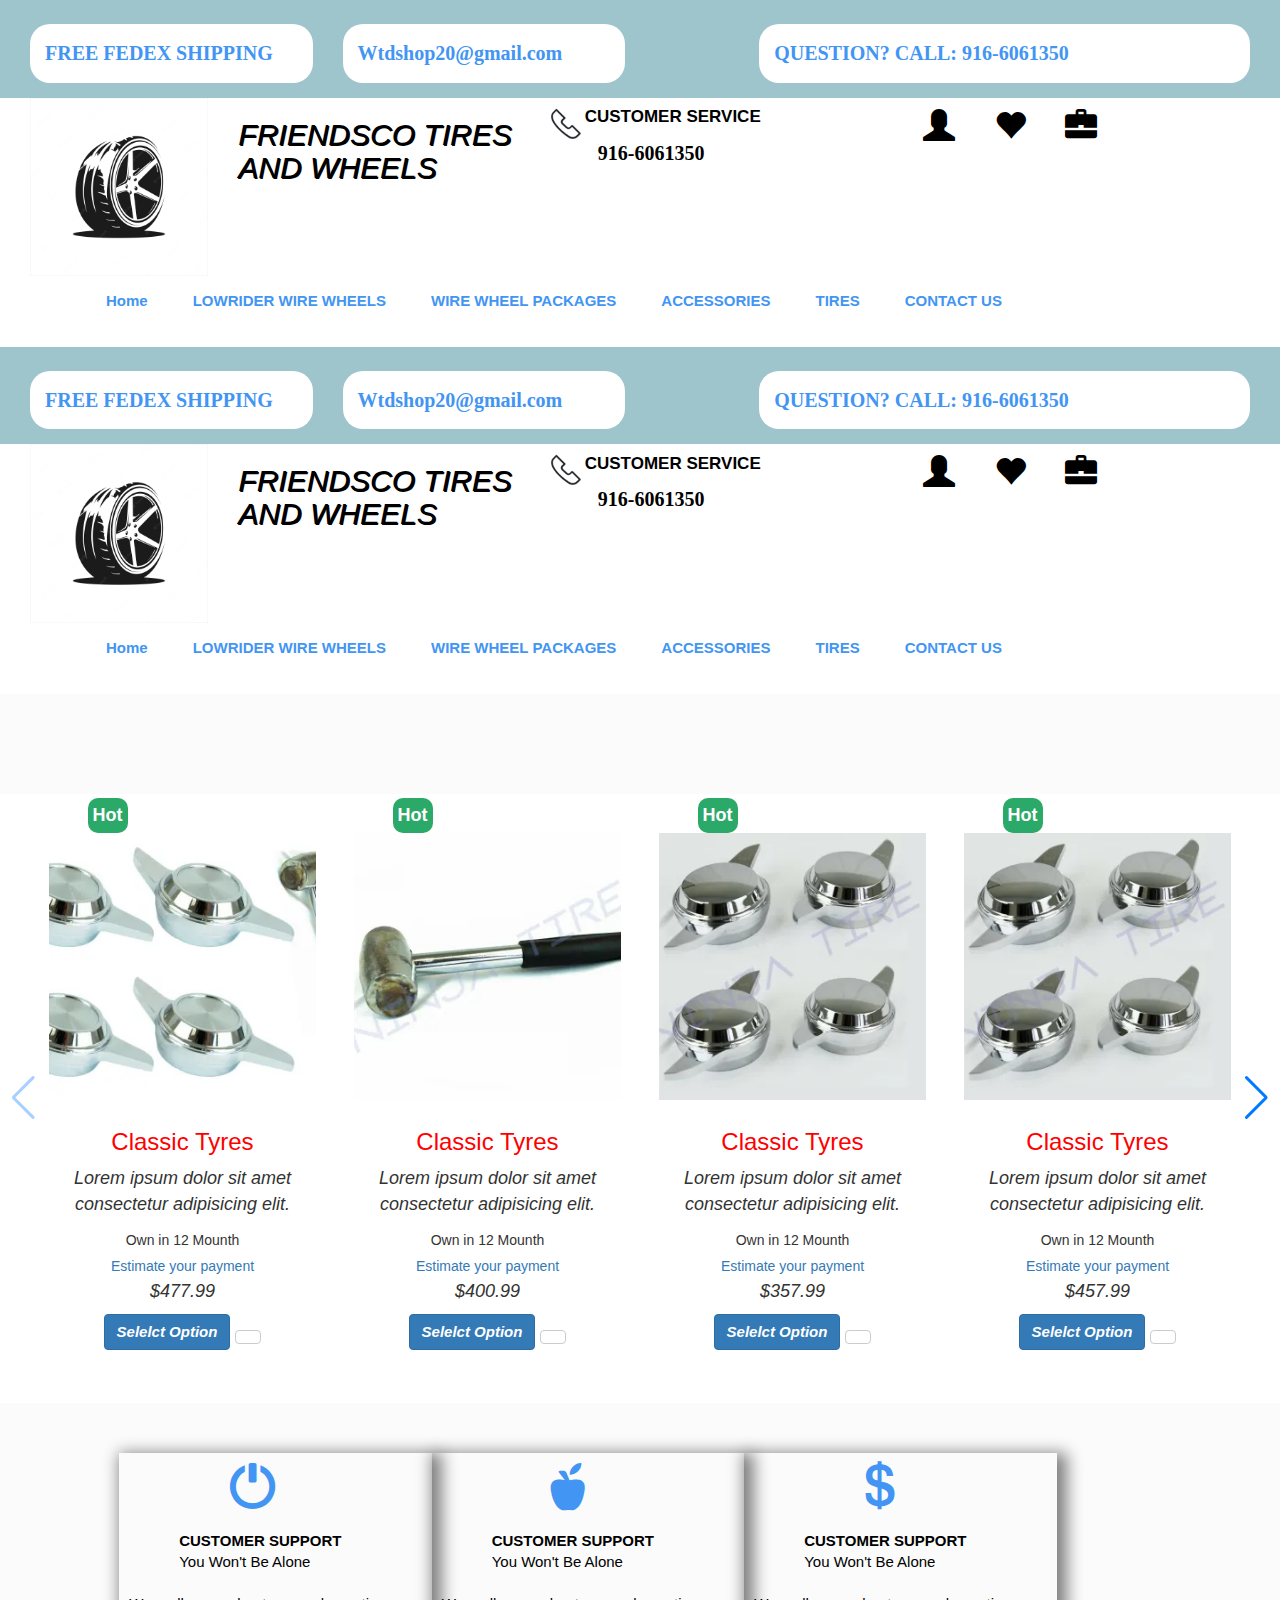
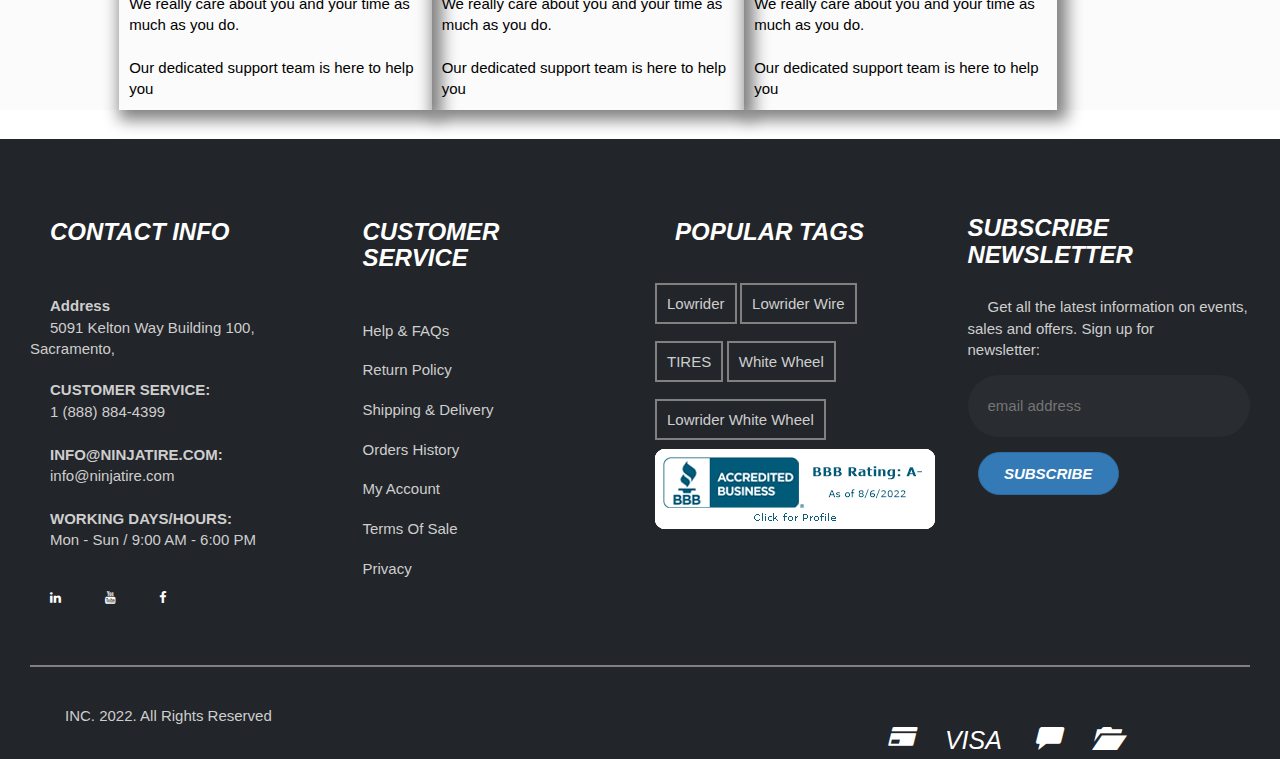
<file: index5.html>
<!DOCTYPE html>
<html lang="en">
<head>
    <meta charset="UTF-8">
    <meta http-equiv="X-UA-Compatible" content="IE=edge">
    <meta name="viewport" content="width=device-width, initial-scale=1.0">
    <title>Document</title>

    <link rel="stylesheet" href="https://cdn.jsdelivr.net/npm/bootstrap@3.4.1/dist/css/bootstrap.min.css">
      <link rel="stylesheet" href="css/style.css">
    <link rel="stylesheet" href="ism/css/my-slider.css"/>
    <link rel="stylesheet" href="https://cdnjs.cloudflare.com/ajax/libs/font-awesome/4.7.0/css/font-awesome.min.css">


    <!-- Link Swiper's CSS -->
       <link
       rel="stylesheet"
       href="https://cdn.jsdelivr.net/npm/swiper/swiper-bundle.min.css"
     />
 
     <!-- Demo styles -->
    <link rel="stylesheet" href="css/my-slider.css"/>
    <link rel="stylesheet" href="css/my-slider.css"/>


</head>
<body>
    
  <!-- start of header -->
<div class="">
    <div class="">


<div class="col-md-12 abc9">
    <div class="col-md-3  ">
  <div class="abc10">
    <small class="abc11">FREE FEDEX SHIPPING</small>
  </div>
    </div>

    <div class="col-md-3 ">
        <div class="abc10">
          <small class="abc11">Wtdshop20@gmail.com</small>
        </div>
          </div>

          <div class="col-md-1"></div>
          <div class="col-md-5 ">
            <div class="abc10">
              <small class="abc11">QUESTION? CALL: 916-6061350</small>
            </div>
              </div>
</div>

<div class="col-md-12">
    <div class="col-md-2">
        <img src="images/img91.jpg" class="abc91" alt="">
       
        
    </div>
    <div class="col-md-3">
      <h2 class="abc90">FRIENDSCO TIRES AND WHEELS</h2>
    </div>
    <div class="col-md-3 ">
        <div class="spacer"></div>
        <img src="images/img.jpg" class="abc3" alt="">
        <strong class="abc3">
            CUSTOMER SERVICE</strong><br>
            <strong class="abc5">916-6061350</strong>
    </div>


    <div class="col-md-3 ">
        <div class="spacer"></div>
        <a href="#" class="abc4">
     <span class="glyphicon glyphicon-user abc4"></span> <span class="glyphicon glyphicon-heart abc4"></span>  <span class="glyphicon glyphicon-briefcase abc4"></span>
    </a>
    </div>

    <div class="col-md-2 ">
        <a href="#">
       
    </a>   
    </div>
</div>
    
        </div>

    </div>
</div>

<nav class="navbar  ">
  <div class="container-fluid">
    <div class="space"></div>
    <!-- Brand and toggle get grouped for better mobile display -->
    <div class="navbar-header">
      <button type="button" class="navbar-toggle collapsed" data-toggle="collapse" data-target="#bs-example-navbar-collapse-1" aria-expanded="false">
        <span class="sr-only">Toggle navigation</span>
        <span class="icon-bar"></span>
        <span class="icon-bar"></span>
        <span class="icon-bar"></span>
      </button>
      <a class="navbar-brand" href="#">
        <span class="
        glyphicon glyphicon-home abc7"></span>
    </div>

    <!-- Collect the nav links, forms, and other content for toggling -->
    <div class="collapse navbar-collapse" id="bs-example-navbar-collapse-1">
      <ul class="nav navbar-nav ">
        <li class="nav-item active">
          <a class="nav-link" href="index1.html"><strong class="abc6">Home</strong> </a>
        </li>
        <li class="nav-item">
          <a class="nav-link" href="index2.html"><strong class="abc6">LOWRIDER WIRE WHEELS</strong></a>
        </li>
        <li class="nav-item">
            <a class="nav-link" href="index3.html"><strong class="abc6" >WIRE WHEEL PACKAGES</strong></a>
          </li>
        <li class="nav-item dropdown">
          <a class="nav-link dropdown-toggle" href="index4.html" role="button" data-toggle="dropdown" aria-expanded="false">
          <strong class="abc6">  ACCESSORIES</strong>
          </a>
          <div class="dropdown-menu">
            <a class="dropdown-item" href="index5.html"><strong class="abc6 ab10">LOWRIDER CAPS</strong></a>
            <a class="dropdown-item" href="index6.html"><strong class="abc6 ab10">LOWRIDER ADAPTERS</strong></a>
         
        </li>
        <li class="nav-item">
          <a class="nav-link" href="index7.html"><strong class="abc6">TIRES</strong></a>
        </li>
        <li class="nav-item">
            <a class="nav-link" href="index8.html"><strong class="abc6">CONTACT US</strong></a>
          </li>
          <li class="nav-item">
           
         
            
          </li>
          
      </ul>
    </div><!-- /.navbar-collapse -->
  </div><!-- /.container-fluid -->
</nav>

<!-- End of header --><!DOCTYPE html>
<html lang="en">
<head>
    <meta charset="UTF-8">
    <meta http-equiv="X-UA-Compatible" content="IE=edge">
    <meta name="viewport" content="width=device-width, initial-scale=1.0">
    <title>Document</title>

    <link rel="stylesheet" href="https://cdn.jsdelivr.net/npm/bootstrap@3.4.1/dist/css/bootstrap.min.css">
      <link rel="stylesheet" href="css/style.css">
    <link rel="stylesheet" href="ism/css/my-slider.css"/>
    <link rel="stylesheet" href="https://cdnjs.cloudflare.com/ajax/libs/font-awesome/4.7.0/css/font-awesome.min.css">


    <!-- Link Swiper's CSS -->
       <link
       rel="stylesheet"
       href="https://cdn.jsdelivr.net/npm/swiper/swiper-bundle.min.css"
     />
 
     <!-- Demo styles -->
    <link rel="stylesheet" href="css/my-slider.css"/>
    <link rel="stylesheet" href="css/my-slider.css"/>


</head>
<body>
    
  <!-- start of header -->
<div class="">
    <div class="">


<div class="col-md-12 abc9">
    <div class="col-md-3  ">
  <div class="abc10">
    <small class="abc11">FREE FEDEX SHIPPING</small>
  </div>
    </div>

    <div class="col-md-3 ">
        <div class="abc10">
          <small class="abc11">Wtdshop20@gmail.com</small>
        </div>
          </div>

          <div class="col-md-1"></div>
          <div class="col-md-5 ">
            <div class="abc10">
              <small class="abc11">QUESTION? CALL: 916-6061350</small>
            </div>
              </div>
</div>

<div class="col-md-12">
    <div class="col-md-2">
        <img src="images/img91.jpg" class="abc91" alt="">
       
        
    </div>
    <div class="col-md-3">
      <h2 class="abc90">FRIENDSCO TIRES AND WHEELS</h2>
    </div>
    <div class="col-md-3 ">
        <div class="spacer"></div>
        <img src="images/img.jpg" class="abc3" alt="">
        <strong class="abc3">
            CUSTOMER SERVICE</strong><br>
            <strong class="abc5">916-6061350</strong>
    </div>


    <div class="col-md-3 ">
        <div class="spacer"></div>
        <a href="#" class="abc4">
     <span class="glyphicon glyphicon-user abc4"></span> <span class="glyphicon glyphicon-heart abc4"></span>  <span class="glyphicon glyphicon-briefcase abc4"></span>
    </a>
    </div>

    <div class="col-md-2 ">
        <a href="#">
       
    </a>   
    </div>
</div>
    
        </div>

    </div>
</div>

<nav class="navbar  ">
  <div class="container-fluid">
    <div class="space"></div>
    <!-- Brand and toggle get grouped for better mobile display -->
    <div class="navbar-header">
      <button type="button" class="navbar-toggle collapsed" data-toggle="collapse" data-target="#bs-example-navbar-collapse-1" aria-expanded="false">
        <span class="sr-only">Toggle navigation</span>
        <span class="icon-bar"></span>
        <span class="icon-bar"></span>
        <span class="icon-bar"></span>
      </button>
      <a class="navbar-brand" href="#">
        <span class="
        glyphicon glyphicon-home abc7"></span>
    </div>

    <!-- Collect the nav links, forms, and other content for toggling -->
    <div class="collapse navbar-collapse" id="bs-example-navbar-collapse-1">
      <ul class="nav navbar-nav ">
        <li class="nav-item active">
          <a class="nav-link" href="index1.html"><strong class="abc6">Home</strong> </a>
        </li>
        <li class="nav-item">
          <a class="nav-link" href="index2.html"><strong class="abc6">LOWRIDER WIRE WHEELS</strong></a>
        </li>
        <li class="nav-item">
            <a class="nav-link" href="index3.html"><strong class="abc6" >WIRE WHEEL PACKAGES</strong></a>
          </li>
        <li class="nav-item dropdown">
          <a class="nav-link dropdown-toggle" href="index4.html" role="button" data-toggle="dropdown" aria-expanded="false">
          <strong class="abc6">  ACCESSORIES</strong>
          </a>
          <div class="dropdown-menu">
            <a class="dropdown-item" href="index5.html"><strong class="abc6 ab10">LOWRIDER CAPS</strong></a>
            <a class="dropdown-item" href="index6.html"><strong class="abc6 ab10">LOWRIDER ADAPTERS</strong></a>
         
        </li>
        <li class="nav-item">
          <a class="nav-link" href="index7.html"><strong class="abc6">TIRES</strong></a>
        </li>
        <li class="nav-item">
            <a class="nav-link" href="index8.html"><strong class="abc6">CONTACT US</strong></a>
          </li>
          <li class="nav-item">
           
         
            
          </li>
          
      </ul>
    </div><!-- /.navbar-collapse -->
  </div><!-- /.container-fluid -->
</nav>

<!-- End of header -->


<div class="space abc34"></div>
<div class="col-md-12 abc34">
<h2 class="abc33 slide-right"></h2>
<div class="space abc34"></div>
</div>
<!-- slider for mobile -->

    <!-- Swiper -->
    <div class="col-md-12 abc30">
    <div class="swiper mySwiper">
      <div class="swiper-wrapper">
        <div class="swiper-slide">
          <div class=""></div>
          <div class="col-md-12">
            <div class="col-md-3 abc21 parent">
              <div class="">
                <div class="">
                  <div class="col-xs-6  thumbnail abc24">
                    <button class=" text-left abc22">Hot</button>
                    <img src="images/img30.jpg" class="abc21 abc23" id="ab1" alt="...">
                    <div class="caption">
                      <h3 class="abc28">Classic Tyres</h3>
                      <p class="abc25" >Lorem ipsum dolor sit amet consectetur adipisicing elit.<br></p> <small class="abc27">Own in 12 Mounth</small><br><a href="#" class="abc27">Estimate your payment</a>
                      <p class="abc25">$357.99</p>
                      <p><a href="#" class="btn btn-primary abc26" role="button">Selelct Option</a> <a href="#" class="btn btn-default" role="button"></a></p>
                    </div>
                  </div>
                </div>
              </div>
            </div>
            <div class="col-md-3 parent  abc21">
              <div class="">
                <div class="">
                  <div class=" col-xs-6  thumbnail abc24">
                    <button class=" text-left abc22">Hot</button>
                    <img src="images/img31.jpg" class="abc21 abc23" alt="...">
                    <div class="caption">
                      <h3 class="abc28">Classic Tyres</h3>
                      <p class="abc25" >Lorem ipsum dolor sit amet consectetur adipisicing elit.<br></p> <small class="abc27">Own in 12 Mounth</small><br><a href="#" class="abc27">Estimate your payment</a>
                      <p class="abc25">$307.99</p>
                      <p><a href="#" class="btn btn-primary abc26" role="button">Selelct Option</a> <a href="#" class="btn btn-default" role="button"></a></p>
                    </div>
                  </div>
                </div>
              </div>
            </div>
            
  
          </div>

          
        </div>
        <div class="swiper-slide">
          <div class="col-md-12">
            <div class="col-md-3 abc21 parent">
              <div class="">
                <div class="">
                  <div class="col-xs-6  thumbnail abc24">
                    <button class=" text-left abc22">Hot</button>
                    <img src="images/img32.jpg" class="abc21 abc23" id="ab2" alt="...">
                    <div class="caption">
                      <h3 class="abc28">Classic Tyres</h3>
                      <p class="abc25" >Lorem ipsum dolor sit amet consectetur adipisicing elit.<br></p> <small class="abc27">Own in 12 Mounth</small><br><a href="#" class="abc27">Estimate your payment</a>
                      <p class="abc25">$400.99</p>
                      <p><a href="#" class="btn btn-primary abc26" role="button">Selelct Option</a> <a href="#" class="btn btn-default" role="button"></a></p>
                    </div>
                  </div>
                </div>
              </div>
            </div>
            <div class="col-md-3 parent  abc21">
              <div class="">
                <div class="">
                  <div class=" col-xs-6  thumbnail abc24">
                    <button class=" text-left abc22">Hot</button>
                    <img src="images/img33.jpg" class="abc21 abc23" alt="...">
                    <div class="caption">
                      <h3 class="abc28">Classic Tyres</h3>
                      <p class="abc25" >Lorem ipsum dolor sit amet consectetur adipisicing elit.<br></p> <small class="abc27">Own in 12 Mounth</small><br><a href="#" class="abc27">Estimate your payment</a>
                      <p class="abc25">$299.99</p>
                      <p><a href="#" class="btn btn-primary abc26" role="button">Selelct Option</a> <a href="#" class="btn btn-default" role="button"></a></p>
                    </div>
                  </div>
                </div>
              </div>
            </div>
            
  
          </div>
          
        </div>
        <div class="swiper-slide">
          <div class="col-md-12">
            <div class="col-md-3 abc21 parent">
              <div class="">
                <div class="">
                  <div class="col-xs-6  thumbnail abc24">
                    <button class=" text-left abc22">Hot</button>
                    <img src="images/img34.jpg" class="abc21 abc23" alt="...">
                    <div class="caption">
                      <h3 class="abc28">Classic Tyres</h3>
                      <p class="abc25" >Lorem ipsum dolor sit amet consectetur adipisicing elit.<br></p> <small class="abc27">Own in 12 Mounth</small><br><a href="#" class="abc27">Estimate your payment</a>
                      <p class="abc25">$570.99</p>
                      <p><a href="#" class="btn btn-primary abc26" role="button">Selelct Option</a> <a href="#" class="btn btn-default" role="button"></a></p>
                    </div>
                  </div>
                </div>
              </div>
            </div>
            <div class="col-md-3 parent  abc21">
              <div class="">
                <div class="">
                  <div class=" col-xs-6  thumbnail abc24">
                    <button class=" text-left abc22">Hot</button>
                    <img src="images/img32.jpg" class="abc21 abc23" id="ab3" alt="...">
                    <div class="caption">
                      <h3 class="abc28">Classic Tyres</h3>
                      <p class="abc25" >Lorem ipsum dolor sit amet consectetur adipisicing elit.<br></p> <small class="abc27">Own in 12 Mounth</small><br><a href="#" class="abc27">Estimate your payment</a>
                      <p class="abc25">$334.99</p>
                      <p><a href="#" class="btn btn-primary abc26" role="button">Selelct Option</a> <a href="#" class="btn btn-default" role="button"></a></p>
                    </div>
                  </div>
                </div>
              </div>
            </div>
            
  
          </div>
        </div>

       
      </div>
      <div class="swiper-button-next"></div>
      <div class="swiper-button-prev"></div>
    </div>
  </div>
    <!-- Swiper JS -->
<!-- slider for mobile -->


<!-- slider for laptop -->
        <!-- Swiper -->
        <div class="col-md-12 abc20">
          <div class="swiper mySwiper">
            <div class="swiper-wrapper">
              <div class="swiper-slide">
                <div class=""></div>
                <div class="col-md-12">
                  <div class="col-md-3 abc21 parent">
                    <div class="">
                      <div class="">
                        <div class="  thumbnail abc24">
                          <button class=" text-left abc22">Hot</button>
                          <img src="images/img30.jpg" class="abc21 abc23" id="ab4" alt="...">
                          <div class="caption">
                            <h3 class="abc28">Classic Tyres</h3>
                            <p class="abc25" >Lorem ipsum dolor sit amet consectetur adipisicing elit.<br></p> <small class="abc27">Own in 12 Mounth</small><br><a href="#" class="abc27">Estimate your payment</a>
                            <p class="abc25">$477.99</p>
                            <p><a href="#" class="btn btn-primary abc26" role="button">Selelct Option</a> <a href="#" class="btn btn-default" role="button"></a></p>
                          </div>
                        </div>
                      </div>
                    </div>
                  </div>
                  <div class="col-md-3 parent  abc21">
                    <div class="">
                      <div class="">
                        <div class="   thumbnail abc24">
                          <button class=" text-left abc22">Hot</button>
                          <img src="images/img31.jpg" class="abc21 abc23" alt="...">
                          <div class="caption">
                            <h3 class="abc28">Classic Tyres</h3>
                            <p class="abc25" >Lorem ipsum dolor sit amet consectetur adipisicing elit.<br></p> <small class="abc27">Own in 12 Mounth</small><br><a href="#" class="abc27">Estimate your payment</a>
                            <p class="abc25">$400.99</p>
                            <p><a href="#" class="btn btn-primary abc26" role="button">Selelct Option</a> <a href="#" class="btn btn-default" role="button"></a></p>
                          </div>
                        </div>
                      </div>
                    </div>
                  </div>
                  
                  <div class="col-md-3 parent  abc21">
                    <div class="">
                      <div class="">
                        <div class="   thumbnail abc24">
                          <button class=" text-left abc22">Hot</button>
                          <img src="images/img33.jpg" class="abc21 abc23" id="ab5" alt="...">
                          <div class="caption">
                            <h3 class="abc28">Classic Tyres</h3>
                            <p class="abc25" >Lorem ipsum dolor sit amet consectetur adipisicing elit.<br></p> <small class="abc27">Own in 12 Mounth</small><br><a href="#" class="abc27">Estimate your payment</a>
                            <p class="abc25">$357.99</p>
                            <p><a href="#" class="btn btn-primary abc26" role="button">Selelct Option</a> <a href="#" class="btn btn-default" role="button"></a></p>
                          </div>
                        </div>
                      </div>
                    </div>
                  </div>

                  <div class="col-md-3 parent  abc21">
                    <div class="">
                      <div class="">
                        <div class="   thumbnail abc24">
                          <button class=" text-left abc22">Hot</button>
                          <img src="images/img33.jpg" class="abc21 abc23" alt="...">
                          <div class="caption">
                            <h3 class="abc28">Classic Tyres</h3>
                            <p class="abc25" >Lorem ipsum dolor sit amet consectetur adipisicing elit.<br></p> <small class="abc27">Own in 12 Mounth</small><br><a href="#" class="abc27">Estimate your payment</a>
                            <p class="abc25">$457.99</p>
                            <p><a href="#" class="btn btn-primary abc26" role="button">Selelct Option</a> <a href="#" class="btn btn-default" role="button"></a></p>
                          </div>
                        </div>
                      </div>
                    </div>
                  </div>
        
                </div>
      
                
              </div>
              <div class="swiper-slide">
                <div class="col-md-12">
                  <div class="col-md-3 abc21 parent">
                    <div class="">
                      <div class="">
                        <div class="  thumbnail abc24">
                          <button class=" text-left abc22">Hot</button>
                          <img src="images/img34.jpg" class="abc21 abc23" alt="...">
                          <div class="caption">
                            <h3 class="abc28">Classic Tyres</h3>
                            <p class="abc25" >Lorem ipsum dolor sit amet consectetur adipisicing elit.<br></p> <small class="abc27">Own in 12 Mounth</small><br><a href="#" class="abc27">Estimate your payment</a>
                            <p class="abc25">$200.99</p>
                            <p><a href="#" class="btn btn-primary abc26" role="button">Selelct Option</a> <a href="#" class="btn btn-default" role="button"></a></p>
                          </div>
                        </div>
                      </div>
                    </div>
                  </div>
                  <div class="col-md-3 parent  abc21">
                    <div class="">
                      <div class="">
                        <div class="   thumbnail abc24">
                          <button class=" text-left abc22">Hot</button>
                          <img src="images/img30.jpg" class="abc21 abc23 "id="ab6" alt="...">
                          <div class="caption">
                            <h3 class="abc28">Classic Tyres</h3>
                            <p class="abc25" >Lorem ipsum dolor sit amet consectetur adipisicing elit.<br></p> <small class="abc27">Own in 12 Mounth</small><br><a href="#" class="abc27">Estimate your payment</a>
                            <p class="abc25">$367.99</p>
                            <p><a href="#" class="btn btn-primary abc26" role="button">Selelct Option</a> <a href="#" class="btn btn-default" role="button"></a></p>
                          </div>
                        </div>
                      </div>
                    </div>
                  </div>
                  
                  <div class="col-md-3 parent  abc21">
                    <div class="">
                      <div class="">
                        <div class="   thumbnail abc24">
                          <button class=" text-left abc22">Hot</button>
                          <img src="images/img31.jpg" class="abc21 abc23" alt="...">
                          <div class="caption">
                            <h3 class="abc28">Classic Tyres</h3>
                            <p class="abc25" >Lorem ipsum dolor sit amet consectetur adipisicing elit.<br></p> <small class="abc27">Own in 12 Mounth</small><br><a href="#" class="abc27">Estimate your payment</a>
                            <p class="abc25">$497.99</p>
                            <p><a href="#" class="btn btn-primary abc26" role="button">Selelct Option</a> <a href="#" class="btn btn-default" role="button"></a></p>
                          </div>
                        </div>
                      </div>
                    </div>
                  </div>

                  <div class="col-md-3 parent  abc21">
                    <div class="">
                      <div class="">
                        <div class="   thumbnail abc24">
                          <button class=" text-left abc22">Hot</button>
                          <img src="images/img32.jpg" class="abc21 abc23" id="ab7" alt="...">
                          <div class="caption">
                            <h3 class="abc28">Classic Tyres</h3>
                            <p class="abc25" >Lorem ipsum dolor sit amet consectetur adipisicing elit.<br></p> <small class="abc27">Own in 12 Mounth</small><br><a href="#" class="abc27">Estimate your payment</a>
                            <p class="abc25">$465.99</p>
                            <p><a href="#" class="btn btn-primary abc26" role="button">Selelct Option</a> <a href="#" class="btn btn-default" role="button"></a></p>
                          </div>
                        </div>
                      </div>
                    </div>
                  </div>
        
                </div>
      
                
              </div>
              </div>
            
            </div>
            <div class="swiper-button-next"></div>
            <div class="swiper-button-prev"></div>
          </div>
          
        </div>

<!-- slider for laptop -->
















<!-- start of footer -->


<div class="col-md-12 abc34">
    <div class="space abc34" ></div>
    <div class="col-md-1"></div>
    
    <div class="col-md-3  abc42">
      <span class="glyphicon glyphicon-off abc40 "></span><br>
      <strong class="abc41 text-center">CUSTOMER SUPPORT</strong><br>
      <small class="abc41 text-center">   You Won't Be Alone </small><br><br>
      <small class="abc41"> We really care about you and your time as much as you do. <br> <br>
        Our dedicated support team is here to help you</small>
    </div>
  
      
    <div class="col-md-3 abc42 ">
      <span class="
      glyphicon glyphicon-apple abc40 "></span><br>
      <strong class="abc41 text-center">CUSTOMER SUPPORT</strong><br>
      <small class="abc41 text-center">   You Won't Be Alone </small><br><br>
      <small class="abc41"> We really care about you and your time as much as you do. <br> <br>
        Our dedicated support team is here to help you</small>
    </div>
  
      
    <div class="col-md-3 abc42">
      <span class="
      glyphicon glyphicon-usd abc40 "></span><br>
      <strong class="abc41 text-center">CUSTOMER SUPPORT</strong><br>
      <small class="abc41 text-center">   You Won't Be Alone </small><br><br>
      <small class="abc41"> We really care about you and your time as much as you do. <br> <br>
        Our dedicated support team is here to help you</small>
        
    </div>
  
  </div>
  
  
  
  
  <div class=" col-md-12 bg abc53">
    <div class="space "></div>
    <div class="col-md-3">
  
      <h3 class="abc45">CONTACT INFO</h3><br>
  <strong  class="abc44">Address</strong><br>
  <small  class="abc44">5091 Kelton Way Building 100, Sacramento,</small><br><br>
  
  <strong  class="abc44">CUSTOMER SERVICE:</strong><br>
  <small  class="abc44">1 (888) 884-4399<small><br><br>
  
  <strong  class="abc44">INFO@NINJATIRE.COM:</strong><br>
  <a href="#" class="abc44">info@ninjatire.com</a><br><br>
  
  <strong  class="abc44">WORKING DAYS/HOURS:</strong><br>
  <small  class="abc44">Mon - Sun / 9:00 AM - 6:00 PM<small><br><br>
  
      
    <a title="Linkedin" target="_blank" href="#"><i class="fa fa-linkedin abc50"></i></a>
    
    <a title="Youtube" target="_blank" href="#"><i class="fa fa-youtube abc50"></i></a>
    
      
      <a title="Facebook" target="_blank" href="#"><i class="fa fa-facebook abc50"></i></a>
  
    </div>
  <div class="col-md-3">
  
    <h3 class="abc45">CUSTOMER SERVICE</h3><br>
  
    <a href="#" class="abc44">Help & FAQs</a><br><br>
    <a href="#" class="abc44" >Return Policy</a><br><br>
    <a href="#" class="abc44">Shipping & Delivery</a><br><br>
    <a href="#" class="abc44">Orders History</a><br><br>
    <a href="#" class="abc44">My Account</a><br><br>
    <a href="#" class="abc44">Terms Of Sale</a><br><br>
    <a href="#" class="abc44">Privacy</a><br><br>
    
  
  </div>
  
  <div class="col-md-3">
    <h3 class="abc45">POPULAR TAGS</h3><br>
  <a href="#" class="" ><small class="abc46">Lowrider</small></a>
  
  <a href="#" class="" ><small class="abc46">Lowrider Wire </small></a><br><br>
  <br>
  <a href="#" class="" ><small class="abc46">TIRES</small></a>
  <a href="#" class="" ><small class="abc46">White Wheel</small></a><br><br>
  <br>
  
  <a href="#" class="" ><small class="abc46">Lowrider White Wheel</small></a><br><br>
  
  <img src="images/img29.jpg" alt="">
  
  </div>
  <div class="col-md-3">
    <h3 class="abc51">  SUBSCRIBE NEWSLETTER</h3><br>
    <small class="abc44 ">Get all the latest information on events, sales and offers. Sign up for newsletter:</small><br>
  <input type="email" class="abc48" placeholder="email address"><br>
  <button type="submit" class="btn btn-primary abc49">SUBSCRIBE</button>
  </div>
  
  <div class="col-md-12 ">
    <div class="space"></div>
    <div class="space ab9"></div>
   
    <div class="col-md-8">
      <small class="abc44">INC. 2022. All Rights Reserved</small>
    
    
    </div>
    <div class="col-md-4 ">
      <span class="glyphicon glyphicon-credit-card abc55"></span>
      <a href="#" class="abc55">VISA</a>
      <span class="
      glyphicon glyphicon-comment abc55"></span>
      <span class="
      glyphicon glyphicon-folder-open abc55"></span>
    </div>
  </div>
  
  </div>
  
  
  <!-- End of footer -->
  
  
  
  <script src="ism/js/ism-2.2.min.js"></script>
  
      
  
  <script src="js/ism-2.2.min.js"></script>
      <script src="https://ajax.googleapis.com/ajax/libs/jquery/3.6.0/jquery.min.js"></script>
      <script src="css/index.js"></script>
    <script src="https://code.jquery.com/jquery-3.2.1.slim.min.js" integrity="sha384-KJ3o2DKtIkvYIK3UENzmM7KCkRr/rE9/Qpg6aAZGJwFDMVNA/GpGFF93hXpG5KkN" crossorigin="anonymous"></script>
    <script src="https://cdn.jsdelivr.net/npm/popper.js@1.12.9/dist/umd/popper.min.js" integrity="sha384-ApNbgh9B+Y1QKtv3Rn7W3mgPxhU9K/ScQsAP7hUibX39j7fakFPskvXusvfa0b4Q" crossorigin="anonymous"></script>
    <script src="https://cdn.jsdelivr.net/npm/bootstrap@4.0.0/dist/js/bootstrap.min.js" integrity="sha384-JZR6Spejh4U02d8jOt6vLEHfe/JQGiRRSQQxSfFWpi1MquVdAyjUar5+76PVCmYl" crossorigin="anonymous"></script>
      <!-- Swiper JS -->
      <script src="https://cdn.jsdelivr.net/npm/swiper/swiper-bundle.min.js"></script>
      
      <script src="js/ism-2.2.min.js"></script>
      <!-- Initialize Swiper -->
      <script>
        var swiper = new Swiper(".mySwiper", {
          navigation: {
            nextEl: ".swiper-button-next",
            prevEl: ".swiper-button-prev",
          },
        });
      </script>
  
  
  
  <script>
  $(document).ready(function(){
    $("#ab1").mouseenter(function(){
      $("#ab1").attr('src','images/img33.jpg')
    })
    $("#ab1").mouseleave(function(){
      $("#ab1").attr('src','images/img30.jpg')
    })
  
    $("#ab2").mouseenter(function(){
      $("#ab2").attr('src','images/img34.jpg')
    })
    $("#ab2").mouseleave(function(){
      $("#ab2").attr('src','images/img32.jpg')
    })
  
    $("#ab3").mouseenter(function(){
      $("#ab3").attr('src','images/img30.jpg')
    })
    $("#ab3").mouseleave(function(){
      $("#ab3").attr('src','images/img32.jpg')
    })
    $("#ab4").mouseenter(function(){
      $("#ab4").attr('src','images/img31.jpg')
    })
    $("#ab4").mouseleave(function(){
      $("#ab4").attr('src','images/img30.jpg')
    })
    $("#ab5").mouseenter(function(){
      $("#ab5").attr('src','images/img34.jpg')
    })
    $("#ab5").mouseleave(function(){
      $("#ab5").attr('src','images/img33.jpg')
    })
    $("#ab6").mouseenter(function(){
      $("#ab6").attr('src','images/img34.jpg')
    })
    $("#ab6").mouseleave(function(){
      $("#ab6").attr('src','images/img30.jpg')
    })
    $("#ab7").mouseenter(function(){
      $("#ab7").attr('src','images/img30.jpg')
    })
    $("#ab7").mouseleave(function(){
      $("#ab7").attr('src','images/img32.jpg')
    })
  })
    
    
    
    </script>
  </body>
  </html>
</file>
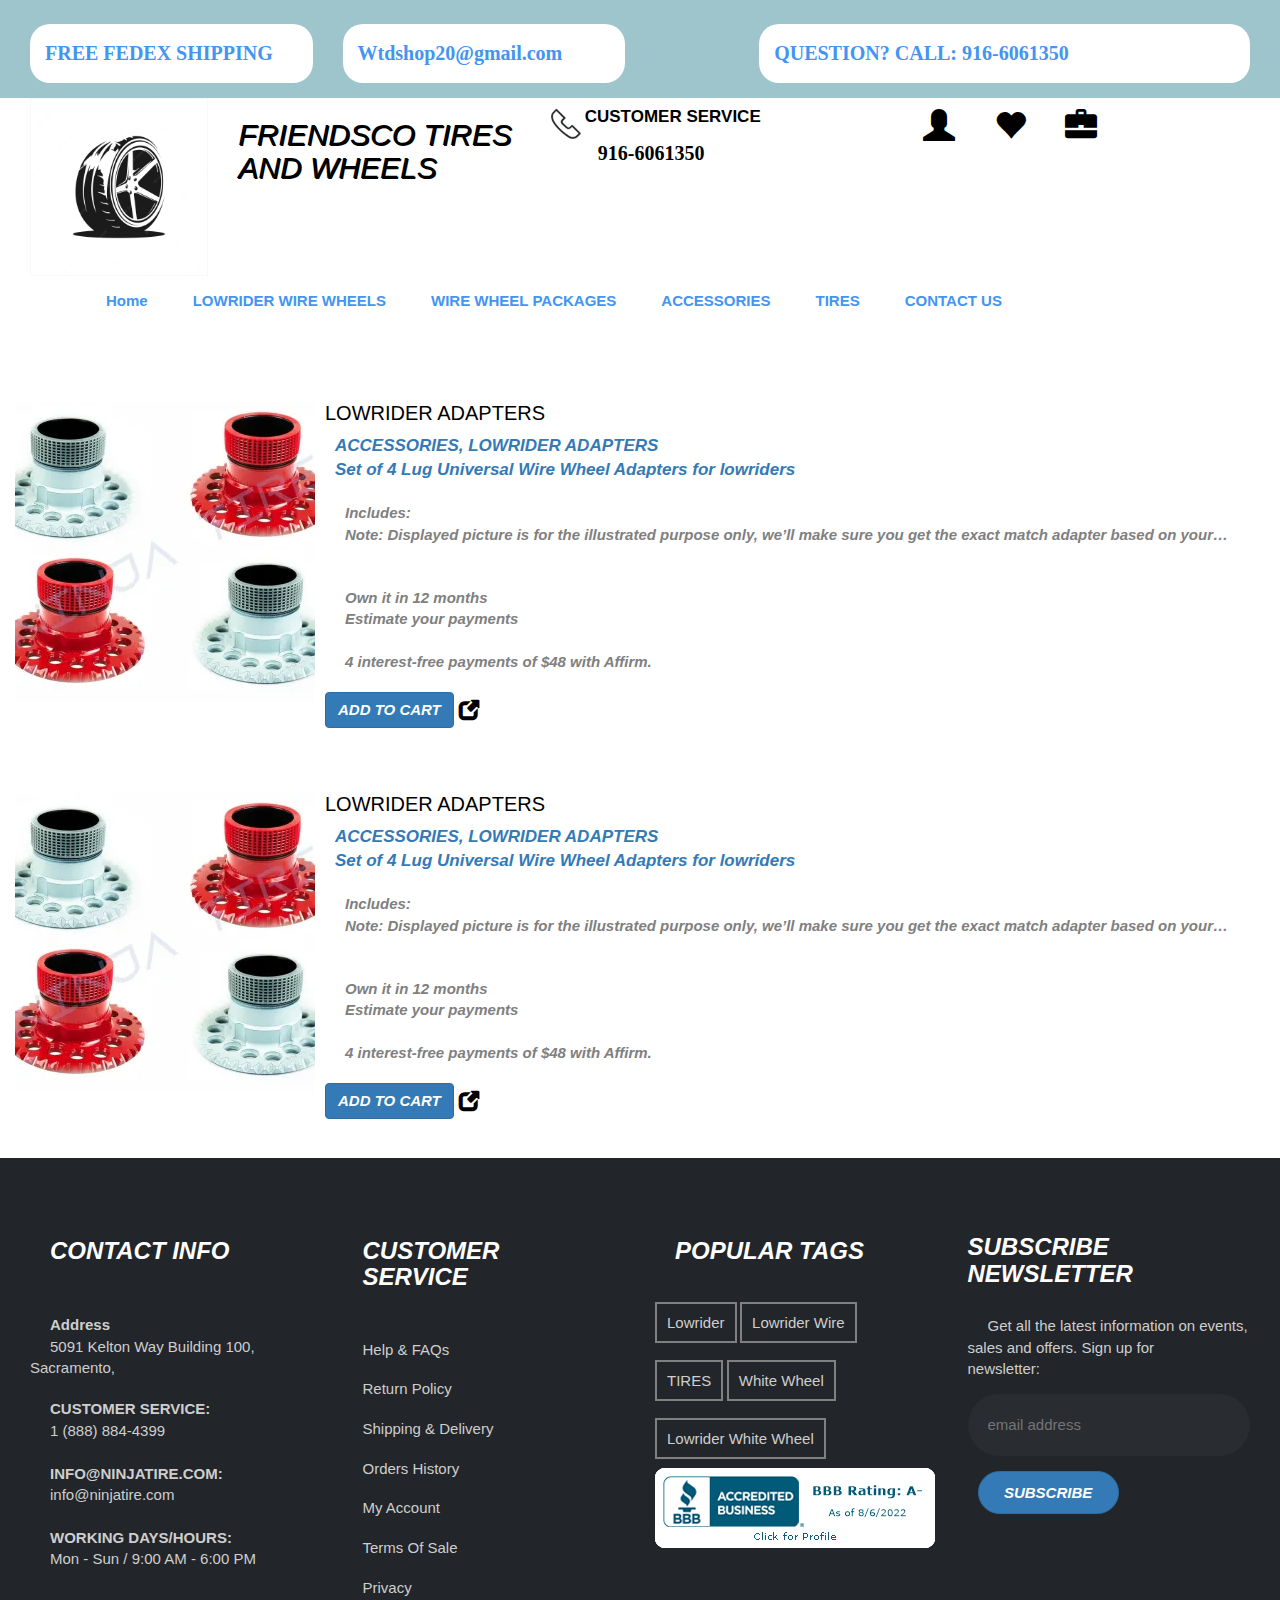
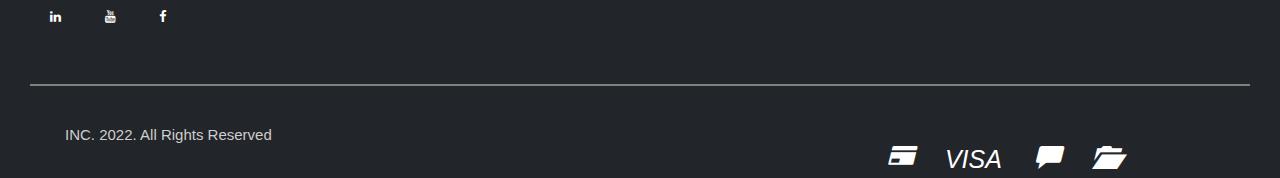
<file: index6.html>
<!DOCTYPE html>
<html lang="en">
<head>
    <meta charset="UTF-8">
    <meta http-equiv="X-UA-Compatible" content="IE=edge">
    <meta name="viewport" content="width=device-width, initial-scale=1.0">
    <title>Document</title>

    <link rel="stylesheet" href="https://cdn.jsdelivr.net/npm/bootstrap@3.4.1/dist/css/bootstrap.min.css">
      <link rel="stylesheet" href="css/style.css">
    <link rel="stylesheet" href="ism/css/my-slider.css"/>
    <link rel="stylesheet" href="https://cdnjs.cloudflare.com/ajax/libs/font-awesome/4.7.0/css/font-awesome.min.css">


    <!-- Link Swiper's CSS -->
       <link
       rel="stylesheet"
       href="https://cdn.jsdelivr.net/npm/swiper/swiper-bundle.min.css"
     />
 
     <!-- Demo styles -->
    <link rel="stylesheet" href="css/my-slider.css"/>
    <link rel="stylesheet" href="css/my-slider.css"/>


</head>
<body>
    
  <!-- start of header -->
<div class="">
    <div class="">


<div class="col-md-12 abc9">
    <div class="col-md-3  ">
  <div class="abc10">
    <small class="abc11">FREE FEDEX SHIPPING</small>
  </div>
    </div>

    <div class="col-md-3 ">
        <div class="abc10">
          <small class="abc11">Wtdshop20@gmail.com</small>
        </div>
          </div>

          <div class="col-md-1"></div>
          <div class="col-md-5 ">
            <div class="abc10">
              <small class="abc11">QUESTION? CALL: 916-6061350</small>
            </div>
              </div>
</div>

<div class="col-md-12">
    <div class="col-md-2">
        <img src="images/img91.jpg" class="abc91" alt="">
       
        
    </div>
    <div class="col-md-3">
      <h2 class="abc90">FRIENDSCO TIRES AND WHEELS</h2>
    </div>
    <div class="col-md-3 ">
        <div class="spacer"></div>
        <img src="images/img.jpg" class="abc3" alt="">
        <strong class="abc3">
            CUSTOMER SERVICE</strong><br>
            <strong class="abc5">916-6061350</strong>
    </div>


    <div class="col-md-3 ">
        <div class="spacer"></div>
        <a href="#" class="abc4">
     <span class="glyphicon glyphicon-user abc4"></span> <span class="glyphicon glyphicon-heart abc4"></span>  <span class="glyphicon glyphicon-briefcase abc4"></span>
    </a>
    </div>

    <div class="col-md-2 ">
        <a href="#">
       
    </a>   
    </div>
</div>
    
        </div>

    </div>
</div>

<nav class="navbar  ">
  <div class="container-fluid">
    <div class="space"></div>
    <!-- Brand and toggle get grouped for better mobile display -->
    <div class="navbar-header">
      <button type="button" class="navbar-toggle collapsed" data-toggle="collapse" data-target="#bs-example-navbar-collapse-1" aria-expanded="false">
        <span class="sr-only">Toggle navigation</span>
        <span class="icon-bar"></span>
        <span class="icon-bar"></span>
        <span class="icon-bar"></span>
      </button>
      <a class="navbar-brand" href="#">
        <span class="
        glyphicon glyphicon-home abc7"></span>
    </div>

    <!-- Collect the nav links, forms, and other content for toggling -->
    <div class="collapse navbar-collapse" id="bs-example-navbar-collapse-1">
      <ul class="nav navbar-nav ">
        <li class="nav-item active">
          <a class="nav-link" href="index1.html"><strong class="abc6">Home</strong> </a>
        </li>
        <li class="nav-item">
          <a class="nav-link" href="index2.html"><strong class="abc6">LOWRIDER WIRE WHEELS</strong></a>
        </li>
        <li class="nav-item">
            <a class="nav-link" href="index3.html"><strong class="abc6" >WIRE WHEEL PACKAGES</strong></a>
          </li>
        <li class="nav-item dropdown">
          <a class="nav-link dropdown-toggle" href="index4.html" role="button" data-toggle="dropdown" aria-expanded="false">
          <strong class="abc6">  ACCESSORIES</strong>
          </a>
          <div class="dropdown-menu">
            <a class="dropdown-item" href="index5.html"><strong class="abc6 ab10">LOWRIDER CAPS</strong></a>
            <a class="dropdown-item" href="index6.html"><strong class="abc6 ab10">LOWRIDER ADAPTERS</strong></a>
         
        </li>
        <li class="nav-item">
          <a class="nav-link" href="index7.html"><strong class="abc6">TIRES</strong></a>
        </li>
        <li class="nav-item">
            <a class="nav-link" href="index8.html"><strong class="abc6">CONTACT US</strong></a>
          </li>
          <li class="nav-item">
           
         
            
          </li>
          
      </ul>
    </div><!-- /.navbar-collapse -->
  </div><!-- /.container-fluid -->
</nav>

<!-- End of header -->

<div class="abc70">




<div class="col-md-12 abc72">
    <div class="space"></div>
    <div class="media">
        <div class="media-left">
          <a href="#">
            <img class="media-object abc68" src="images/img35.jpg" alt="...">
          </a>
        </div>
        <div class="media-body abc68">
          <h4 class="media-heading abc63" >LOWRIDER ADAPTERS</h4>
        <a href="#" class="abc61"> ACCESSORIES, LOWRIDER ADAPTERS<br></a>
  <a href="#" class="abc61"> Set of 4 Lug Universal Wire Wheel Adapters for lowriders<br></a><br>
         <small class="abc60"> Includes:
           
            
            <br></small>
        <small class="abc60">  
            Note: Displayed picture is for the illustrated purpose only, we’ll make sure you get the exact match adapter based on your…<br><br>
            
       
            </small>
<p class="abc60">
    Own it in 12 months<br>
    Estimate your payments<br><Br>
        4 interest-free payments of $48 with Affirm. 
    </p>
    <button type="submit" class="btn btn-primary abc26">ADD TO CART </button><spanc class="glyphicon glyphicon-new-window abc65"></span>

        </div>
      </div>
</div>




<div class="col-md-12 abc72">
    <div class="space"></div>
    <div class="media">
        <div class="media-left">
          <a href="#">
            <img class="media-object abc68 " src="images/img36.jpg" alt="...">
          </a>
        </div>
        <div class="media-body">
          <h4 class="media-heading abc63" >LOWRIDER ADAPTERS</h4>
        <a href="#" class="abc61"> ACCESSORIES, LOWRIDER ADAPTERS<br></a>
  <a href="#" class="abc61"> Set of 4 Lug Universal Wire Wheel Adapters for lowriders<br></a><br>
         <small class="abc60"> Includes:
           
            
            <br></small>
        <small class="abc60">  
            Note: Displayed picture is for the illustrated purpose only, we’ll make sure you get the exact match adapter based on your…<br><br>
            
       
            </small>
<p class="abc60">
    Own it in 12 months<br>
    Estimate your payments<br><Br>
        4 interest-free payments of $48 with Affirm. 
    </p>
    <button type="submit" class="btn btn-primary abc26">ADD TO CART</button><spanc class="glyphicon glyphicon-new-window abc65"></span>

        </div>
      </div>
</div>

</div>
<!-- for mobile -->






<div class="abc69">

<div class="col-md-12 abc72">
    <div class="space"></div>
    <div class="col-md-4">
        <div class="media">
            <div class="media-left">
              <a href="#">
                <img class="media-object abc68" src="images/img35.jpg" alt="...">
              </a>
            </div>
    </div>
  <div class="col-md-8">
    <div class=" abc71">
        <h4 class="media-heading abc63" >LOWRIDER ADAPTERS</h4>
      <a href="#" class="abc61"> ACCESSORIES, LOWRIDER ADAPTERS<br></a>
<a href="#" class="abc61"> Set of 4 Lug Universal Wire Wheel Adapters for lowriders<br></a><br>
       <small class="abc60"> 
        Includes:
         
          
          <br></small>
      <small class="abc60">  
          Note: Displayed picture is for the illustrated purpose only, we’ll make sure you get the exact match adapter based on your…<br><br>
          
     
          </small>
<p class="abc60">
  Own it in 12 months<br>
  Estimate your payments<br><Br>
      4 interest-free payments of $48 with Affirm. 
  </p>
  <button type="submit" class="btn btn-primary abc26">ADD TO CART </button><spanc class="glyphicon glyphicon-new-window abc65"></span>

      </div>
    </div>
  </div>
</div>




<div class="col-md-12 abc72">
    <div class="space"></div>
    <div class="col-md-4">
        <div class="media">
            <div class="media-left">
              <a href="#">
                <img class="media-object abc68" src="images/img35.jpg" alt="...">
              </a>
            </div>
    </div>
  <div class="col-md-8">
    <div class=" abc71">
        <h4 class="media-heading abc63" >LOWRIDER ADAPTERS</h4>
      <a href="#" class="abc61"> ACCESSORIES, LOWRIDER ADAPTERS<br></a>
<a href="#" class="abc61"> Set of 4 Lug Universal Wire Wheel Adapters for lowriders<br></a><br>
       <small class="abc60"> Includes:
         
          
          <br></small>
      <small class="abc60">  
          Note: Displayed picture is for the illustrated purpose only, we’ll make sure you get the exact match adapter based on your…<br><br>
          
     
          </small>
<p class="abc60">
  Own it in 12 months<br>
  Estimate your payments<br><Br>
      4 interest-free payments of $48 with Affirm. 
  </p>
  <button type="submit" class="btn btn-primary abc26">ADD TO CART </button><spanc class="glyphicon glyphicon-new-window abc65"></span>

      </div>
    </div>
  </div>
</div>

</div>



  
  <!-- for mobile -->
  
<div class=" col-md-12 bg abc53">
    <div class="space "></div>
    <div class="col-md-3">
  
      <h3 class="abc45">CONTACT INFO</h3><br>
  <strong  class="abc44">Address</strong><br>
  <small  class="abc44">5091 Kelton Way Building 100, Sacramento,</small><br><br>
  
  <strong  class="abc44">CUSTOMER SERVICE:</strong><br>
  <small  class="abc44">1 (888) 884-4399<small><br><br>
  
  <strong  class="abc44">INFO@NINJATIRE.COM:</strong><br>
  <a href="#" class="abc44">info@ninjatire.com</a><br><br>
  
  <strong  class="abc44">WORKING DAYS/HOURS:</strong><br>
  <small  class="abc44">Mon - Sun / 9:00 AM - 6:00 PM<small><br><br>
  
      
    <a title="Linkedin" target="_blank" href="#"><i class="fa fa-linkedin abc50"></i></a>
    
    <a title="Youtube" target="_blank" href="#"><i class="fa fa-youtube abc50"></i></a>
    
      
      <a title="Facebook" target="_blank" href="#"><i class="fa fa-facebook abc50"></i></a>
  
    </div>
  <div class="col-md-3">
  
    <h3 class="abc45">CUSTOMER SERVICE</h3><br>
  
    <a href="#" class="abc44">Help & FAQs</a><br><br>
    <a href="#" class="abc44" >Return Policy</a><br><br>
    <a href="#" class="abc44">Shipping & Delivery</a><br><br>
    <a href="#" class="abc44">Orders History</a><br><br>
    <a href="#" class="abc44">My Account</a><br><br>
    <a href="#" class="abc44">Terms Of Sale</a><br><br>
    <a href="#" class="abc44">Privacy</a><br><br>
    
  
  </div>
  
  <div class="col-md-3">
    <h3 class="abc45">POPULAR TAGS</h3><br>
  <a href="#" class="" ><small class="abc46">Lowrider</small></a>
  
  <a href="#" class="" ><small class="abc46">Lowrider Wire </small></a><br><br>
  <br>
  <a href="#" class="" ><small class="abc46">TIRES</small></a>
  <a href="#" class="" ><small class="abc46">White Wheel</small></a><br><br>
  <br>
  
  <a href="#" class="" ><small class="abc46">Lowrider White Wheel</small></a><br><br>
  
  <img src="images/img29.jpg" alt="">
  
  </div>
  <div class="col-md-3">
    <h3 class="abc51">  SUBSCRIBE NEWSLETTER</h3><br>
    <small class="abc44 ">Get all the latest information on events, sales and offers. Sign up for newsletter:</small><br>
  <input type="email" class="abc48" placeholder="email address"><br>
  <button type="submit" class="btn btn-primary abc49">SUBSCRIBE</button>
  </div>
  
  <div class="col-md-12 ">
    <div class="space"></div>
    <div class="space ab9"></div>
   
    <div class="col-md-8">
      <small class="abc44">INC. 2022. All Rights Reserved</small>
    
    
    </div>
    <div class="col-md-4 ">
      <span class="glyphicon glyphicon-credit-card abc55"></span>
      <a href="#" class="abc55">VISA</a>
      <span class="
      glyphicon glyphicon-comment abc55"></span>
      <span class="
      glyphicon glyphicon-folder-open abc55"></span>
    </div>
  </div>
  
  </div>
  
  
  <!-- End of footer -->
  
  
  
  <script src="ism/js/ism-2.2.min.js"></script>
  
      
  
  <script src="js/ism-2.2.min.js"></script>
      <script src="https://ajax.googleapis.com/ajax/libs/jquery/3.6.0/jquery.min.js"></script>
      <script src="css/index.js"></script>
    <script src="https://code.jquery.com/jquery-3.2.1.slim.min.js" integrity="sha384-KJ3o2DKtIkvYIK3UENzmM7KCkRr/rE9/Qpg6aAZGJwFDMVNA/GpGFF93hXpG5KkN" crossorigin="anonymous"></script>
    <script src="https://cdn.jsdelivr.net/npm/popper.js@1.12.9/dist/umd/popper.min.js" integrity="sha384-ApNbgh9B+Y1QKtv3Rn7W3mgPxhU9K/ScQsAP7hUibX39j7fakFPskvXusvfa0b4Q" crossorigin="anonymous"></script>
    <script src="https://cdn.jsdelivr.net/npm/bootstrap@4.0.0/dist/js/bootstrap.min.js" integrity="sha384-JZR6Spejh4U02d8jOt6vLEHfe/JQGiRRSQQxSfFWpi1MquVdAyjUar5+76PVCmYl" crossorigin="anonymous"></script>
      <!-- Swiper JS -->
      <script src="https://cdn.jsdelivr.net/npm/swiper/swiper-bundle.min.js"></script>
      
      <script src="js/ism-2.2.min.js"></script>
      <!-- Initialize Swiper -->
      <script>
        var swiper = new Swiper(".mySwiper", {
          navigation: {
            nextEl: ".swiper-button-next",
            prevEl: ".swiper-button-prev",
          },
        });
      </script>
  
  
  
  <script>
  $(document).ready(function(){
    $("#ab1").mouseenter(function(){
      $("#ab1").attr('src','images/img33.jpg')
    })
    $("#ab1").mouseleave(function(){
      $("#ab1").attr('src','images/img30.jpg')
    })
  
    $("#ab2").mouseenter(function(){
      $("#ab2").attr('src','images/img34.jpg')
    })
    $("#ab2").mouseleave(function(){
      $("#ab2").attr('src','images/img32.jpg')
    })
  
    $("#ab3").mouseenter(function(){
      $("#ab3").attr('src','images/img30.jpg')
    })
    $("#ab3").mouseleave(function(){
      $("#ab3").attr('src','images/img32.jpg')
    })
    $("#ab4").mouseenter(function(){
      $("#ab4").attr('src','images/img31.jpg')
    })
    $("#ab4").mouseleave(function(){
      $("#ab4").attr('src','images/img30.jpg')
    })
    $("#ab5").mouseenter(function(){
      $("#ab5").attr('src','images/img34.jpg')
    })
    $("#ab5").mouseleave(function(){
      $("#ab5").attr('src','images/img33.jpg')
    })
    $("#ab6").mouseenter(function(){
      $("#ab6").attr('src','images/img34.jpg')
    })
    $("#ab6").mouseleave(function(){
      $("#ab6").attr('src','images/img30.jpg')
    })
    $("#ab7").mouseenter(function(){
      $("#ab7").attr('src','images/img30.jpg')
    })
    $("#ab7").mouseleave(function(){
      $("#ab7").attr('src','images/img32.jpg')
    })
  })
    
    
    
    </script>
  </body>
  </html>
</file>
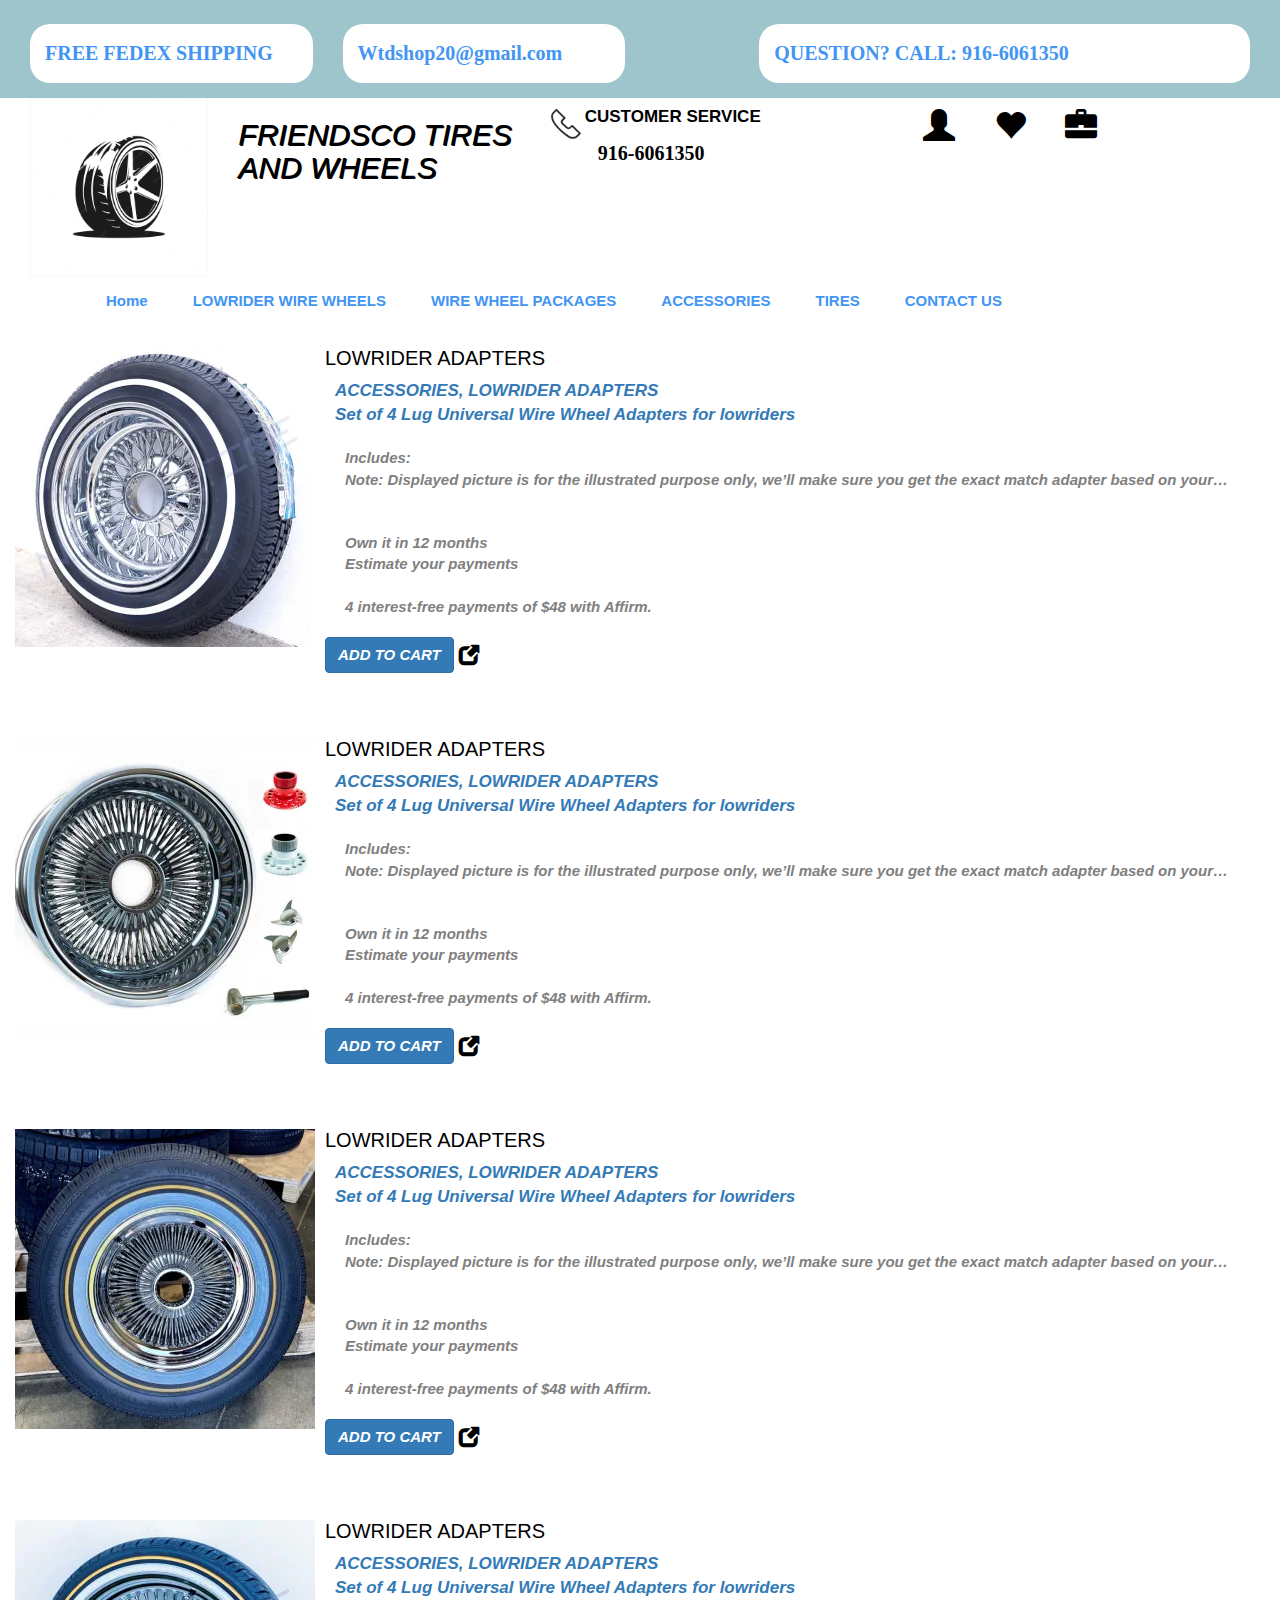
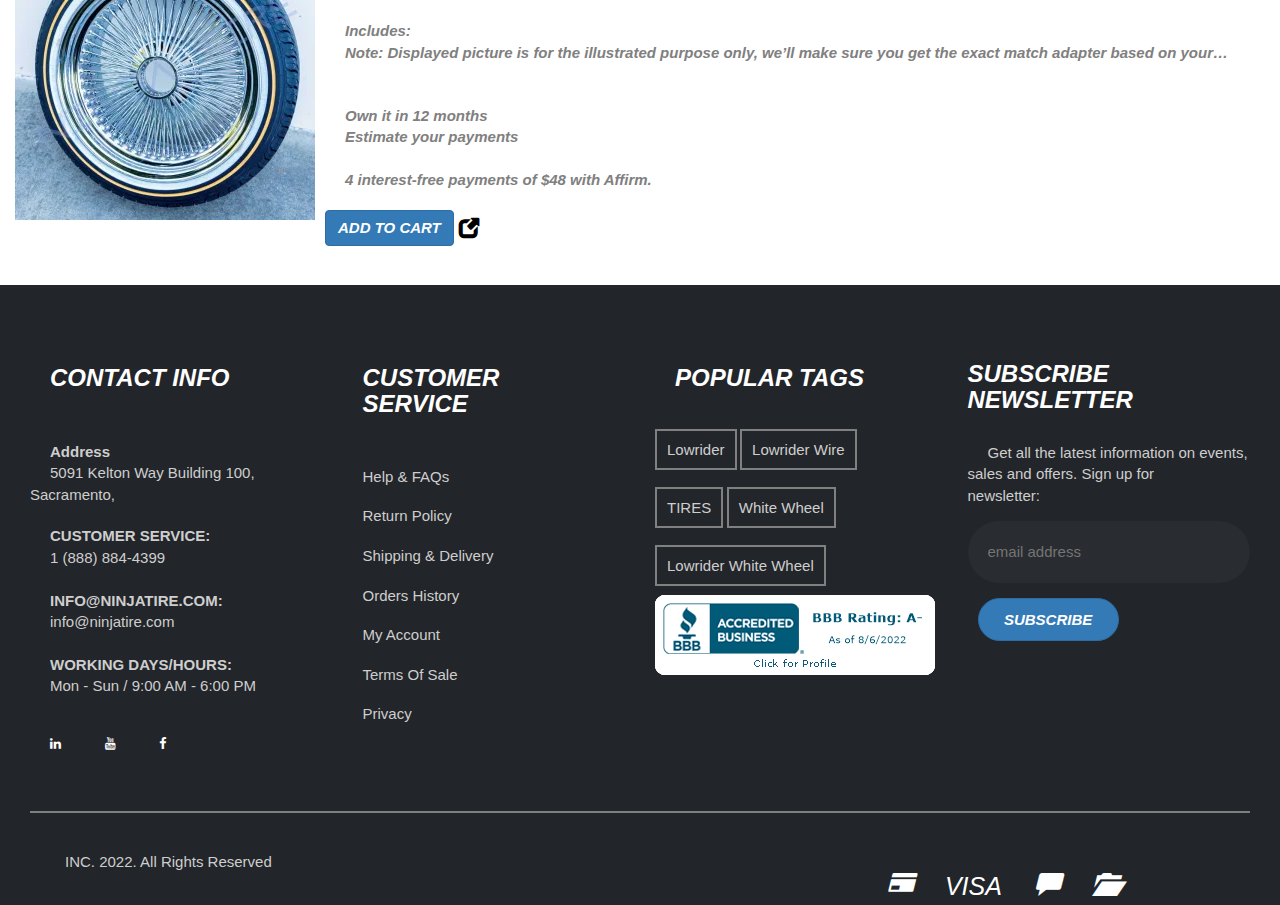
<file: index7.html>
<!DOCTYPE html>
<html lang="en">
<head>
    <meta charset="UTF-8">
    <meta http-equiv="X-UA-Compatible" content="IE=edge">
    <meta name="viewport" content="width=device-width, initial-scale=1.0">
    <title>Document</title>

    <link rel="stylesheet" href="https://cdn.jsdelivr.net/npm/bootstrap@3.4.1/dist/css/bootstrap.min.css">
      <link rel="stylesheet" href="css/style.css">
    <link rel="stylesheet" href="ism/css/my-slider.css"/>
    <link rel="stylesheet" href="https://cdnjs.cloudflare.com/ajax/libs/font-awesome/4.7.0/css/font-awesome.min.css">


    <!-- Link Swiper's CSS -->
       <link
       rel="stylesheet"
       href="https://cdn.jsdelivr.net/npm/swiper/swiper-bundle.min.css"
     />
 
     <!-- Demo styles -->
    <link rel="stylesheet" href="css/my-slider.css"/>
    <link rel="stylesheet" href="css/my-slider.css"/>


</head>
<body>
    
  <!-- start of header -->
<div class="">
    <div class="">


<div class="col-md-12 abc9">
    <div class="col-md-3  ">
  <div class="abc10">
    <small class="abc11">FREE FEDEX SHIPPING</small>
  </div>
    </div>

    <div class="col-md-3 ">
        <div class="abc10">
          <small class="abc11">Wtdshop20@gmail.com</small>
        </div>
          </div>

          <div class="col-md-1"></div>
          <div class="col-md-5 ">
            <div class="abc10">
              <small class="abc11">QUESTION? CALL: 916-6061350</small>
            </div>
              </div>
</div>

<div class="col-md-12">
    <div class="col-md-2">
        <img src="images/img91.jpg" class="abc91" alt="">
       
        
    </div>
    <div class="col-md-3">
      <h2 class="abc90">FRIENDSCO TIRES AND WHEELS</h2>
    </div>
    <div class="col-md-3 ">
        <div class="spacer"></div>
        <img src="images/img.jpg" class="abc3" alt="">
        <strong class="abc3">
            CUSTOMER SERVICE</strong><br>
            <strong class="abc5">916-6061350</strong>
    </div>


    <div class="col-md-3 ">
        <div class="spacer"></div>
        <a href="#" class="abc4">
     <span class="glyphicon glyphicon-user abc4"></span> <span class="glyphicon glyphicon-heart abc4"></span>  <span class="glyphicon glyphicon-briefcase abc4"></span>
    </a>
    </div>

    <div class="col-md-2 ">
        <a href="#">
       
    </a>   
    </div>
</div>
    
        </div>

    </div>
</div>

<nav class="navbar  ">
  <div class="container-fluid">
    <div class="space"></div>
    <!-- Brand and toggle get grouped for better mobile display -->
    <div class="navbar-header">
      <button type="button" class="navbar-toggle collapsed" data-toggle="collapse" data-target="#bs-example-navbar-collapse-1" aria-expanded="false">
        <span class="sr-only">Toggle navigation</span>
        <span class="icon-bar"></span>
        <span class="icon-bar"></span>
        <span class="icon-bar"></span>
      </button>
      <a class="navbar-brand" href="#">
        <span class="
        glyphicon glyphicon-home abc7"></span>
    </div>

    <!-- Collect the nav links, forms, and other content for toggling -->
    <div class="collapse navbar-collapse" id="bs-example-navbar-collapse-1">
      <ul class="nav navbar-nav ">
        <li class="nav-item active">
          <a class="nav-link" href="index1.html"><strong class="abc6">Home</strong> </a>
        </li>
        <li class="nav-item">
          <a class="nav-link" href="index2.html"><strong class="abc6">LOWRIDER WIRE WHEELS</strong></a>
        </li>
        <li class="nav-item">
            <a class="nav-link" href="index3.html"><strong class="abc6" >WIRE WHEEL PACKAGES</strong></a>
          </li>
        <li class="nav-item dropdown">
          <a class="nav-link dropdown-toggle" href="index4.html" role="button" data-toggle="dropdown" aria-expanded="false">
          <strong class="abc6">  ACCESSORIES</strong>
          </a>
          <div class="dropdown-menu">
            <a class="dropdown-item" href="index5.html"><strong class="abc6 ab10">LOWRIDER CAPS</strong></a>
            <a class="dropdown-item" href="index6.html"><strong class="abc6 ab10">LOWRIDER ADAPTERS</strong></a>
         
        </li>
        <li class="nav-item">
          <a class="nav-link" href="index7.html"><strong class="abc6">TIRES</strong></a>
        </li>
        <li class="nav-item">
            <a class="nav-link" href="index8.html"><strong class="abc6">CONTACT US</strong></a>
          </li>
          <li class="nav-item">
           
         
            
          </li>
          
      </ul>
    </div><!-- /.navbar-collapse -->
  </div><!-- /.container-fluid -->
</nav>

<!-- End of header -->
























<div class="abc70">




    <div class="col-md-12 abc72 ">
        <div class="media">
            <div class="media-left">
              <a href="#">
                <img class="media-object abc68" src="images/img11.jpg" alt="...">
              </a>
            </div>
            <div class="media-body abc68">
              <h4 class="media-heading abc63" >LOWRIDER ADAPTERS</h4>
            <a href="#" class="abc61"> ACCESSORIES, LOWRIDER ADAPTERS<br></a>
      <a href="#" class="abc61"> Set of 4 Lug Universal Wire Wheel Adapters for lowriders<br></a><br>
             <small class="abc60"> Includes:
               
                
                <br></small>
            <small class="abc60">  
                Note: Displayed picture is for the illustrated purpose only, we’ll make sure you get the exact match adapter based on your…<br><br>
                
           
                </small>
    <p class="abc60">
        Own it in 12 months<br>
        Estimate your payments<br><Br>
            4 interest-free payments of $48 with Affirm. 
        </p>
        <button type="submit" class="btn btn-primary abc26">ADD TO CART </button><spanc class="glyphicon glyphicon-new-window abc65"></span>
    
            </div>
          </div>
    </div>
    
    
    
    
    <div class="col-md-12 abc72">
        <div class="space"></div>
        <div class="media">
            <div class="media-left">
              <a href="#">
                <img class="media-object abc68 " src="images/img12.jpg" alt="...">
              </a>
            </div>
            <div class="media-body">
              <h4 class="media-heading abc63" >LOWRIDER ADAPTERS</h4>
            <a href="#" class="abc61"> ACCESSORIES, LOWRIDER ADAPTERS<br></a>
      <a href="#" class="abc61"> Set of 4 Lug Universal Wire Wheel Adapters for lowriders<br></a><br>
             <small class="abc60"> Includes:
               
                
                <br></small>
            <small class="abc60">  
                Note: Displayed picture is for the illustrated purpose only, we’ll make sure you get the exact match adapter based on your…<br><br>
                
           
                </small>
    <p class="abc60">
        Own it in 12 months<br>
        Estimate your payments<br><Br>
            4 interest-free payments of $48 with Affirm. 
        </p>
        <button type="submit" class="btn btn-primary abc26">ADD TO CART</button><spanc class="glyphicon glyphicon-new-window abc65"></span>
    
            </div>
          </div>
    </div>
    




    
    
    <div class="col-md-12 abc72">
        <div class="space"></div>
        <div class="media">
            <div class="media-left">
              <a href="#">
                <img class="media-object abc68 " src="images/img13.jpg" alt="...">
              </a>
            </div>
            <div class="media-body">
              <h4 class="media-heading abc63" >LOWRIDER ADAPTERS</h4>
            <a href="#" class="abc61"> ACCESSORIES, LOWRIDER ADAPTERS<br></a>
      <a href="#" class="abc61"> Set of 4 Lug Universal Wire Wheel Adapters for lowriders<br></a><br>
             <small class="abc60"> Includes:
               
                
                <br></small>
            <small class="abc60">  
                Note: Displayed picture is for the illustrated purpose only, we’ll make sure you get the exact match adapter based on your…<br><br>
                
           
                </small>
    <p class="abc60">
        Own it in 12 months<br>
        Estimate your payments<br><Br>
            4 interest-free payments of $48 with Affirm. 
        </p>
        <button type="submit" class="btn btn-primary abc26">ADD TO CART</button><spanc class="glyphicon glyphicon-new-window abc65"></span>
    
            </div>
          </div>
    </div>








        
    
    <div class="col-md-12 abc72">
        <div class="space"></div>
        <div class="media">
            <div class="media-left">
              <a href="#">
                <img class="media-object abc68 " src="images/img10.jpg" alt="...">
              </a>
            </div>
            <div class="media-body">
              <h4 class="media-heading abc63" >LOWRIDER ADAPTERS</h4>
            <a href="#" class="abc61"> ACCESSORIES, LOWRIDER ADAPTERS<br></a>
      <a href="#" class="abc61"> Set of 4 Lug Universal Wire Wheel Adapters for lowriders<br></a><br>
             <small class="abc60"> Includes:
               
                
                <br></small>
            <small class="abc60">  
                Note: Displayed picture is for the illustrated purpose only, we’ll make sure you get the exact match adapter based on your…<br><br>
                
           
                </small>
    <p class="abc60">
        Own it in 12 months<br>
        Estimate your payments<br><Br>
            4 interest-free payments of $48 with Affirm. 
        </p>
        <button type="submit" class="btn btn-primary abc26">ADD TO CART</button><spanc class="glyphicon glyphicon-new-window abc65"></span>
    
            </div>
          </div>
    </div>


    </div>
    <!-- for mobile -->
    
    
    
    
    
    
    <div class="abc69">
    
    <div class="col-md-12 abc72">
        <div class="space"></div>
        <div class="col-md-4">
            <div class="media">
                <div class="media-left">
                  <a href="#">
                    <img class="media-object abc68" src="images/img11.jpg" alt="...">
                  </a>
                </div>
        </div>
      <div class="col-md-8">
        <div class=" abc71">
            <h4 class="media-heading abc63" >LOWRIDER ADAPTERS</h4>
          <a href="#" class="abc61"> ACCESSORIES, LOWRIDER ADAPTERS<br></a>
    <a href="#" class="abc61"> Set of 4 Lug Universal Wire Wheel Adapters for lowriders<br></a><br>
           <small class="abc60"> Includes:
             
              
              <br></small>
          <small class="abc60">  
              Note: Displayed picture is for the illustrated purpose only, we’ll make sure you get the exact match adapter based on your…<br><br>
              
         
              </small>
    <p class="abc60">
      Own it in 12 months<br>
      Estimate your payments<br><Br>
          4 interest-free payments of $48 with Affirm. 
      </p>
      <button type="submit" class="btn btn-primary abc26">ADD TO CART </button><spanc class="glyphicon glyphicon-new-window abc65"></span>
    
          </div>
        </div>
      </div>
    </div>
    
    
    
    
    <div class="col-md-12 abc72">
        <div class="space"></div>
        <div class="col-md-4">
            <div class="media">
                <div class="media-left">
                  <a href="#">
                    <img class="media-object abc68" src="images/img12.jpg" alt="...">
                  </a>
                </div>
        </div>
      <div class="col-md-8">
        <div class=" abc71">
            <h4 class="media-heading abc63" >LOWRIDER ADAPTERS</h4>
          <a href="#" class="abc61"> ACCESSORIES, LOWRIDER ADAPTERS<br></a>
    <a href="#" class="abc61"> Set of 4 Lug Universal Wire Wheel Adapters for lowriders<br></a><br>
           <small class="abc60"> Includes:
             
              
              <br></small>
          <small class="abc60">  
              Note: Displayed picture is for the illustrated purpose only, we’ll make sure you get the exact match adapter based on your…<br><br>
              
         
              </small>
    <p class="abc60">
      Own it in 12 months<br>
      Estimate your payments<br><Br>
          4 interest-free payments of $48 with Affirm. 
      </p>
      <button type="submit" class="btn btn-primary abc26">ADD TO CART </button><spanc class="glyphicon glyphicon-new-window abc65"></span>
    
          </div>
        </div>
      </div>
    </div>

        
    
    
    <div class="col-md-12 abc72">
        <div class="space"></div>
        <div class="col-md-4">
            <div class="media">
                <div class="media-left">
                  <a href="#">
                    <img class="media-object abc68" src="images/img13.jpg" alt="...">
                  </a>
                </div>
        </div>
      <div class="col-md-8">
        <div class=" abc71">
            <h4 class="media-heading abc63" >LOWRIDER ADAPTERS</h4>
          <a href="#" class="abc61"> ACCESSORIES, LOWRIDER ADAPTERS<br></a>
    <a href="#" class="abc61"> Set of 4 Lug Universal Wire Wheel Adapters for lowriders<br></a><br>
           <small class="abc60"> Includes:
             
              
              <br></small>
          <small class="abc60">  
              Note: Displayed picture is for the illustrated purpose only, we’ll make sure you get the exact match adapter based on your…<br><br>
              
         
              </small>
    <p class="abc60">
      Own it in 12 months<br>
      Estimate your payments<br><Br>
          4 interest-free payments of $48 with Affirm. 
      </p>
      <button type="submit" class="btn btn-primary abc26">ADD TO CART </button><spanc class="glyphicon glyphicon-new-window abc65"></span>
    
          </div>
        </div>
      </div>
    </div>

        
    
    
    <div class="col-md-12 abc72">
        <div class="space"></div>
        <div class="col-md-4">
            <div class="media">
                <div class="media-left">
                  <a href="#">
                    <img class="media-object abc68" src="images/img10.jpg" alt="...">
                  </a>
                </div>
        </div>
      <div class="col-md-8">
        <div class=" abc71">
            <h4 class="media-heading abc63" >LOWRIDER ADAPTERS</h4>
          <a href="#" class="abc61"> ACCESSORIES, LOWRIDER ADAPTERS<br></a>
    <a href="#" class="abc61"> Set of 4 Lug Universal Wire Wheel Adapters for lowriders<br></a><br>
           <small class="abc60"> Includes:
             
              
              <br></small>
          <small class="abc60">  
              Note: Displayed picture is for the illustrated purpose only, we’ll make sure you get the exact match adapter based on your…<br><br>
              
         
              </small>
    <p class="abc60">
      Own it in 12 months<br>
      Estimate your payments<br><Br>
          4 interest-free payments of $48 with Affirm. 
      </p>
      <button type="submit" class="btn btn-primary abc26">ADD TO CART </button><spanc class="glyphicon glyphicon-new-window abc65"></span>
    
          </div>
        </div>
      </div>
    </div>
    
    </div>
    
    
    
      
      <!-- for mobile -->

















      


<div class=" col-md-12  bg abc53">
    <div class="space "></div>
    <div class="col-md-3">
  
      <h3 class="abc45">CONTACT INFO</h3><br>
  <strong  class="abc44">Address</strong><br>
  <small  class="abc44">5091 Kelton Way Building 100, Sacramento,</small><br><br>
  
  <strong  class="abc44">CUSTOMER SERVICE:</strong><br>
  <small  class="abc44">1 (888) 884-4399<small><br><br>
  
  <strong  class="abc44">INFO@NINJATIRE.COM:</strong><br>
  <a href="#" class="abc44">info@ninjatire.com</a><br><br>
  
  <strong  class="abc44">WORKING DAYS/HOURS:</strong><br>
  <small  class="abc44">Mon - Sun / 9:00 AM - 6:00 PM<small><br><br>
  
      
    <a title="Linkedin" target="_blank" href="#"><i class="fa fa-linkedin abc50"></i></a>
    
    <a title="Youtube" target="_blank" href="#"><i class="fa fa-youtube abc50"></i></a>
    
      
      <a title="Facebook" target="_blank" href="#"><i class="fa fa-facebook abc50"></i></a>
  
    </div>
  <div class="col-md-3">
  
    <h3 class="abc45">CUSTOMER SERVICE</h3><br>
  
    <a href="#" class="abc44">Help & FAQs</a><br><br>
    <a href="#" class="abc44" >Return Policy</a><br><br>
    <a href="#" class="abc44">Shipping & Delivery</a><br><br>
    <a href="#" class="abc44">Orders History</a><br><br>
    <a href="#" class="abc44">My Account</a><br><br>
    <a href="#" class="abc44">Terms Of Sale</a><br><br>
    <a href="#" class="abc44">Privacy</a><br><br>
    
  
  </div>
  
  <div class="col-md-3">
    <h3 class="abc45">POPULAR TAGS</h3><br>
  <a href="#" class="" ><small class="abc46">Lowrider</small></a>
  
  <a href="#" class="" ><small class="abc46">Lowrider Wire </small></a><br><br>
  <br>
  <a href="#" class="" ><small class="abc46">TIRES</small></a>
  <a href="#" class="" ><small class="abc46">White Wheel</small></a><br><br>
  <br>
  
  <a href="#" class="" ><small class="abc46">Lowrider White Wheel</small></a><br><br>
  
  <img src="images/img29.jpg" alt="">
  
  </div>
  <div class="col-md-3">
    <h3 class="abc51">  SUBSCRIBE NEWSLETTER</h3><br>
    <small class="abc44 ">Get all the latest information on events, sales and offers. Sign up for newsletter:</small><br>
  <input type="email" class="abc48" placeholder="email address"><br>
  <button type="submit" class="btn btn-primary abc49">SUBSCRIBE</button>
  </div>
  
  <div class="col-md-12 ">
    <div class="space"></div>
    <div class="space ab9"></div>
   
    <div class="col-md-8">
      <small class="abc44">INC. 2022. All Rights Reserved</small>
    
    
    </div>
    <div class="col-md-4 ">
      <span class="glyphicon glyphicon-credit-card abc55"></span>
      <a href="#" class="abc55">VISA</a>
      <span class="
      glyphicon glyphicon-comment abc55"></span>
      <span class="
      glyphicon glyphicon-folder-open abc55"></span>
    </div>
  </div>
  
  </div>
  
  
  <!-- End of footer -->
  
  
  
  <script src="ism/js/ism-2.2.min.js"></script>
  
      
  
  <script src="js/ism-2.2.min.js"></script>
      <script src="https://ajax.googleapis.com/ajax/libs/jquery/3.6.0/jquery.min.js"></script>
      <script src="css/index.js"></script>
    <script src="https://code.jquery.com/jquery-3.2.1.slim.min.js" integrity="sha384-KJ3o2DKtIkvYIK3UENzmM7KCkRr/rE9/Qpg6aAZGJwFDMVNA/GpGFF93hXpG5KkN" crossorigin="anonymous"></script>
    <script src="https://cdn.jsdelivr.net/npm/popper.js@1.12.9/dist/umd/popper.min.js" integrity="sha384-ApNbgh9B+Y1QKtv3Rn7W3mgPxhU9K/ScQsAP7hUibX39j7fakFPskvXusvfa0b4Q" crossorigin="anonymous"></script>
    <script src="https://cdn.jsdelivr.net/npm/bootstrap@4.0.0/dist/js/bootstrap.min.js" integrity="sha384-JZR6Spejh4U02d8jOt6vLEHfe/JQGiRRSQQxSfFWpi1MquVdAyjUar5+76PVCmYl" crossorigin="anonymous"></script>
      <!-- Swiper JS -->
      <script src="https://cdn.jsdelivr.net/npm/swiper/swiper-bundle.min.js"></script>
      
      <script src="js/ism-2.2.min.js"></script>
      <!-- Initialize Swiper -->
      <script>
        var swiper = new Swiper(".mySwiper", {
          navigation: {
            nextEl: ".swiper-button-next",
            prevEl: ".swiper-button-prev",
          },
        });
      </script>
  
  
  
  <script>
  $(document).ready(function(){
    $("#ab1").mouseenter(function(){
      $("#ab1").attr('src','images/img12.jpg')
    })
    $("#ab1").mouseleave(function(){
      $("#ab1").attr('src','images/img8.jpg')
    })
  
    $("#ab2").mouseenter(function(){
      $("#ab2").attr('src','images/img14.jpg')
    })
    $("#ab2").mouseleave(function(){
      $("#ab2").attr('src','images/img10.jpg')
    })
  
    $("#ab3").mouseenter(function(){
      $("#ab3").attr('src','images/img11.jpg')
    })
    $("#ab3").mouseleave(function(){
      $("#ab3").attr('src','images/img13.jpg')
    })
    $("#ab4").mouseenter(function(){
      $("#ab4").attr('src','images/img12.jpg')
    })
    $("#ab4").mouseleave(function(){
      $("#ab4").attr('src','images/img8.jpg')
    })
    $("#ab5").mouseenter(function(){
      $("#ab5").attr('src','images/img14.jpg')
    })
    $("#ab5").mouseleave(function(){
      $("#ab5").attr('src','images/img10.jpg')
    })
    $("#ab6").mouseenter(function(){
      $("#ab6").attr('src','images/img11.jpg')
    })
    $("#ab6").mouseleave(function(){
      $("#ab6").attr('src','images/img13.jpg')
    })
    $("#ab7").mouseenter(function(){
      $("#ab7").attr('src','images/img10.jpg')
    })
    $("#ab7").mouseleave(function(){
      $("#ab7").attr('src','images/img11.jpg')
    })
  })
    
    
    
    </script>
  </body>
  </html>
</file>
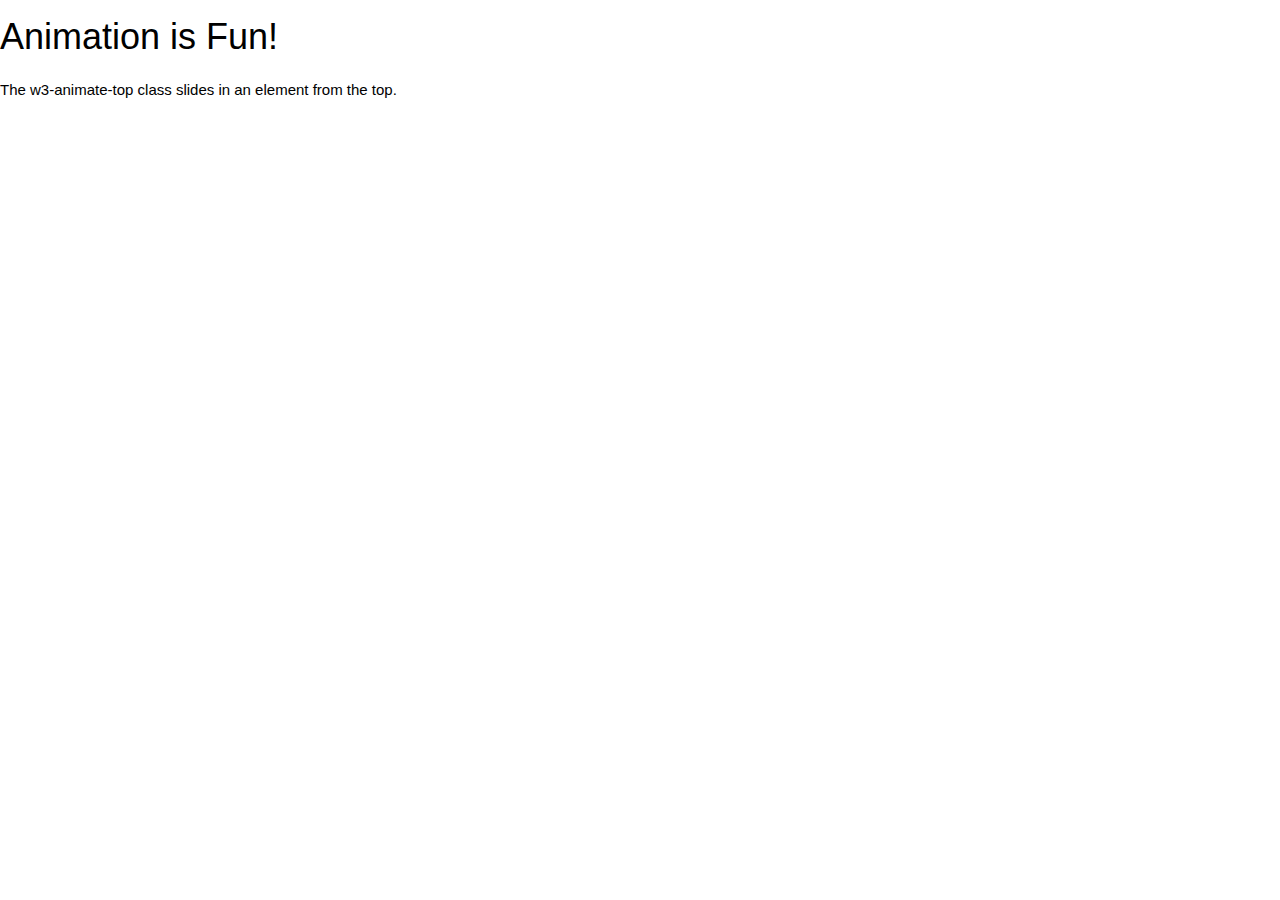
<file: css/index4.html>
<!DOCTYPE html>
<html lang="en">
<head>
    <meta charset="UTF-8">
    <meta http-equiv="X-UA-Compatible" content="IE=edge">
    <meta name="viewport" content="width=device-width, initial-scale=1.0">
    <title>Document</title>
    <link rel="stylesheet" href="https://www.w3schools.com/w3css/4/w3.css">
</head>
<body>
    

    <div class=" w3-animate-left">
        <h1>Animation is Fun!</h1>
        <p>The w3-animate-top class slides in an element from the top.</p>
      </div>
</body>
</html>
</file>
<file: css/style.css>
* {
    margin: 0px;
    padding: 0px;
}

html,
body {
  position: relative;
  height: ;
}
.abc7 {
    color: black!important;
    display: none;
    
}

body {
  background:;
  font-family: Helvetica Neue, Helvetica, Arial, sans-serif;
  font-size: 14px;
  color: #000;
  margin: 0;
  padding: 0;
}

.swiper {
  width: 100%;
  height: 100%;
}

.swiper-slide {
  text-align: center;
  font-size: 18px;
  background: #fff;

  /* Center slide text vertically */
  display: -webkit-box;
  display: -ms-flexbox;
  display: -webkit-flex;
  display: flex;
  -webkit-box-pack: center;
  -ms-flex-pack: center;
  -webkit-justify-content: center;
  justify-content: center;
  -webkit-box-align: center;
  -ms-flex-align: center;
  -webkit-align-items: center;
  align-items: center;
}

.swiper-slide img {
  display: block;
  width: 100%;
  height: 100%;
  object-fit: cover;
}

.abc1 {
    width: 100%;
    margin-top: 10px;
}
.abc2 {
    font-size: 13px;

}
.abc3 {
    margin-top: 10px;
    font-size:  17px ;
    

}
.abc4 {
    font-size: 32px;
    margin-top: 10px;
    padding-left: 30px;
    color: black;


}

.abc5 {
    margin-top: 10px;
    font-size:  20px ;
    margin-left: 47px;
    font-weight: bold;
    font-family: cursive;
}
.abc6 {
    font-size: 15px;
    margin-left: 15px;
    color: rgb(66,149,243);
}
.navbar-toggler-icon {
    color: black;
    background-color: blue;
}
.abc7 {
    font-size: 29px;
    margin-top: 5px;
} 
.abc8 {
    width: 100%;
    height: 400px;
}
.abc9 {
    background-color: rgb(158,197,204);
    padding: 15px;
}
.abc10 {
    background-color: white;
    border-radius: 20px;
    width: px;
    padding: 15px;
    margin-top: 9px;
}
.abc11 {
 font-size: 20px;
 font-weight: bold;
 padding: px;
 color:rgb(66,149,243) ;
 font-family: cursive;
}

.abc13 {
font-size: 25px;
color: rgb(66,149,243);
}


.abc14 {
    margin-top: 20px;
    font-size: 20px;

}
.abc15 {
    font-size: 22px;
    margin-left: 10px;
    margin-top: 5px;
    
    
    font-family: cursive;
}
.abc18 {
    font-size: 17px;
    margin-top: 9px;
    font-family: 'Franklin Gothic Medium', 'Arial Narrow', Arial, sans-serif;
    color: gray;
}
.abc16 {
border-right: 1px solid gray;
margin-top: 10px;
}
.space {
    height: 40px;
}
.abc20 {
    
    
}

.abc21 {
   
   
}

.thumbnail {
    
}
.thumbnail:hover {
    transform: scale(1.03);
    transition: all 0.5 ease-in-out !important;
}
.abc22 {
    background-color: rgb(43,169,104);
    font-weight: bold;
    border-radius: 10px;
    padding: 5px;
    margin-right: 150px;
    color: white;
    border: 0px;
}
.abc24 {
    border: 0px;
}
.abc23:hover {
    filter: brightness();
    filter: contrast(0.9);
}
.abc28 {
    color:red;
}
.abc25 {
    font-style: italic;
}
.abc25:hover {
color: rgb(66,149,243);
}
.abc26 {
    font-size: 15px;
    margin-bottom: 10px;

    font-weight: bold;
    font-style: italic;
} 
.abc26:hover {
    background-color: black;
    border: 2px solid black;
}
.abc27 {
    font-size: 14px;
}
.abc30 {
    display: none;
}
.abc33 {
    color: black;
font-style: italic;
text-align: center;
font-weight: bold;
font-size: 47px;
}
.abc39 {
    width: 100%;
    height: 250px;
    box-shadow: 5px 5px 15px 5px gray;
}
.abc72 {
    
}
.abc72:hover {
    box-shadow: 2px 2px 10px 2px gray;
    transform: scale() !important;
    transition: all 0.5 linear !important;
}
.abc34 {
    background-color: rgb(251,251,251);
}
.abc40 {
    font-size: 47px;
    text-align: center;
    margin-left: 100px;
    color: rgb(66,149,243);
    margin-bottom: 20px;

}
.abc41 {
    font-size: 15px;
}
.text-center {
    margin-left: 50px;
}
.abc42 {
    box-shadow: 5px 5px 15px 5px gray;
    margin-top: 10px;
    padding: 10px;
}
.bg {
    background-color: rgb(34,37,41);
    
}
.abc44 {
    color: rgb(206, 206, 206);
    padding: 20px;
    font-size: 15px;
}
.abc45 {
    padding: 20px;
    color: white;
    font-weight: bold;
    font-style: italic;
}
.abc46 {
    color: rgb(206, 206, 206);
    padding: 10px;
    font-size: 15px;
    border: 2px solid gray;;
}
.abc48 {
    padding: 20px;
    width: 100%;
    margin-top: 15px;
    border-radius: 47px;
    font-size: 15px;
    background-color: rgb(41,44,48);
    border: 0px;
}
.abc49 {
    padding: 10px;
    width: 50%;
    margin-left: 10px;
    margin-top: 15px;
    border-radius: 47px;
    font-weight: bold;
    font-size: 15px;
    font-style: italic;
}

.abc55 {
    font-size: 25px;
    color: white;
    font-style: italic;
    padding-left: 29px;
    cursor: pointer;
    margin-top: 20px;
}
.abc50  {
 padding: 20px;
 font-size: xx-large; 
 color: white;  
}
.abc51 {
    color: white;
    font-weight: bold;
    font-style: italic;
    margin-top: 15px;
}
.abc53 {
    margin-top: 29px;
}
.ab9 {
    border-top: 2px solid gray;
}
.abc60 {
    color: gray;
    font-size: 15px;
    font-style: italic;
    font-weight: bold;
    padding: 10px;
    margin: 10px;
}
.abc61 {
    font-size: 17px;
    font-style: italic;
    font-weight: bold;
margin: 10px;
}
.abc65 {
    font-size: 20px;
    font-weight: bold;
margin-left: 5px;
}
.abc70 {
    margin-right: 15px;
}
.abc68 {}
.abc63 {
    font-size: 20px;
    margin-bottom: 10px;
}
.slide-right {
 
 }
 
 .slide-right  {
    animation: 2s slide-right;
    animation-delay: 2s;
 }
.abc69 {
    display: none;
}
.abc73 {
    font-size: 24px;
  font-weight: bold;
}
.abc74 {
    font-size: 15px;
    margin-left: 25px;

}
.abc76 {
    font-size:15px;
}

.abc77 {
    font-size: 29px;
    font-weight: bold;
}
.abc85 {
    font-size: 29px;
    font-weight: bold;
    margin-bottom: 100px;

}
.abc80 {
    font-size: 18px;
    color: gray;
}

.abc81 {
    width: 100%;
border: 1px solid gray;
height: 75px;
}
.abc86 {
    font-size: 20px;
    font-weight: bold;
    font-style: italic;
}
.abc87 {
 font-size: 20px;   
 font-weight: bold;
 font-style: italic;
}
.abc88 {
    font-size: 15px;
    font-style: italic;
}
.abc78 {
width: 100%;
border: 1px solid gray;
height: 40px;
border-radius: 5px;
}
.abc83 {
    border-top: 1px solid gray;
}

.abc79 {
   font-style: italic;
   font-weight: bolder;
    color: white;
    background-color:rgb(41,44,48);
    border: 4px solid gray ;
    padding: 20px;
    font-size: 20px;
    text-align: center;
    margin-left: 50px;
    margin-bottom: 10px;
    
}
.icon-bar {
    color: black;
    background-color: black;
    font-size: 15px;
    font-weight: bold;
}

#firstname-error {
	color: red;
margin-top: 5px;
	background: white;
	font-size: 15px;
    font-style: italic;
	padding: 5px;
    border: 2px solid red;
    border-radius: 3px;
  
}

#lastname-error {
	color: red;
margin-top: 5px;
	background: white;
    font-size: 15px;
    font-style: italic;
	padding: 5px;
    border: 2px solid red;
    border-radius: 3px;
    
   
}
.abc75 {
    font-size: 29px;
    color: rgb(66,149,243);
    margin-left: 55px;
}
.ab21 {

}
.abc6 {
color: rgb(66,149,243);
}


 
 @keyframes slide-right {
     from {
        margin-left: -500px;
     }
 
     to {
        margin-left: 0%;
     }
  }
  .abc91 {
    width: 100%;
    border: 0px;
    background-color: white;
  }
  .abc90 {
    margin-top: 20px;
    font-style: italic;
    font-weight: 500;
    text-shadow:  1px 1px black;
  }
    
@media (min-width: 280px) and (max-width: 653px) {
    .abc70  {
        display: none;
    }

    .abc90 {
        margin-top: 0px;
        font-style: italic;
        color: black;
        font-weight: 500;
        text-shadow:  1px 1px black;
      }
    .abc91 {
        width: 50%;
        border: 0px;
        background-color: white;
      }
    .a2 {
        color: black;
    }
   
    .abc57 {
    
    }
    .ab10 {
        color: rgb(34,37,41) !important;
        
    }
    .abc69 {
        display: block;
    }
    .abc4 {
        margin-top: 10px;
    }
    .abc16 {
        border-right: 1px solid gray;
        margin-top: 10px;
    
        }
        .abc19 {
            display: none;
        }
        .abc30 {
            display: block;
        }
        .ab25 {
            background-color: black;
        }
.spacer {
    height: 40px;
}
.abc20 {
    display: none;
}
.abc39 {
    width: 100%;
    height: 100%;
    box-shadow: 5px 5px 15px 5px gray;
}
.ab2 {
    background-color: black;
}

.abc6 {
    
    color: black;
    
}
.ab10 {
 
   
}
.abc13 {
color: black;
}
.abc7 {
color: black;
display: block;
}
.abc68 {
    width: 50%;
    height: 100%;
}
}
@media (min-width: 320px) and (max-width: 400px) {
    .abc70  {
        display: none;
    }

    .abc90 {
        margin-top: 0px;
        font-style: italic;
        color: black;
        font-weight: 500;
        text-shadow:  1px 1px black;
      }
    .abc91 {
        width: 50%;
        border: 0px;
        background-color: white;
      }
    .a2 {
        color: black;
    }
   
    .abc57 {
    
    }
    .ab10 {
        color: rgb(34,37,41) !important;
        
    }
    .abc69 {
        display: block;
    }
    .abc4 {
        margin-top: 10px;
    }
    .abc16 {
        border-right: 1px solid gray;
        margin-top: 10px;
    
        }
        .abc19 {
            display: none;
        }
        .abc30 {
            display: block;
        }
        .ab25 {
            background-color: black;
        }
.spacer {
    height: 40px;
}
.abc20 {
    display: none;
}
.abc39 {
    width: 100%;
    height: 100%;
    box-shadow: 5px 5px 15px 5px gray;
}
.ab2 {
    background-color: black;
}

.abc6 {
    
    color: black;
    
}
.ab10 {
 
   
}
.abc13 {
color: black;
}
.abc7 {
color: black;
display: block;
}
.abc68 {
    width: 50%;
    height: 100%;
}
}

@media (min-width: 414px) and (max-width: 896px) {
    .abc70  {
        display: none;
    }

    .abc90 {
        margin-top: 0px;
        font-style: italic;
        color: black;
        font-weight: 500;
        text-shadow:  1px 1px black;
      }
    .abc91 {
        width: 50%;
        border: 0px;
        background-color: white;
      }
    .a2 {
        color: black;
    }
   
    .abc57 {
    
    }
    .ab10 {
        color: rgb(34,37,41) !important;
        
    }
    .abc69 {
        display: block;
    }
    .abc4 {
        margin-top: 10px;
    }
    .abc16 {
        border-right: 1px solid gray;
        margin-top: 10px;
    
        }
        .abc19 {
            display: none;
        }
        .abc30 {
            display: block;
        }
        .ab25 {
            background-color: black;
        }
.spacer {
    height: 40px;
}
.abc20 {
    display: none;
}
.abc39 {
    width: 100%;
    height: 100%;
    box-shadow: 5px 5px 15px 5px gray;
}
.ab2 {
    background-color: black;
}

.abc6 {
    
    color: black;
    
}
.ab10 {
 
   
}
.abc13 {
color: black;
}
.abc7 {
color: black;
display: block;
}
.abc68 {
    width: 50%;
    height: 100%;
}
}


@media (min-width: 412px) and (max-width: 915px) {
    .abc70  {
        display: none;
    }
    .abc90 {
        margin-top: 0px;
        font-style: italic;
        color: black;
        font-weight: 500;
        text-shadow:  1px 1px black;
      }
    .abc91 {
        width: 50%;
        border: 0px;
        background-color: white;
      }
    .a2 {
        color: black;
    }
   
    .abc57 {
    
    }
    .ab10 {
        color: rgb(34,37,41) !important;
        
    }
    .abc69 {
        display: block;
    }
    .abc4 {
        margin-top: 10px;
    }
    .abc16 {
        border-right: 1px solid gray;
        margin-top: 10px;
    
        }
        .abc19 {
            display: none;
        }
        .abc30 {
            display: block;
        }
        .ab25 {
            background-color: black;
        }
.spacer {
    height: 40px;
}
.abc20 {
    display: none;
}
.abc39 {
    width: 100%;
    height: 100%;
    box-shadow: 5px 5px 15px 5px gray;
}
.ab2 {
    background-color: black;
}

.abc6 {
    
    color: black;
    
}
.ab10 {
 
   
}
.abc13 {
color: black;
}
.abc7 {
color: black;
display: block;
}
.abc68 {
    width: 50%;
    height: 100%;
}
}
@media (min-width: 768px) and (max-width: 1180px) {
    .abc70  {
        display: none;
    }
    .abc90 {
        margin-top: 0px;
        font-style: italic;
        color: black;
        font-weight: 500;
        text-shadow:  1px 1px black;
      }
    .abc91 {
        width: 50%;
        border: 0px;
        background-color: white;
      }
    .a2 {
        color: black;
    }
   
    .abc57 {
    
    }
    .ab10 {
        color: rgb(34,37,41) !important;
        
    }
    .abc69 {
        display: block;
    }
    .abc4 {
        margin-top: 10px;
    }
    .abc16 {
        border-right: 1px solid gray;
        margin-top: 10px;
    
        }
        .abc19 {
            display: none;
        }
        .abc30 {
            display: block;
        }
        .ab25 {
            background-color: black;
        }
.spacer {
    height: 40px;
}
.abc20 {
    display: none;
}
.abc39 {
    width: 100%;
    height: 100%;
    box-shadow: 5px 5px 15px 5px gray;
}
.ab2 {
    background-color: black;
}

.abc6 {
    
    color: black;
    
}
.ab10 {
 
   
}
.abc13 {
color: black;
}
.abc7 {
color: black;
display: none;

}
.abc68 {
    width: 50%;
    height: 100%;
}
}
</file>
<file: ism/css/my-slider.css>
.ism-slider > ol, .ism-slider > ol > li, .ism-slider > ol > li > img { width: 100%; list-style: none; margin: 0; padding: 0; }
.ism-slider {
  overflow: hidden;
  position: relative;
  padding: 0 !important;
  -webkit-user-select: none;
  -khtml-user-select: none;
  -moz-user-select: none;
  -ms-user-select: none;
  user-select: none;
  cursor: default;
  z-index: 2;
  background-color: rgba(0, 0, 0, 0.1);
  -webkit-animation: ism-fadein 3s;
  -webkit-background-clip: padding-box;
  -moz-background-clip: padding;
  background-clip: padding-box;
}
@-webkit-keyframes ism-fadein {
  from { opacity: 0; }
  to { opacity: 1; }
}
@-webkit-keyframes ism-loading {
  50% { left: 120px; }
}

.ism-slider .ism-slides {
  list-style: none;
  position: absolute;
  height: 100%;
  top: 0;
  padding: 0 !important;
  margin-top: 0;
  margin-bottom: 0;
  z-index: 1;
}

.ism-slider li.ism-slide {
  height: 100%;
  overflow: hidden;
  position: absolute;
  display: block;
  top: 0;
  bottom: 0;
  margin: 0 !important;
  padding: 0 !important;
  background-color: #d5d5d5;
  text-align: center;
}

.ism-slider .ism-img-frame {
  display: block;
  position: absolute;
  width: 100%;
  height: 100%;
}

.ism-slider a.ism-image-link {
  position: absolute;
  color: inherit;
  text-decoration: none;
  display: block;
  top: 0;
  left: 0;
  width: 100%;
  height: 100%;
}

.ism-slider .ism-img {
  display: block;
  border: none;
  position: absolute;
  pointer-events: none;
}

.ism-button, .ism-pause-button {
  position: absolute;
  display: block;
  -webkit-box-sizing: border-box; -moz-box-sizing: border-box; box-sizing: border-box;
  border: none;
  outline: none;
  text-align:center;
  z-index: 6;
  cursor: pointer;
  padding: 0;
  background-repeat: no-repeat;
  background-position: center center;
}

.ism-pause-button {
  display: none;
  left: 50%;
}

.ism-slider:hover .ism-pause-button {
  display: block;
}

.ism-caption {
  -webkit-box-sizing: border-box; -moz-box-sizing: border-box; box-sizing: border-box;
  padding: 0 1em;
  text-shadow: none;
  line-height: 1.2em;
  padding: 0.25em 0.5em;
  width: auto;
  height: auto;
  text-align: center;
  visibility: hidden;
}

a.ism-image-link .ism-caption, a.ism-caption {
  text-decoration: none;
  font-weight: normal;
}

a.ism-caption:hover {
  text-decoration: underline;
}

.ism-caption-0 {
  z-index: 3;
}

.ism-caption-1 {
  z-index: 4;
}

.ism-caption-2 {
  z-index: 5;
}

.ism-radios {
  margin: 0;
  padding: 0;
  list-style: none;
  color: #fff;
  font-size: 1px;
}

.ism-slider .ism-radios {
  position: absolute;
  -webkit-box-sizing: border-box; -moz-box-sizing: border-box; box-sizing: border-box;
  z-index: 6;
  bottom: 5px;
  left: 0;
  right: 0;
  width: auto;
  background-color: rgba(255, 255, 255, 0.0);
  padding: 0 7px;
  height: 0;
  overflow: visible;
}

.ism-slider .ism-radios.ism-radios-as-thumbnails {
  bottom: 5px;
}

.ism-radios li {
  position: relative;
  display: inline-block;
  margin: 0 3px;
  padding: 0;
}

.ism-radios input.ism-radio {
  display: none;
}

.ism-radios label {
  display: block;
  -webkit-box-sizing: border-box; -moz-box-sizing: border-box; box-sizing: border-box;
  margin: 0;
  text-decoration: none;
  cursor: pointer;
}

.ism-radios-as-thumbnails label {
  -webkit-background-size: 120% auto; -moz-background-size: 120% auto; -o-background-size: 120% auto; background-size: 120% auto;
  background-position: center center;
  background-repeat: no-repeat;
  border: 2px solid rgba(255, 255, 255, 0.6);
  opacity: 0.8;
}

.ism-radios-as-thumbnails label:hover {
  border: 2px solid #fff;
  opacity: 1;
}

.ism-radios-as-thumbnails li.active label {
  border: 2px solid rgba(255, 255, 255, 1.0);
  opacity: 1;
}

p.ism-badge {
  margin: 0 auto;
  text-align: right;
  font-size: 10px;
  padding-top: 1px;
  color: #ccc;
  font-family: sans-serif;
  font-weight: normal;
}

p.ism-badge a.ism-link {
  color: inherit;
  text-decoration: none;
  margin-right: 0.25em;
}

p.ism-badge a.ism-link:hover {
  color: #aaa;
  text-decoration: underline;
}

.ism-zoom-in {
  -webkit-animation: zoomin 0.81s linear 1;
  animation: zoomin 0.81s linear 1;
}

@-webkit-keyframes zoomin {
  0% { -webkit-transform: scale(1.0); transform: scale(1.0); }
  100% { -webkit-transform: scale(3.0); transform: scale(3.0); }
}
@keyframes zoomin {
  0% { -webkit-transform: scale(1.0); transform: scale(1.0); }
  100% { -webkit-transform: scale(3.0); transform: scale(3.0); }
}

@-webkit-keyframes fadein {
  0% { opacity: 0; }
 100% { opacity: 1; }
}
@keyframes fadein {
  0% { opacity: 0; }
 100% { opacity: 1; }
}

@-webkit-keyframes slidein {
  0% { -webkit-transform: translate(-1200px, 0); transform: translate(-1200px, 0); }
  100% { -webkit-transform: translate(0, 0); transform: translate(0, 0); }
}
@keyframes slidein {
  0% { -webkit-transform: translate(-1200px, 0); transform: translate(-1200px, 0); }
  100% { -webkit-transform: translate(0, 0); transform: translate(0, 0); }
}

@-webkit-keyframes popin {
  50% { -webkit-transform: scale(1.2); transform: scale(1.2); }
}
@keyframes popin {
  50% { -webkit-transform: scale(1.2); transform: scale(1.2); }
}

.ism-zoom-pan {
  -webkit-animation: zoompan 20.0s linear 1;
  animation: zoompan 20.0s linear 1;
}
@-webkit-keyframes zoompan {
  0% { -webkit-transform: translate(0, 0) scale(1.0); transform: translate(0, 0) scale(1.0); }
  50% { -webkit-transform: translate(-5%, -5%) scale(1.3); transform: translate(-5%, -5%) scale(1.3); }
  100% { -webkit-transform: translate(0, 0) scale(1.0); transform: translate(0, 0) scale(1.0); }
}
@keyframes zoompan {
  0% { -webkit-transform: translate(0, 0) scale(1.0); transform: translate(0, 0) scale(1.0); }
  50% { -webkit-transform: translate(-5%, -5%) scale(1.3); transform: translate(-5%, -5%) scale(1.3); }
  100% { -webkit-transform: translate(0, 0) scale(1.0); transform: translate(0, 0) scale(1.0); }
}

.ism-zoom-rotate {
  -webkit-animation: zoomrotate 20.0s linear 1;
  animation: zoomrotate 20.0s linear 1;
}
@-webkit-keyframes zoomrotate {
  0% { -webkit-transform: rotate(0) scale(1.0); transform: rotate(0) scale(1.0); }
  50% { -webkit-transform: rotate(-5deg) scale(1.3); transform: rotate(-5deg) scale(1.3); }
  100% { -webkit-transform: rotate(0) scale(1.0); transform: rotate(0) scale(1.0); }
}
@keyframes zoomrotate {
  0% { -webkit-transform: rotate(0) scale(1.0); transform: rotate(0) scale(1.0); }
  50% { -webkit-transform: rotate(-5deg) scale(1.3); transform: rotate(-5deg) scale(1.3); }
  100% { -webkit-transform: rotate(0) scale(1.0); transform: rotate(0) scale(1.0); }
}
/* SLIDER */

#my-slider {
    width: 50%;
position: relative;
right: 15px;
    -webkit-border-radius: 5px; border-radius: 5px; 
}

#my-slider-ism-badge {
    width: 100%;
}

#my-slider:before {
    content: ''; display: block; padding-top: 61%;
}

#my-slider .ism-frame {
    position: absolute; top: 0; bottom: 0; left: 0; width: 100%;
}

#my-slider .ism-button {
    display: block;
    border-radius: 25px;
    width: 50px; height: 50px; background-size: 16px 16px; top: 50%; margin-top: -25px;
    color: #fff; background-color: rgba(0, 0, 0, 0.3);
    display: block; visibility: visible;
}

#my-slider .ism-button-prev {
    background-image: url([data-uri]);
    left: 10px;
}

#my-slider .ism-button-next {
    background-image: url([data-uri]);
    right: 10px;
}

#my-slider .ism-pause-button {
    width: 50px; height: 50px; background-size: 16px 16px; top: 50%; margin-top: -25px; border-radius: 25px; margin-left: -25px;
    color: #fff; background-color: rgba(0, 0, 0, 0.3); background-image: url([data-uri]);
}

#my-slider .ism-pause-button.ism-play {
    background-image: url([data-uri]);
}

#my-slider .ism-button:hover {
    background-color: rgba(0, 0, 0, 0.6);
}

#my-slider .ism-pause-button:hover {
    background-color: rgba(0, 0, 0, 0.6);
}

#my-slider .ism-radios {
    display: block;
    height: 20px;
    text-align: center;
}

#my-slider .ism-radios label {
    width: 20px; height: 20px;
    border-radius: 3px;
    color: #000; background-color: rgba(255, 255, 255, 0.5);
}

#my-slider .ism-radios li.active label {
    background-color: rgba(255, 255, 255, 1.0);
}

#my-slider .ism-radios label:hover {
    background-color: rgba(255, 255, 255, 0.8);
}


/* SLIDES */

#my-slider .ism-slide-0 .ism-img-frame {
    width: 100%;
}

#my-slider .ism-slide-0 .ism-img {
    width: 100%;
    top: 50%; -webkit-transform: translateY(-50%); -moz-transform: translateY(-50%); -ms-transform: translateY(-50%); transform: translateY(-50%);
}

#my-slider .ism-slide-1 .ism-img-frame {
    width: 100%;
}

#my-slider .ism-slide-1 .ism-img {
    width: 100%;
    top: 50%; -webkit-transform: translateY(-50%); -moz-transform: translateY(-50%); -ms-transform: translateY(-50%); transform: translateY(-50%);
}

#my-slider .ism-slide-2 .ism-img-frame {
    width: 100%;
}

#my-slider .ism-slide-2 .ism-img {
    width: 100%;
    top: 50%; -webkit-transform: translateY(-50%); -moz-transform: translateY(-50%); -ms-transform: translateY(-50%); transform: translateY(-50%);
}


/* CAPTIONS */

#my-slider .ism-slide-0 .ism-caption-0.ism-caption-anim {
    -webkit-animation: fadein 0.5s; animation: fadein 0.5s;
}

#my-slider .ism-slide-0 .ism-caption-1.ism-caption-anim {
    -webkit-animation: fadein 0.5s; animation: fadein 0.5s;
}

#my-slider .ism-slide-0 .ism-caption-2.ism-caption-anim {
    -webkit-animation: fadein 0.5s; animation: fadein 0.5s;
}

#my-slider .ism-slide-1 .ism-caption-0.ism-caption-anim {
    -webkit-animation: fadein 0.5s; animation: fadein 0.5s;
}

#my-slider .ism-slide-1 .ism-caption-1.ism-caption-anim {
    -webkit-animation: fadein 0.5s; animation: fadein 0.5s;
}

#my-slider .ism-slide-1 .ism-caption-2.ism-caption-anim {
    -webkit-animation: fadein 0.5s; animation: fadein 0.5s;
}

#my-slider .ism-slide-2 .ism-caption-0.ism-caption-anim {
    -webkit-animation: fadein 0.5s; animation: fadein 0.5s;
}

#my-slider .ism-slide-2 .ism-caption-1.ism-caption-anim {
    -webkit-animation: fadein 0.5s; animation: fadein 0.5s;
}

#my-slider .ism-slide-2 .ism-caption-2.ism-caption-anim {
    -webkit-animation: fadein 0.5s; animation: fadein 0.5s;
}

#my-slider .ism-slide-0 .ism-caption-0 {
    font-size: 1.25em;
    font-family: sans-serif;
    position: absolute; top: 10%;
    left: 5%;
    border-radius: 4px;
    border: none;
    color: #fff; background-color: rgba(0, 0, 0, 0.70);
}

#my-slider .ism-slide-0 .ism-caption-1 {
    font-size: 1.25em;
    font-family: sans-serif;
    position: absolute; top: 60%;
    left: 40%;
    border-radius: 4px;
    border: none;
    color: #fff; background-color: rgba(0, 0, 0, 0.70);
}

#my-slider .ism-slide-0 .ism-caption-2 {
    font-size: 1.25em;
    font-family: sans-serif;
    position: absolute; top: 20%;
    left: 60%;
    border-radius: 4px;
    border: none;
    color: #fff; background-color: rgba(0, 0, 0, 0.70);
}

#my-slider .ism-slide-1 .ism-caption-0 {
    font-size: 1.25em;
    font-family: sans-serif;
    position: absolute; top: 10%;
    left: 5%;
    border-radius: 4px;
    border: none;
    color: #fff; background-color: rgba(0, 0, 0, 0.70);
}

#my-slider .ism-slide-1 .ism-caption-1 {
    font-size: 1.25em;
    font-family: sans-serif;
    position: absolute; top: 60%;
    left: 40%;
    border-radius: 4px;
    border: none;
    color: #fff; background-color: rgba(0, 0, 0, 0.70);
}

#my-slider .ism-slide-1 .ism-caption-2 {
    font-size: 1.25em;
    font-family: sans-serif;
    position: absolute; top: 20%;
    left: 60%;
    border-radius: 4px;
    border: none;
    color: #fff; background-color: rgba(0, 0, 0, 0.70);
}

#my-slider .ism-slide-2 .ism-caption-0 {
    font-size: 1.25em;
    font-family: sans-serif;
    position: absolute; top: 10%;
    left: 5%;
    border-radius: 4px;
    border: none;
    color: #fff; background-color: rgba(0, 0, 0, 0.70);
}

#my-slider .ism-slide-2 .ism-caption-1 {
    font-size: 1.25em;
    font-family: sans-serif;
    position: absolute; top: 60%;
    left: 40%;
    border-radius: 4px;
    border: none;
    color: #fff; background-color: rgba(0, 0, 0, 0.70);
}

#my-slider .ism-slide-2 .ism-caption-2 {
    font-size: 1.25em;
    font-family: sans-serif;
    position: absolute; top: 20%;
    left: 60%;
    border-radius: 4px;
    border: none;
    color: #fff; background-color: rgba(0, 0, 0, 0.70);
}
</file>
<file: css/my-slider.css>
.ism-slider > ol, .ism-slider > ol > li, .ism-slider > ol > li > img { width: 100%; list-style: none; margin: 0; padding: 0; }
.ism-slider {
  overflow: hidden;
  position: relative;
  padding: 0 !important;
  -webkit-user-select: none;
  -khtml-user-select: none;
  -moz-user-select: none;
  -ms-user-select: none;
  user-select: none;
  cursor: default;
  z-index: 2;
  background-color: rgba(0, 0, 0, 0.1);
  -webkit-animation: ism-fadein 3s;
  -webkit-background-clip: padding-box;
  -moz-background-clip: padding;
  background-clip: padding-box;
  height: 350px;
  margin-left: 15px;

  

}
@media (min-width: 320px) and (max-width: 400px){
  .ism-slider {
    overflow: hidden;
    position: relative;
    padding: 0 !important;
    -webkit-user-select: none;
    -khtml-user-select: none;
    -moz-user-select: none;
    -ms-user-select: none;
    user-select: none;
    cursor: default;
    z-index: 2;
    background-color: rgba(0, 0, 0, 0.1);
    -webkit-animation: ism-fadein 3s;
    -webkit-background-clip: padding-box;
    -moz-background-clip: padding;
    background-clip: padding-box;
    height: 200px;
    margin-left: 15px;
  
  }
}
@-webkit-keyframes ism-fadein {
  from { opacity: 0; }
  to { opacity: 1; }
}
@-webkit-keyframes ism-loading {
  50% { left: 120px; }
}

.ism-slider .ism-slides {
  list-style: none;
  position: absolute;
  height: 100%;
  top: 0;
  padding: 0 !important;
  margin-top: 0;
  margin-bottom: 0;
  z-index: 1;
}

.ism-slider li.ism-slide {
  height: 100%;
  overflow: hidden;
  position: absolute;
  display: block;
  top: 0;
  bottom: 0;
  margin: 0 !important;
  padding: 0 !important;
  background-color: #d5d5d5;
  text-align: center;
}

.ism-slider .ism-img-frame {
  display: block;
  position: absolute;
  width: 100%;
  height: 100%;
}

.ism-slider a.ism-image-link {
  position: absolute;
  color: inherit;
  text-decoration: none;
  display: block;
  top: 0;
  left: 0;
  width: 100%;
  height: 100%;
}

.ism-slider .ism-img {
  display: block;
  border: none;
  position: absolute;
  pointer-events: none;
}

.ism-button, .ism-pause-button {
  position: absolute;
  display: block;
  -webkit-box-sizing: border-box; -moz-box-sizing: border-box; box-sizing: border-box;
  border: none;
  outline: none;
  text-align:center;
  z-index: 6;
  cursor: pointer;
  padding: 0;
  background-repeat: no-repeat;
  background-position: center center;
}

.ism-pause-button {
  display: none;
  left: 50%;
}

.ism-slider:hover .ism-pause-button {
  display: block;
}

.ism-caption {
  -webkit-box-sizing: border-box; -moz-box-sizing: border-box; box-sizing: border-box;
  padding: 0 1em;
  text-shadow: none;
  line-height: 1.2em;
  padding: 0.25em 0.5em;
  width: auto;
  height: auto;
  text-align: center;
  visibility: hidden;
}

a.ism-image-link .ism-caption, a.ism-caption {
  text-decoration: none;
  font-weight: normal;
}

a.ism-caption:hover {
  text-decoration: underline;
}

.ism-caption-0 {
  z-index: 3;
}

.ism-caption-1 {
  z-index: 4;
}

.ism-caption-2 {
  z-index: 5;
}

.ism-radios {
  margin: 0;
  padding: 0;
  list-style: none;
  color: #fff;
  font-size: 1px;
}

.ism-slider .ism-radios {
  position: absolute;
  -webkit-box-sizing: border-box; -moz-box-sizing: border-box; box-sizing: border-box;
  z-index: 6;
  bottom: 5px;
  left: 0;
  right: 0;
  width: auto;
  background-color: rgba(255, 255, 255, 0.0);
  padding: 0 7px;
  height: 0;
  overflow: visible;
}

.ism-slider .ism-radios.ism-radios-as-thumbnails {
  bottom: 5px;
}

.ism-radios li {
  position: relative;
  display: inline-block;
  margin: 0 3px;
  padding: 0;
}

.ism-radios input.ism-radio {
  display: none;
}

.ism-radios label {
  display: block;
  -webkit-box-sizing: border-box; -moz-box-sizing: border-box; box-sizing: border-box;
  margin: 0;
  text-decoration: none;
  cursor: pointer;
}

.ism-radios-as-thumbnails label {
  -webkit-background-size: 120% auto; -moz-background-size: 120% auto; -o-background-size: 120% auto; background-size: 120% auto;
  background-position: center center;
  background-repeat: no-repeat;
  border: 2px solid rgba(255, 255, 255, 0.6);
  opacity: 0.8;
}

.ism-radios-as-thumbnails label:hover {
  border: 2px solid #fff;
  opacity: 1;
}

.ism-radios-as-thumbnails li.active label {
  border: 2px solid rgba(255, 255, 255, 1.0);
  opacity: 1;
}

p.ism-badge {
  margin: 0 auto;
  text-align: right;
  font-size: 10px;
  padding-top: 1px;
  color: #ccc;
  font-family: sans-serif;
  font-weight: normal;
}

p.ism-badge a.ism-link {
  color: inherit;
  text-decoration: none;
  margin-right: 0.25em;
}

p.ism-badge a.ism-link:hover {
  color: #aaa;
  text-decoration: underline;
}

.ism-zoom-in {
  -webkit-animation: zoomin 0.81s linear 1;
  animation: zoomin 0.81s linear 1;
}

@-webkit-keyframes zoomin {
  0% { -webkit-transform: scale(1.0); transform: scale(1.0); }
  100% { -webkit-transform: scale(3.0); transform: scale(3.0); }
}
@keyframes zoomin {
  0% { -webkit-transform: scale(1.0); transform: scale(1.0); }
  100% { -webkit-transform: scale(3.0); transform: scale(3.0); }
}

@-webkit-keyframes fadein {
  0% { opacity: 0; }
 100% { opacity: 1; }
}
@keyframes fadein {
  0% { opacity: 0; }
 100% { opacity: 1; }
}

@-webkit-keyframes slidein {
  0% { -webkit-transform: translate(-1200px, 0); transform: translate(-1200px, 0); }
  100% { -webkit-transform: translate(0, 0); transform: translate(0, 0); }
}
@keyframes slidein {
  0% { -webkit-transform: translate(-1200px, 0); transform: translate(-1200px, 0); }
  100% { -webkit-transform: translate(0, 0); transform: translate(0, 0); }
}

@-webkit-keyframes popin {
  50% { -webkit-transform: scale(1.2); transform: scale(1.2); }
}
@keyframes popin {
  50% { -webkit-transform: scale(1.2); transform: scale(1.2); }
}

.ism-zoom-pan {
  -webkit-animation: zoompan 20.0s linear 1;
  animation: zoompan 20.0s linear 1;
}
@-webkit-keyframes zoompan {
  0% { -webkit-transform: translate(0, 0) scale(1.0); transform: translate(0, 0) scale(1.0); }
  50% { -webkit-transform: translate(-5%, -5%) scale(1.3); transform: translate(-5%, -5%) scale(1.3); }
  100% { -webkit-transform: translate(0, 0) scale(1.0); transform: translate(0, 0) scale(1.0); }
}
@keyframes zoompan {
  0% { -webkit-transform: translate(0, 0) scale(1.0); transform: translate(0, 0) scale(1.0); }
  50% { -webkit-transform: translate(-5%, -5%) scale(1.3); transform: translate(-5%, -5%) scale(1.3); }
  100% { -webkit-transform: translate(0, 0) scale(1.0); transform: translate(0, 0) scale(1.0); }
}

.ism-zoom-rotate {
  -webkit-animation: zoomrotate 20.0s linear 1;
  animation: zoomrotate 20.0s linear 1;
}
@-webkit-keyframes zoomrotate {
  0% { -webkit-transform: rotate(0) scale(1.0); transform: rotate(0) scale(1.0); }
  50% { -webkit-transform: rotate(-5deg) scale(1.3); transform: rotate(-5deg) scale(1.3); }
  100% { -webkit-transform: rotate(0) scale(1.0); transform: rotate(0) scale(1.0); }
}
@keyframes zoomrotate {
  0% { -webkit-transform: rotate(0) scale(1.0); transform: rotate(0) scale(1.0); }
  50% { -webkit-transform: rotate(-5deg) scale(1.3); transform: rotate(-5deg) scale(1.3); }
  100% { -webkit-transform: rotate(0) scale(1.0); transform: rotate(0) scale(1.0); }
}
/* SLIDER */

#my-slider {
    width: 100%;
    -webkit-border-radius: 5px; border-radius: 5px; 
}

#my-slider-ism-badge {
    width: 100%;
}

#my-slider:before {
    content: ''; display: block; padding-top: 40%;
}

#my-slider .ism-frame {
    position: absolute; top: 0; bottom: 0; left: 0; width: 100%;
}

#my-slider .ism-button {
    display: block;
    border-radius: 25px;
    width: 50px; height: 50px; background-size: 16px 16px; top: 50%; margin-top: -25px;
    color: #fff; background-color: rgba(0, 0, 0, 0.3);
    display: block; visibility: visible;
}

#my-slider .ism-button-prev {
    background-image: url([data-uri]);
    left: 10px;
}

#my-slider .ism-button-next {
    background-image: url([data-uri]);
    right: 10px;
}

#my-slider .ism-pause-button {
    width: 50px; height: 50px; background-size: 16px 16px; top: 50%; margin-top: -25px; border-radius: 25px; margin-left: -25px;
    color: #fff; background-color: rgba(0, 0, 0, 0.3); background-image: url([data-uri]);
}

#my-slider .ism-pause-button.ism-play {
    background-image: url([data-uri]);
}

#my-slider .ism-button:hover {
    background-color: rgba(0, 0, 0, 0.6);
}

#my-slider .ism-pause-button:hover {
    background-color: rgba(0, 0, 0, 0.6);
}

#my-slider .ism-radios {
    display: block;
    height: 20px;
    text-align: center;
}

#my-slider .ism-radios label {
    width: 20px; height: 20px;
    border-radius: 3px;
    color: #000; background-color: rgba(255, 255, 255, 0.5);
}

#my-slider .ism-radios li.active label {
    background-color: rgba(255, 255, 255, 1.0);
}

#my-slider .ism-radios label:hover {
    background-color: rgba(255, 255, 255, 0.8);
}


/* SLIDES */

#my-slider .ism-slide-0 .ism-img-frame {
    width: 100%;
}

#my-slider .ism-slide-0 .ism-img {
    width: 100%;
    top: 50%; -webkit-transform: translateY(-50%); -moz-transform: translateY(-50%); -ms-transform: translateY(-50%); transform: translateY(-50%);
}

#my-slider .ism-slide-1 .ism-img-frame {
    width: 100%;
}

#my-slider .ism-slide-1 .ism-img {
    width: 100%;
    top: 50%; -webkit-transform: translateY(-50%); -moz-transform: translateY(-50%); -ms-transform: translateY(-50%); transform: translateY(-50%);
}

#my-slider .ism-slide-2 .ism-img-frame {
    width: 100%;
}

#my-slider .ism-slide-2 .ism-img {
    width: 100%;
    top: 50%; -webkit-transform: translateY(-50%); -moz-transform: translateY(-50%); -ms-transform: translateY(-50%); transform: translateY(-50%);
}


/* CAPTIONS */

#my-slider .ism-slide-0 .ism-caption-0.ism-caption-anim {
    -webkit-animation: fadein 0.5s; animation: fadein 0.5s;
}

#my-slider .ism-slide-0 .ism-caption-1.ism-caption-anim {
    -webkit-animation: fadein 0.5s; animation: fadein 0.5s;
}

#my-slider .ism-slide-0 .ism-caption-2.ism-caption-anim {
    -webkit-animation: fadein 0.5s; animation: fadein 0.5s;
}

#my-slider .ism-slide-1 .ism-caption-0.ism-caption-anim {
    -webkit-animation: fadein 0.5s; animation: fadein 0.5s;
}

#my-slider .ism-slide-1 .ism-caption-1.ism-caption-anim {
    -webkit-animation: fadein 0.5s; animation: fadein 0.5s;
}

#my-slider .ism-slide-1 .ism-caption-2.ism-caption-anim {
    -webkit-animation: fadein 0.5s; animation: fadein 0.5s;
}

#my-slider .ism-slide-2 .ism-caption-0.ism-caption-anim {
    -webkit-animation: fadein 0.5s; animation: fadein 0.5s;
}

#my-slider .ism-slide-2 .ism-caption-1.ism-caption-anim {
    -webkit-animation: fadein 0.5s; animation: fadein 0.5s;
}

#my-slider .ism-slide-2 .ism-caption-2.ism-caption-anim {
    -webkit-animation: fadein 0.5s; animation: fadein 0.5s;
}

#my-slider .ism-slide-0 .ism-caption-0 {
    font-size: 1.25em;
    font-family: sans-serif;
    position: absolute; top: 10%;
    left: 5%;
    border-radius: 4px;
    border: none;
    color: #fff; background-color: rgba(0, 0, 0, 0.70);
}

#my-slider .ism-slide-0 .ism-caption-1 {
    font-size: 1.25em;
    font-family: sans-serif;
    position: absolute; top: 60%;
    left: 40%;
    border-radius: 4px;
    border: none;
    color: #fff; background-color: rgba(0, 0, 0, 0.70);
}

#my-slider .ism-slide-0 .ism-caption-2 {
    font-size: 1.25em;
    font-family: sans-serif;
    position: absolute; top: 20%;
    left: 60%;
    border-radius: 4px;
    border: none;
    color: #fff; background-color: rgba(0, 0, 0, 0.70);
}

#my-slider .ism-slide-1 .ism-caption-0 {
    font-size: 1.25em;
    font-family: sans-serif;
    position: absolute; top: 10%;
    left: 5%;
    border-radius: 4px;
    border: none;
    color: #fff; background-color: rgba(0, 0, 0, 0.70);
}

#my-slider .ism-slide-1 .ism-caption-1 {
    font-size: 1.25em;
    font-family: sans-serif;
    position: absolute; top: 60%;
    left: 40%;
    border-radius: 4px;
    border: none;
    color: #fff; background-color: rgba(0, 0, 0, 0.70);
}

#my-slider .ism-slide-1 .ism-caption-2 {
    font-size: 1.25em;
    font-family: sans-serif;
    position: absolute; top: 20%;
    left: 60%;
    border-radius: 4px;
    border: none;
    color: #fff; background-color: rgba(0, 0, 0, 0.70);
}

#my-slider .ism-slide-2 .ism-caption-0 {
    font-size: 1.25em;
    font-family: sans-serif;
    position: absolute; top: 10%;
    left: 5%;
    border-radius: 4px;
    border: none;
    color: #fff; background-color: rgba(0, 0, 0, 0.70);
}

#my-slider .ism-slide-2 .ism-caption-1 {
    font-size: 1.25em;
    font-family: sans-serif;
    position: absolute; top: 60%;
    left: 40%;
    border-radius: 4px;
    border: none;
    color: #fff; background-color: rgba(0, 0, 0, 0.70);
}

#my-slider .ism-slide-2 .ism-caption-2 {
    font-size: 1.25em;
    font-family: sans-serif;
    position: absolute; top: 20%;
    left: 60%;
    border-radius: 4px;
    border: none;
    color: #fff; background-color: rgba(0, 0, 0, 0.70);
}
</file>
